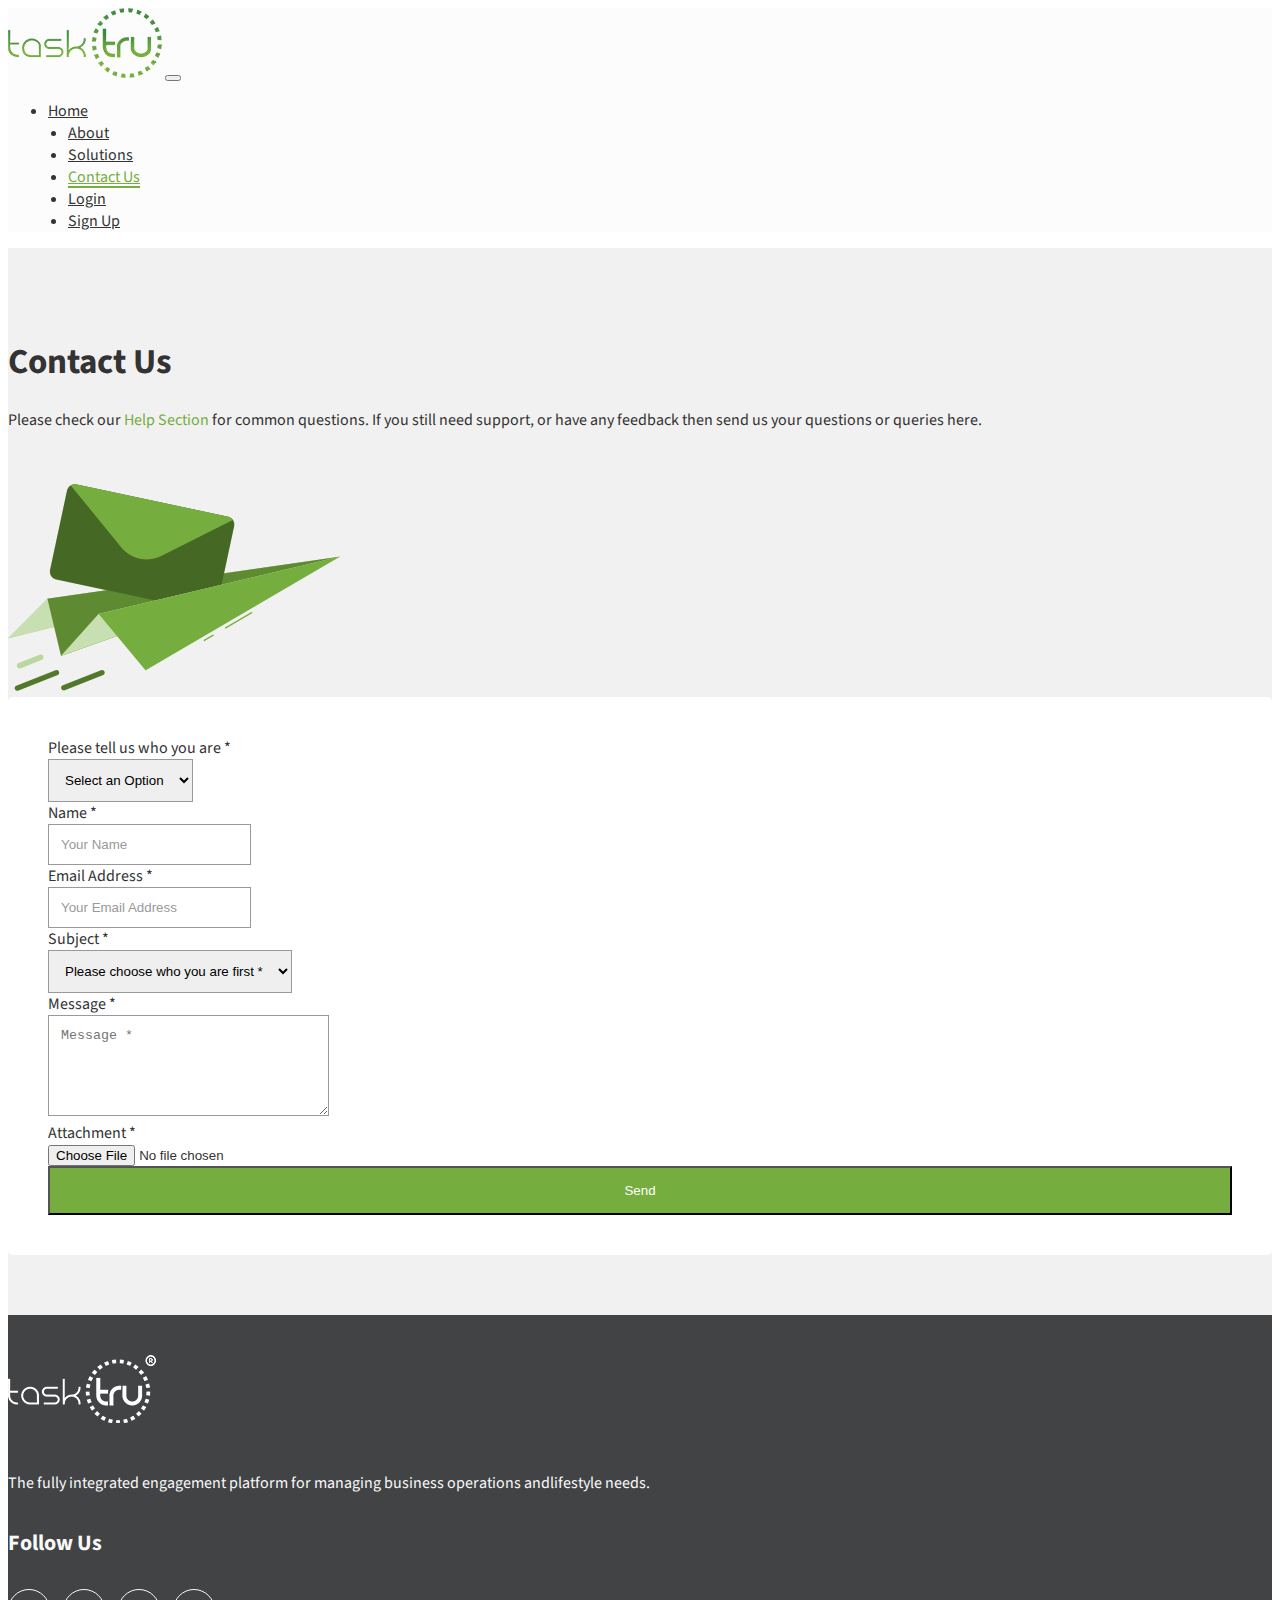
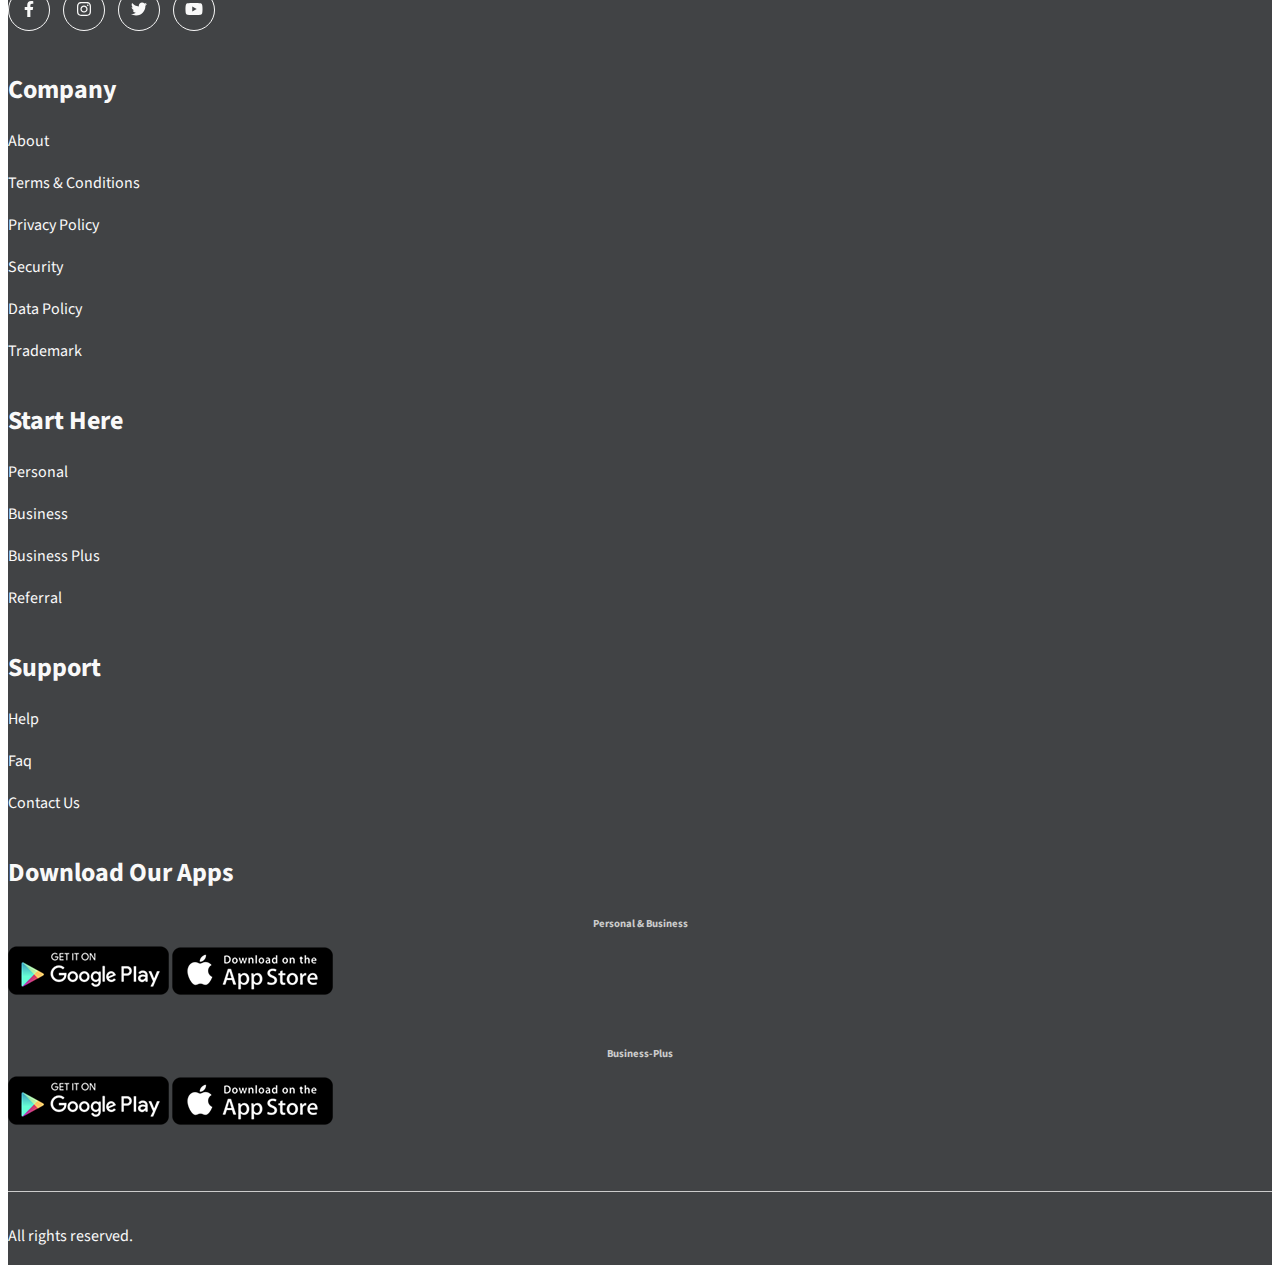
<file: contact.html>
<!doctype html>
<html lang="en">

   <head>
      <!-- Required meta tags -->
      <meta charset="utf-8">
      <meta name="viewport" content="width=device-width, initial-scale=1">

      <!-- Bootstrap CSS -->
      <link href="https://cdn.jsdelivr.net/npm/bootstrap@5.1.3/dist/css/bootstrap.min.css" rel="stylesheet"
         integrity="sha384-1BmE4kWBq78iYhFldvKuhfTAU6auU8tT94WrHftjDbrCEXSU1oBoqyl2QvZ6jIW3" crossorigin="anonymous">

      <!-- Google Font (Source Sans Pro) -->
      <link rel="preconnect" href="https://fonts.googleapis.com">
      <link rel="preconnect" href="https://fonts.gstatic.com" crossorigin>
      <link href="https://fonts.googleapis.com/css2?family=Source+Sans+Pro:wght@400;600;700&display=swap"
         rel="stylesheet">

      <!-- Font Awesome Load with js to use the svg format -->
      <script defer src="js/all.js"></script>

      <!-- CSS Files -->
      <!-- Header-Footer CSS -->
      <link rel="stylesheet" href="css/header-footer.css">
      <link rel="stylesheet" href="css/contact.css">

      <title>Tasktru</title>
   </head>

   <body>

      <!-- Header Area -->
      <header>
         <nav class="navbar navbar-expand-lg">
            <div class="container">
               <a class="navbar-brand" href="index.html"><img src="images/logo-green-tasktru.png" alt="Tasktru"
                     class="img-fluid"></a>
               <button class="navbar-toggler" type="button" data-bs-toggle="collapse"
                  data-bs-target="#navbarSupportedContent" aria-controls="navbarSupportedContent" aria-expanded="false"
                  aria-label="Toggle navigation">
                  <span class="navbar-toggler-icon"></span>
               </button>
               <div class="collapse navbar-collapse" id="navbarSupportedContent">
                  <ul class="navbar-nav ms-auto mb-2 mb-lg-0">
                     <li class="nav-item">
                        <a class="nav-link" href="index.html">Home</a>
                     </li>
                     <li class="nav-item">
                        <a class="nav-link" href="#">About</a>
                     </li>
                     <li class="nav-item dropdown-mega-menu">
                        <a class="nav-link dropdown-toggle" href="#" id="navbarDropdown" role="button"
                           data-bs-toggle="dropdown" aria-expanded="false">
                           Solutions
                        </a>
                        <div class="mega-menu-box">
                           <div class="mega-menu-content">
                              <div class="mega-menu-row">
                                 <h4 class="mb-2">Our Solutions</h4>
                                 <p class="mb-5">Providing a variety of seamless digital solutions designed to engage
                                    and excite both personal and business users for
                                    either commercial or non-commercial operational needs, anywhere and at any time.</p>
                                 <h4 class="mb-2">Profiles</h4>
                                 <ul class="profiles">
                                    <li class="mega-menu-nav-item"><a href="#" class="mega-menu-nav-link">Personal</a>
                                    </li>
                                    <li class="mega-menu-nav-item"><a href="#" class="mega-menu-nav-link">Business</a>
                                    </li>
                                    <li class="mega-menu-nav-item"><a href="#"
                                          class="mega-menu-nav-link">Business-plus</a></li>
                                 </ul>
                              </div>
                              <div class="mega-menu-row">
                                 <ul class="solutions">
                                    <li class="mega-menu-nav-item"><a href="solutions/community-management.html"
                                          class="mega-menu-nav-link">Community
                                          Management</a></li>
                                    <li class="mega-menu-nav-item"><a href="#" class="mega-menu-nav-link">Community
                                          Management</a></li>
                                    <li class="mega-menu-nav-item"><a href="#" class="mega-menu-nav-link">Community
                                          Management</a></li>
                                    <li class="mega-menu-nav-item"><a href="#" class="mega-menu-nav-link">Community
                                          Management</a></li>
                                    <li class="mega-menu-nav-item"><a href="#" class="mega-menu-nav-link">Community
                                          Management</a></li>
                                    <li class="mega-menu-nav-item"><a href="#" class="mega-menu-nav-link">Community
                                          Management</a></li>
                                    <li class="mega-menu-nav-item"><a href="#" class="mega-menu-nav-link">Community
                                          Management</a></li>
                                    <li class="mega-menu-nav-item"><a href="#" class="mega-menu-nav-link">Community
                                          Management</a></li>
                                    <li class="mega-menu-nav-item"><a href="#" class="mega-menu-nav-link">Community
                                          Management</a></li>
                                    <li class="mega-menu-nav-item"><a href="#" class="mega-menu-nav-link">Community
                                          Management</a></li>
                                 </ul>
                              </div>
                              <div class="mega-menu-row">
                                 <ul class="solutions">
                                    <li class="mega-menu-nav-item"><a href="#" class="mega-menu-nav-link">Community
                                          Management</a></li>
                                    <li class="mega-menu-nav-item"><a href="#" class="mega-menu-nav-link">Community
                                          Management</a></li>
                                    <li class="mega-menu-nav-item"><a href="#" class="mega-menu-nav-link">Community
                                          Management</a></li>
                                    <li class="mega-menu-nav-item"><a href="#" class="mega-menu-nav-link">Community
                                          Management</a></li>
                                    <li class="mega-menu-nav-item"><a href="#" class="mega-menu-nav-link">Community
                                          Management</a></li>
                                    <li class="mega-menu-nav-item"><a href="#" class="mega-menu-nav-link">Community
                                          Management</a></li>
                                    <li class="mega-menu-nav-item"><a href="#" class="mega-menu-nav-link">Community
                                          Management</a></li>
                                    <li class="mega-menu-nav-item"><a href="#" class="mega-menu-nav-link">Community
                                          Management</a></li>
                                    <li class="mega-menu-nav-item"><a href="#" class="mega-menu-nav-link">Community
                                          Management</a></li>
                                    <li class="mega-menu-nav-item"><a href="#" class="mega-menu-nav-link">Community
                                          Management</a></li>
                                 </ul>
                              </div>
                           </div>
                        </div>
                     </li>
                     <li class="nav-item">
                        <a class="nav-link active" href="contact.html">Contact Us</a>
                     </li>
                     <li class="nav-item">
                        <a class="nav-link" href="login.html">Login</a>
                     </li>
                     <li class="nav-item">
                        <a class="nav-link" href="signup.html">Sign Up</a>
                     </li>
                  </ul>
               </div>
            </div>
         </nav>
      </header>

      <!-- Main Area -->
      <main>
         <section class="contact-section">
            <div class="container">
               <div class="row align-items-center mb-5">
                  <div class="col-md-5">
                     <h2 class="section-heading">Contact Us</h2>
                     <p class="contact-text">Please check our <a href="help.html" class="internal-link">Help Section</a>
                        for common
                        questions. If you
                        still need support, or have any feedback then send us your
                        questions or queries here.</p>
                     <div class="text-center">
                        <img src="images/contact-image.png" alt="" class="img-fluid">
                     </div>
                  </div>
                  <div class="col-md-7">
                     <div class="contact-form">
                        <form action="#">
                           <div class="mb-4">
                              <label class="form-label">Please tell us who you are *</label>
                              <select class="form-select" id="form-who-you-are">
                                 <option selected>Select an Option</option>
                                 <option value="personal">Personal</option>
                                 <option value="business">Business</option>
                                 <option value="business-plus">Business-plus</option>
                              </select>
                           </div>
                           <div class="mb-4">
                              <label for="name" class="form-label">Name *</label>
                              <input type="text" class="form-control" id="name" placeholder="Your Name">
                           </div>
                           <div class="mb-4">
                              <label for="email" class="form-label">Email Address *</label>
                              <input type="email" class="form-control" id="email" placeholder="Your Email Address">
                           </div>
                           <div class="mb-4">
                              <label class="form-label">Subject *</label>
                              <select class="form-select" id="customSelectOne">
                                 <option selected>Please choose who you are first *</option>
                              </select>
                              <select class="form-select hidden" id="customSelectTwo">
                                 <option selected>Select an Option</option>
                                 <option value="personal">Account Issues</option>
                                 <option value="business">Data & Privacy</option>
                                 <option value="business-plus">Report a Bug</option>
                                 <option value="personal">I Want to Make a Suggestion</option>
                                 <option value="business">Other Issues</option>
                                 <option value="business-plus">Request for list of services</option>
                              </select>
                           </div>
                           <div class="mb-4">
                              <label for="message" class="form-label">Message *</label>
                              <textarea class="form-control" id="message" cols="30" rows="5"
                                 placeholder="Message *"></textarea>
                           </div>
                           <div class="mb-4">
                              <label for="attachment" class="form-label">Attachment *</label>
                              <input type="file" id="attachment">
                           </div>
                           <button type="submit" class="btn btn-submit">Send</button>
                        </form>
                     </div>
                  </div>
               </div>
            </div>
         </section>

      </main>



      <!-- Footer Area -->

      <footer>
         <div class="container">
            <div class="row">
               <div class="col-md-3">
                  <a href="index.html" class="footer-logo"><img src="images/logo-white-tasktru.png" alt="Tasktru"
                        class="img-fluid"></a>
                  <p>The fully integrated engagement platform for managing business operations andlifestyle needs.</p>

                  <div class="social-box">
                     <h4>Follow Us</h4>
                     <ul class="social-links">
                        <li><a href="#"><i class="fab fa-facebook-f"></i></a></li>
                        <li><a href="#"><i class="fab fa-instagram"></i></a></li>
                        <li><a href="#"><i class="fab fa-twitter"></i></a></li>
                        <li><a href="#"><i class="fab fa-youtube"></i></a></li>
                     </ul>
                  </div>
               </div>
               <div class="col-md-2">
                  <h3>Company</h3>
                  <ul class="footer-links">
                     <li>
                        <a href="#">About</a>
                     </li>
                     <li>
                        <a href="#">Terms & Conditions</a>
                     </li>
                     <li>
                        <a href="#">Privacy Policy</a>
                     </li>
                     <li>
                        <a href="#">Security</a>
                     </li>
                     <li>
                        <a href="#">Data Policy</a>
                     </li>
                     <li>
                        <a href="#">Trademark</a>
                     </li>
                  </ul>
               </div>
               <div class="col-md-2">
                  <h3>Start Here</h3>
                  <ul class="footer-links">
                     <li>
                        <a href="#">Personal</a>
                     </li>
                     <li>
                        <a href="#">Business</a>
                     </li>
                     <li>
                        <a href="#">Business Plus</a>
                     </li>
                     <li>
                        <a href="referral.html">Referral</a>
                     </li>
                  </ul>
               </div>
               <div class="col-md-2">
                  <h3>Support</h3>
                  <ul class="footer-links">
                     <li>
                        <a href="help.html">Help</a>
                     </li>
                     <li>
                        <a href="faq.html">Faq</a>
                     </li>
                     <li>
                        <a href="contact.html">Contact Us</a>
                     </li>
                  </ul>
               </div>
               <div class="col-md-3">
                  <h3 class="text-center">Download Our Apps</h3>
                  <div class="row">
                     <div class="col-md-6">
                        <h6>Personal & Business</h6>
                        <a href="#" class="download-button"><img src="images/playstore-button.png"
                              alt="Playstore Download" class="img-fluid"></a>
                        <a href="#"><img src="images/app-store-download.png" alt="App Store Download"
                              class="img-fluid"></a>
                     </div>
                     <div class="col-md-6">
                        <h6>Business-Plus</h6>
                        <a href="#" class="download-button"><img src="images/playstore-button.png"
                              alt="Playstore Download" class="img-fluid"></a>
                        <a href="#"><img src="images/app-store-download.png" alt="App Store Download"
                              class="img-fluid"></a>
                     </div>
                  </div>
               </div>
            </div>
         </div>
         <div class="footer-bottom">
            <div class="container">
               <p>All rights reserved.</p>
            </div>
         </div>
      </footer>



      <!-- Option 2: Separate Popper and Bootstrap JS -->

      <script src="https://cdn.jsdelivr.net/npm/@popperjs/core@2.10.2/dist/umd/popper.min.js"
         integrity="sha384-7+zCNj/IqJ95wo16oMtfsKbZ9ccEh31eOz1HGyDuCQ6wgnyJNSYdrPa03rtR1zdB"
         crossorigin="anonymous"></script>
      <script src="https://cdn.jsdelivr.net/npm/bootstrap@5.1.3/dist/js/bootstrap.min.js"
         integrity="sha384-QJHtvGhmr9XOIpI6YVutG+2QOK9T+ZnN4kzFN1RtK3zEFEIsxhlmWl5/YESvpZ13"
         crossorigin="anonymous"></script>

      <script>
         const whoyouAre = document.querySelector("#form-who-you-are");
         const customSelectOne = document.querySelector("#customSelectOne");
         const customSelectTwo = document.querySelector("#customSelectTwo");

         whoyouAre.addEventListener('change', updateForm);

         function updateForm() {

            if (whoyouAre.value === 'personal' || whoyouAre.value === 'business' || whoyouAre.value === 'business-plus') {
               customSelectOne.classList.toggle('hidden');
               customSelectTwo.classList.toggle('hidden');
            } else {
               customSelectOne.classList.toggle('hidden');
               customSelectTwo.classList.toggle('hidden');
            }
         }
      </script>

   </body>

</html>
</file>
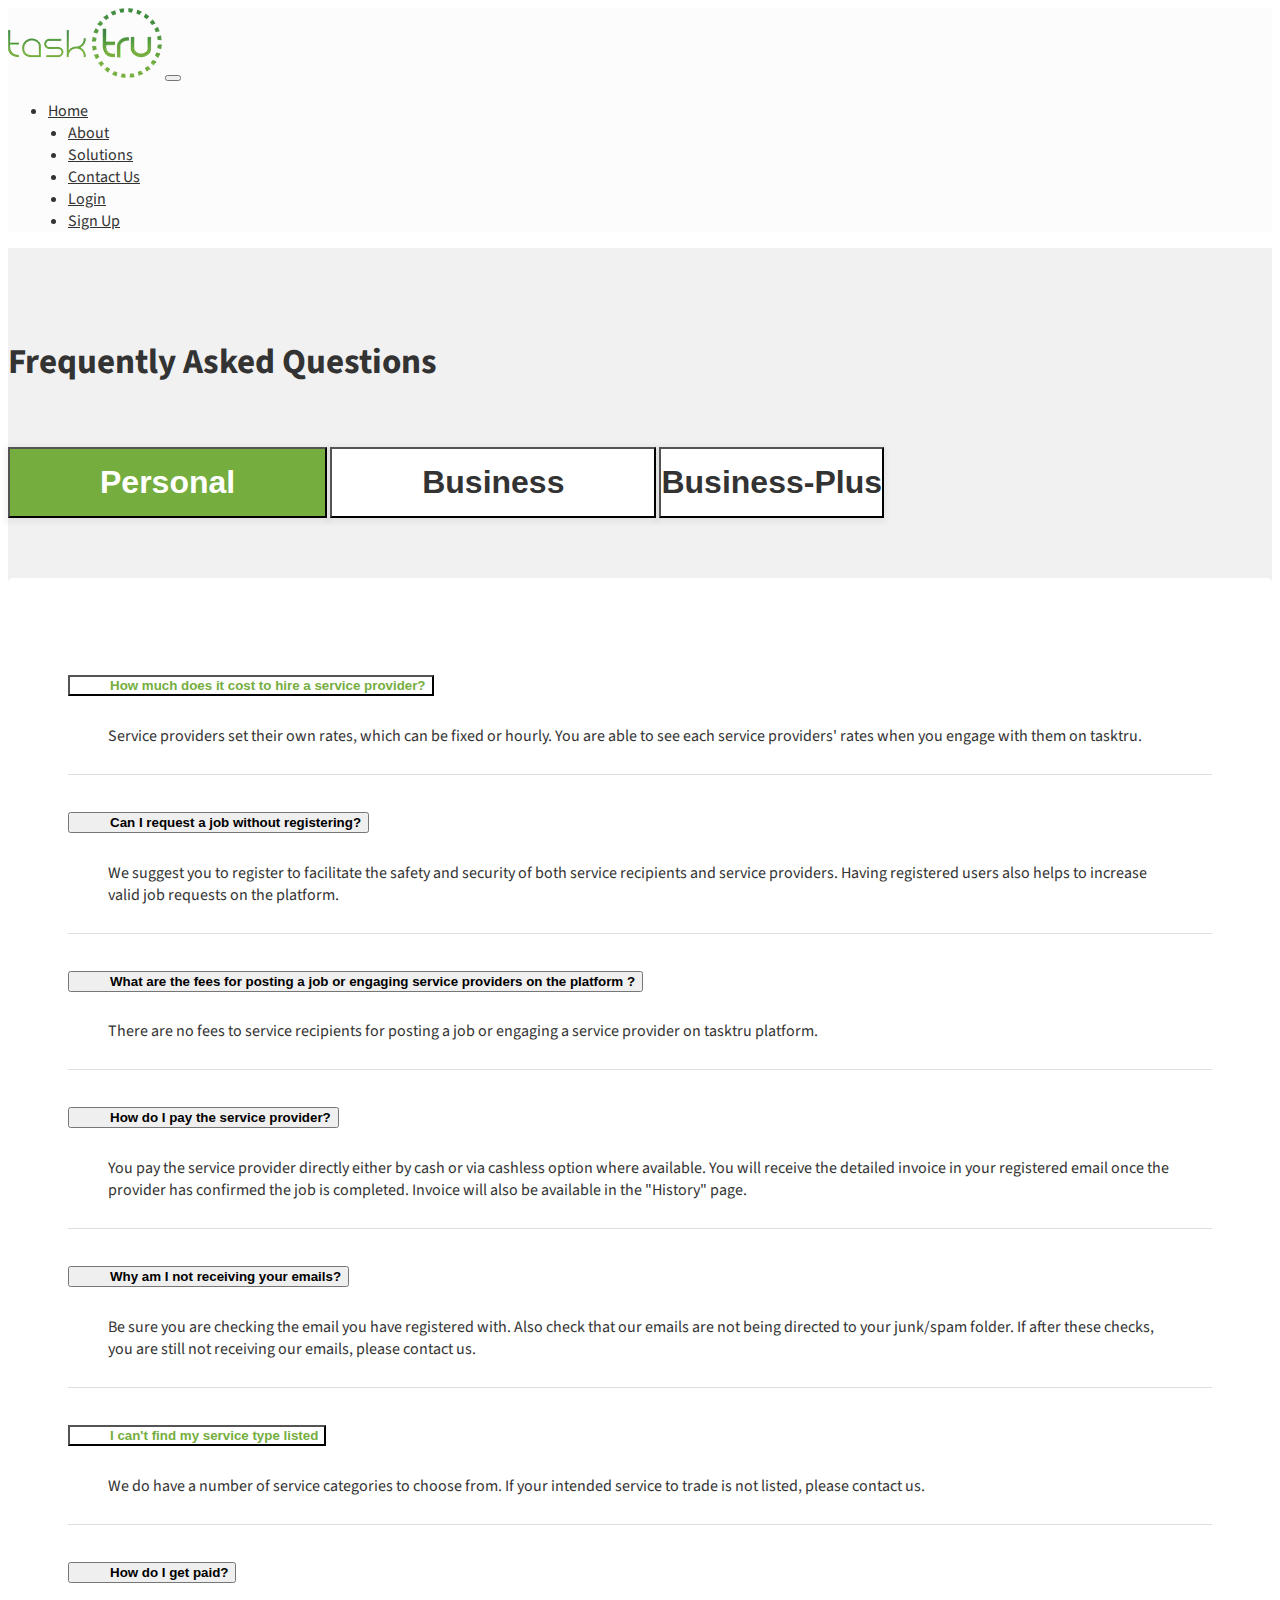
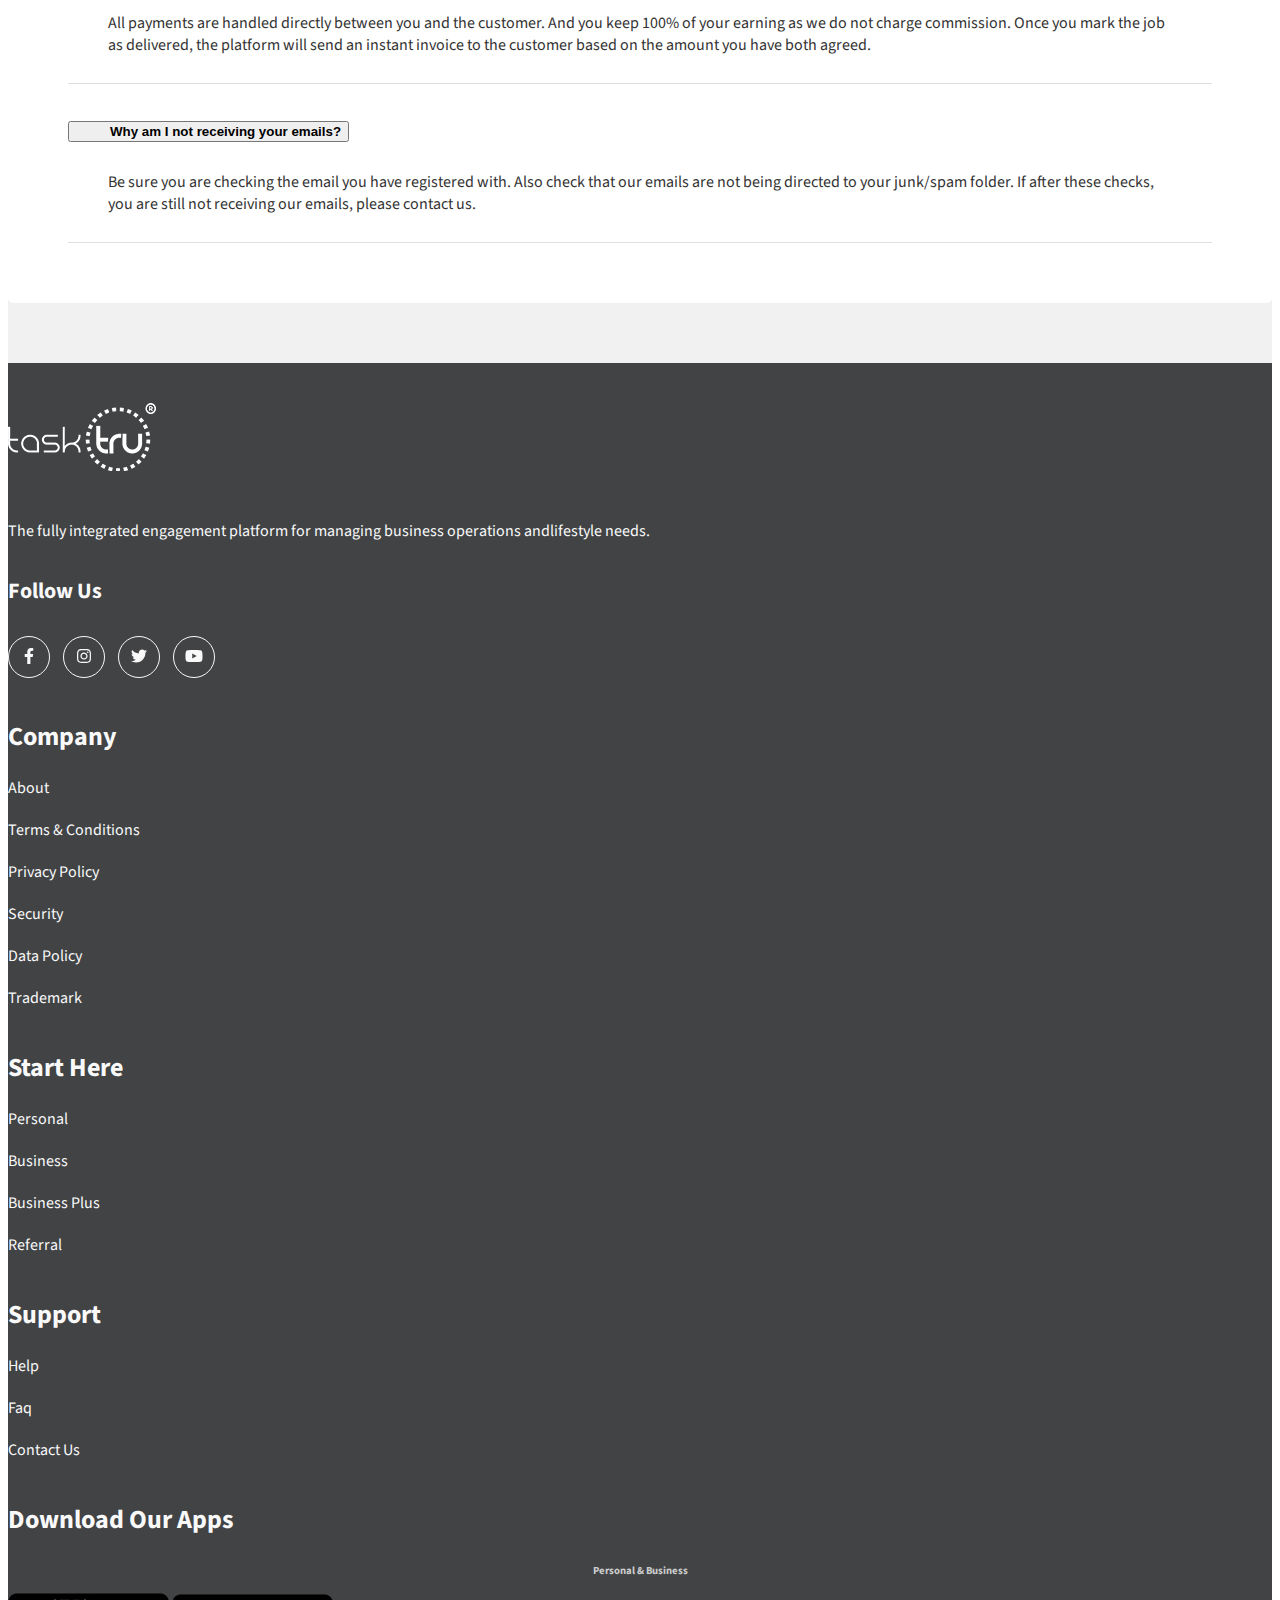
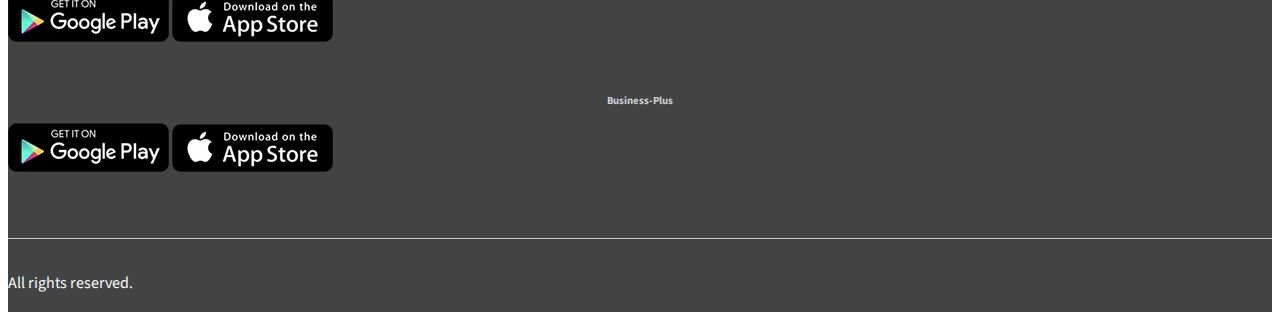
<file: faq.html>
<!doctype html>
<html lang="en">

   <head>
      <!-- Required meta tags -->
      <meta charset="utf-8">
      <meta name="viewport" content="width=device-width, initial-scale=1">

      <!-- Bootstrap CSS -->
      <link href="https://cdn.jsdelivr.net/npm/bootstrap@5.1.3/dist/css/bootstrap.min.css" rel="stylesheet"
         integrity="sha384-1BmE4kWBq78iYhFldvKuhfTAU6auU8tT94WrHftjDbrCEXSU1oBoqyl2QvZ6jIW3" crossorigin="anonymous">

      <!-- Google Font (Source Sans Pro) -->
      <link rel="preconnect" href="https://fonts.googleapis.com">
      <link rel="preconnect" href="https://fonts.gstatic.com" crossorigin>
      <link href="https://fonts.googleapis.com/css2?family=Source+Sans+Pro:wght@400;600;700&display=swap"
         rel="stylesheet">

      <!-- Font Awesome Load with js to use the svg format -->
      <script defer src="js/all.js"></script>

      <!-- CSS Files -->
      <!-- Header-Footer CSS -->
      <link rel="stylesheet" href="css/header-footer.css">
      <link rel="stylesheet" href="css/faq.css">

      <title>Tasktru</title>
   </head>

   <body>

      <!-- Header Area -->
      <header>
         <nav class="navbar navbar-expand-lg">
            <div class="container">
               <a class="navbar-brand" href="index.html"><img src="images/logo-green-tasktru.png" alt="Tasktru"
                     class="img-fluid"></a>
               <button class="navbar-toggler" type="button" data-bs-toggle="collapse"
                  data-bs-target="#navbarSupportedContent" aria-controls="navbarSupportedContent" aria-expanded="false"
                  aria-label="Toggle navigation">
                  <span class="navbar-toggler-icon"></span>
               </button>
               <div class="collapse navbar-collapse" id="navbarSupportedContent">
                  <ul class="navbar-nav ms-auto mb-2 mb-lg-0">
                     <li class="nav-item">
                        <a class="nav-link" href="index.html">Home</a>
                     </li>
                     <li class="nav-item">
                        <a class="nav-link" href="#">About</a>
                     </li>
                     <li class="nav-item dropdown-mega-menu">
                        <a class="nav-link dropdown-toggle" href="#" id="navbarDropdown" role="button"
                           data-bs-toggle="dropdown" aria-expanded="false">
                           Solutions
                        </a>
                        <div class="mega-menu-box">
                           <div class="mega-menu-content">
                              <div class="mega-menu-row">
                                 <h4 class="mb-2">Our Solutions</h4>
                                 <p class="mb-5">Providing a variety of seamless digital solutions designed to engage
                                    and excite both personal and business users for
                                    either commercial or non-commercial operational needs, anywhere and at any time.</p>
                                 <h4 class="mb-2">Profiles</h4>
                                 <ul class="profiles">
                                    <li class="mega-menu-nav-item"><a href="#" class="mega-menu-nav-link">Personal</a>
                                    </li>
                                    <li class="mega-menu-nav-item"><a href="#" class="mega-menu-nav-link">Business</a>
                                    </li>
                                    <li class="mega-menu-nav-item"><a href="#"
                                          class="mega-menu-nav-link">Business-plus</a></li>
                                 </ul>
                              </div>
                              <div class="mega-menu-row">
                                 <ul class="solutions">
                                    <li class="mega-menu-nav-item"><a href="solutions/community-management.html"
                                          class="mega-menu-nav-link">Community
                                          Management</a></li>
                                    <li class="mega-menu-nav-item"><a href="#" class="mega-menu-nav-link">Community
                                          Management</a></li>
                                    <li class="mega-menu-nav-item"><a href="#" class="mega-menu-nav-link">Community
                                          Management</a></li>
                                    <li class="mega-menu-nav-item"><a href="#" class="mega-menu-nav-link">Community
                                          Management</a></li>
                                    <li class="mega-menu-nav-item"><a href="#" class="mega-menu-nav-link">Community
                                          Management</a></li>
                                    <li class="mega-menu-nav-item"><a href="#" class="mega-menu-nav-link">Community
                                          Management</a></li>
                                    <li class="mega-menu-nav-item"><a href="#" class="mega-menu-nav-link">Community
                                          Management</a></li>
                                    <li class="mega-menu-nav-item"><a href="#" class="mega-menu-nav-link">Community
                                          Management</a></li>
                                    <li class="mega-menu-nav-item"><a href="#" class="mega-menu-nav-link">Community
                                          Management</a></li>
                                    <li class="mega-menu-nav-item"><a href="#" class="mega-menu-nav-link">Community
                                          Management</a></li>
                                 </ul>
                              </div>
                              <div class="mega-menu-row">
                                 <ul class="solutions">
                                    <li class="mega-menu-nav-item"><a href="#" class="mega-menu-nav-link">Community
                                          Management</a></li>
                                    <li class="mega-menu-nav-item"><a href="#" class="mega-menu-nav-link">Community
                                          Management</a></li>
                                    <li class="mega-menu-nav-item"><a href="#" class="mega-menu-nav-link">Community
                                          Management</a></li>
                                    <li class="mega-menu-nav-item"><a href="#" class="mega-menu-nav-link">Community
                                          Management</a></li>
                                    <li class="mega-menu-nav-item"><a href="#" class="mega-menu-nav-link">Community
                                          Management</a></li>
                                    <li class="mega-menu-nav-item"><a href="#" class="mega-menu-nav-link">Community
                                          Management</a></li>
                                    <li class="mega-menu-nav-item"><a href="#" class="mega-menu-nav-link">Community
                                          Management</a></li>
                                    <li class="mega-menu-nav-item"><a href="#" class="mega-menu-nav-link">Community
                                          Management</a></li>
                                    <li class="mega-menu-nav-item"><a href="#" class="mega-menu-nav-link">Community
                                          Management</a></li>
                                    <li class="mega-menu-nav-item"><a href="#" class="mega-menu-nav-link">Community
                                          Management</a></li>
                                 </ul>
                              </div>
                           </div>
                        </div>
                     </li>
                     <li class="nav-item">
                        <a class="nav-link" href="contact.html">Contact Us</a>
                     </li>
                     <li class="nav-item">
                        <a class="nav-link" href="login.html">Login</a>
                     </li>
                     <li class="nav-item">
                        <a class="nav-link" href="signup.html">Sign Up</a>
                     </li>
                  </ul>
               </div>
            </div>
         </nav>
      </header>

      <!-- Main Area -->
      <main>
         <section class="faq-section">
            <div class="container">
               <h2 class="section-heading">Frequently Asked Questions</h2>
               <div class="d-flex align-items-start">
                  <div class="nav flex-column nav-pills me-5" id="v-pills-tab" role="tablist"
                     aria-orientation="vertical">
                     <button class="nav-link active" id="v-pills-personal-tab" data-bs-toggle="pill"
                        data-bs-target="#v-pills-personal" type="button" role="tab" aria-controls="v-pills-personal"
                        aria-selected="true">Personal</button>
                     <button class="nav-link" id="v-pills-business-tab" data-bs-toggle="pill"
                        data-bs-target="#v-pills-business" type="button" role="tab" aria-controls="v-pills-business"
                        aria-selected="false">Business</button>
                     <button class="nav-link" id="v-pills-business-plus-tab" data-bs-toggle="pill"
                        data-bs-target="#v-pills-business-plus" type="button" role="tab"
                        aria-controls="v-pills-business-plus" aria-selected="false">Business-Plus</button>

                  </div>
                  <div class="tab-content" id="v-pills-tabContent">
                     <div class="tab-pane fade show active" id="v-pills-personal" role="tabpanel"
                        aria-labelledby="v-pills-personal-tab">
                        <div class="accordion" id="accordionOnePersonal">
                           <div class="accordion-item">
                              <h2 class="accordion-header" id="headingOnePersonal">
                                 <button class="accordion-button" type="button" data-bs-toggle="collapse"
                                    data-bs-target="#collapseOnePersonal" aria-expanded="true"
                                    aria-controls="collapseOnePersonal">
                                    How much does it cost to hire a service provider?
                                 </button>
                              </h2>
                              <div id="collapseOnePersonal" class="accordion-collapse collapse show"
                                 aria-labelledby="headingOnePersonal" data-bs-parent="#accordionOnePersonal">
                                 <div class="accordion-body">
                                    Service providers set their own rates, which can be fixed or hourly. You are able to
                                    see each service providers' rates
                                    when you engage with them on tasktru.
                                 </div>
                              </div>
                           </div>
                           <div class="accordion-item">
                              <h2 class="accordion-header" id="headingTwoPersonal">
                                 <button class="accordion-button collapsed" type="button" data-bs-toggle="collapse"
                                    data-bs-target="#collapseTwoPersonal" aria-expanded="false"
                                    aria-controls="collapseTwoPersonal">
                                    Can I request a job without registering?
                                 </button>
                              </h2>
                              <div id="collapseTwoPersonal" class="accordion-collapse collapse"
                                 aria-labelledby="headingTwoPersonal" data-bs-parent="#accordionOnePersonal">
                                 <div class="accordion-body">
                                    We suggest you to register to facilitate the safety and security of both service
                                    recipients and service providers.
                                    Having registered users also helps to increase valid job requests on the platform.
                                 </div>
                              </div>
                           </div>
                           <div class="accordion-item">
                              <h2 class="accordion-header" id="headingThreePersonal">
                                 <button class="accordion-button collapsed" type="button" data-bs-toggle="collapse"
                                    data-bs-target="#collapseThreePersonal" aria-expanded="false"
                                    aria-controls="collapseThreePersonal">
                                    What are the fees for posting a job or engaging service providers on the platform ?
                                 </button>
                              </h2>
                              <div id="collapseThreePersonal" class="accordion-collapse collapse"
                                 aria-labelledby="headingThreePersonal" data-bs-parent="#accordionOnePersonal">
                                 <div class="accordion-body">
                                    There are no fees to service recipients for posting a job or engaging a service
                                    provider on tasktru platform.
                                 </div>
                              </div>
                           </div>
                           <div class="accordion-item">
                              <h2 class="accordion-header" id="headingFourPersonal">
                                 <button class="accordion-button collapsed" type="button" data-bs-toggle="collapse"
                                    data-bs-target="#collapseFourPersonal" aria-expanded="false"
                                    aria-controls="collapseFourPersonal">
                                    How do I pay the service provider?
                                 </button>
                              </h2>
                              <div id="collapseFourPersonal" class="accordion-collapse collapse"
                                 aria-labelledby="headingFourPersonal" data-bs-parent="#accordionOnePersonal">
                                 <div class="accordion-body">
                                    You pay the service provider directly either by cash or via cashless option where
                                    available. You will receive the
                                    detailed invoice in your registered email once the provider has confirmed the job is
                                    completed. Invoice will also be
                                    available in the "History" page.
                                 </div>
                              </div>
                           </div>
                           <div class="accordion-item">
                              <h2 class="accordion-header" id="headingFivePersonal">
                                 <button class="accordion-button collapsed" type="button" data-bs-toggle="collapse"
                                    data-bs-target="#collapseFivePersonal" aria-expanded="false"
                                    aria-controls="collapseFivePersonal">
                                    Why am I not receiving your emails?
                                 </button>
                              </h2>
                              <div id="collapseFivePersonal" class="accordion-collapse collapse"
                                 aria-labelledby="headingFivePersonal" data-bs-parent="#accordionOnePersonal">
                                 <div class="accordion-body">
                                    Be sure you are checking the email you have registered with. Also check that our
                                    emails are not being directed to your
                                    junk/spam folder. If after these checks, you are still not receiving our emails,
                                    please contact us.
                                 </div>
                              </div>
                           </div>
                        </div>
                     </div>
                     <div class="tab-pane fade" id="v-pills-business" role="tabpanel"
                        aria-labelledby="v-pills-business-tab">
                        <div class="accordion" id="accordionTwo">
                           <div class="accordion-item">
                              <h2 class="accordion-header" id="headingOneBusiness">
                                 <button class="accordion-button" type="button" data-bs-toggle="collapse"
                                    data-bs-target="#collapseOneBusiness" aria-expanded="true"
                                    aria-controls="collapseOneBusiness">
                                    I can't find my service type listed
                                 </button>
                              </h2>
                              <div id="collapseOneBusiness" class="accordion-collapse collapse show"
                                 aria-labelledby="headingOneBusiness" data-bs-parent="#accordionTwo">
                                 <div class="accordion-body">
                                    We do have a number of service categories to choose from. If your intended service
                                    to trade is not listed, please
                                    contact us.
                                 </div>
                              </div>
                           </div>
                           <div class="accordion-item">
                              <h2 class="accordion-header" id="headingTwoBusiness">
                                 <button class="accordion-button collapsed" type="button" data-bs-toggle="collapse"
                                    data-bs-target="#collapseTwoBusiness" aria-expanded="false"
                                    aria-controls="collapseTwoBusiness">
                                    How do I get paid?
                                 </button>
                              </h2>
                              <div id="collapseTwoBusiness" class="accordion-collapse collapse"
                                 aria-labelledby="headingTwoBusiness" data-bs-parent="#accordionTwo">
                                 <div class="accordion-body">
                                    All payments are handled directly between you and the customer. And you keep 100% of
                                    your earning as we do not charge
                                    commission. Once you mark the job as delivered, the platform will send an instant
                                    invoice to the customer based on the
                                    amount you have both agreed.
                                 </div>
                              </div>
                           </div>
                           <div class="accordion-item">
                              <h2 class="accordion-header" id="headingThreeBusiness">
                                 <button class="accordion-button collapsed" type="button" data-bs-toggle="collapse"
                                    data-bs-target="#collapseThreeBusiness" aria-expanded="false"
                                    aria-controls="collapseThreeBusiness">
                                    Why am I not receiving your emails?
                                 </button>
                              </h2>
                              <div id="collapseThreeBusiness" class="accordion-collapse collapse"
                                 aria-labelledby="headingThreeBusiness" data-bs-parent="#accordionTwo">
                                 <div class="accordion-body">
                                    Be sure you are checking the email you have registered with. Also check that our
                                    emails are not being directed to your
                                    junk/spam folder. If after these checks, you are still not receiving our emails,
                                    please contact us.
                                 </div>
                              </div>
                           </div>
                        </div>
                     </div>
                     <div class="tab-pane fade" id="v-pills-business-plus" role="tabpanel"
                        aria-labelledby="v-pills-business-plus-tab">
                     </div>

                  </div>
               </div>
            </div>
         </section>

      </main>



      <!-- Footer Area -->

      <footer>
         <div class="container">
            <div class="row">
               <div class="col-md-3">
                  <a href="index.html" class="footer-logo"><img src="images/logo-white-tasktru.png" alt="Tasktru"
                        class="img-fluid"></a>
                  <p>The fully integrated engagement platform for managing business operations andlifestyle needs.</p>

                  <div class="social-box">
                     <h4>Follow Us</h4>
                     <ul class="social-links">
                        <li><a href="#"><i class="fab fa-facebook-f"></i></a></li>
                        <li><a href="#"><i class="fab fa-instagram"></i></a></li>
                        <li><a href="#"><i class="fab fa-twitter"></i></a></li>
                        <li><a href="#"><i class="fab fa-youtube"></i></a></li>
                     </ul>
                  </div>
               </div>
               <div class="col-md-2">
                  <h3>Company</h3>
                  <ul class="footer-links">
                     <li>
                        <a href="#">About</a>
                     </li>
                     <li>
                        <a href="#">Terms & Conditions</a>
                     </li>
                     <li>
                        <a href="#">Privacy Policy</a>
                     </li>
                     <li>
                        <a href="#">Security</a>
                     </li>
                     <li>
                        <a href="#">Data Policy</a>
                     </li>
                     <li>
                        <a href="#">Trademark</a>
                     </li>
                  </ul>
               </div>
               <div class="col-md-2">
                  <h3>Start Here</h3>
                  <ul class="footer-links">
                     <li>
                        <a href="#">Personal</a>
                     </li>
                     <li>
                        <a href="#">Business</a>
                     </li>
                     <li>
                        <a href="#">Business Plus</a>
                     </li>
                     <li>
                        <a href="referral.html">Referral</a>
                     </li>
                  </ul>
               </div>
               <div class="col-md-2">
                  <h3>Support</h3>
                  <ul class="footer-links">
                     <li>
                        <a href="help.html">Help</a>
                     </li>
                     <li>
                        <a href="faq.html">Faq</a>
                     </li>
                     <li>
                        <a href="contact.html">Contact Us</a>
                     </li>
                  </ul>
               </div>
               <div class="col-md-3">
                  <h3 class="text-center">Download Our Apps</h3>
                  <div class="row">
                     <div class="col-md-6">
                        <h6>Personal & Business</h6>
                        <a href="#" class="download-button"><img src="images/playstore-button.png"
                              alt="Playstore Download" class="img-fluid"></a>
                        <a href="#"><img src="images/app-store-download.png" alt="App Store Download"
                              class="img-fluid"></a>
                     </div>
                     <div class="col-md-6">
                        <h6>Business-Plus</h6>
                        <a href="#" class="download-button"><img src="images/playstore-button.png"
                              alt="Playstore Download" class="img-fluid"></a>
                        <a href="#"><img src="images/app-store-download.png" alt="App Store Download"
                              class="img-fluid"></a>
                     </div>
                  </div>
               </div>
            </div>
         </div>
         <div class="footer-bottom">
            <div class="container">
               <p>All rights reserved.</p>
            </div>
         </div>
      </footer>




      <!-- Option 2: Separate Popper and Bootstrap JS -->

      <script src="https://cdn.jsdelivr.net/npm/@popperjs/core@2.10.2/dist/umd/popper.min.js"
         integrity="sha384-7+zCNj/IqJ95wo16oMtfsKbZ9ccEh31eOz1HGyDuCQ6wgnyJNSYdrPa03rtR1zdB"
         crossorigin="anonymous"></script>
      <script src="https://cdn.jsdelivr.net/npm/bootstrap@5.1.3/dist/js/bootstrap.min.js"
         integrity="sha384-QJHtvGhmr9XOIpI6YVutG+2QOK9T+ZnN4kzFN1RtK3zEFEIsxhlmWl5/YESvpZ13"
         crossorigin="anonymous"></script>

   </body>

</html>
</file>
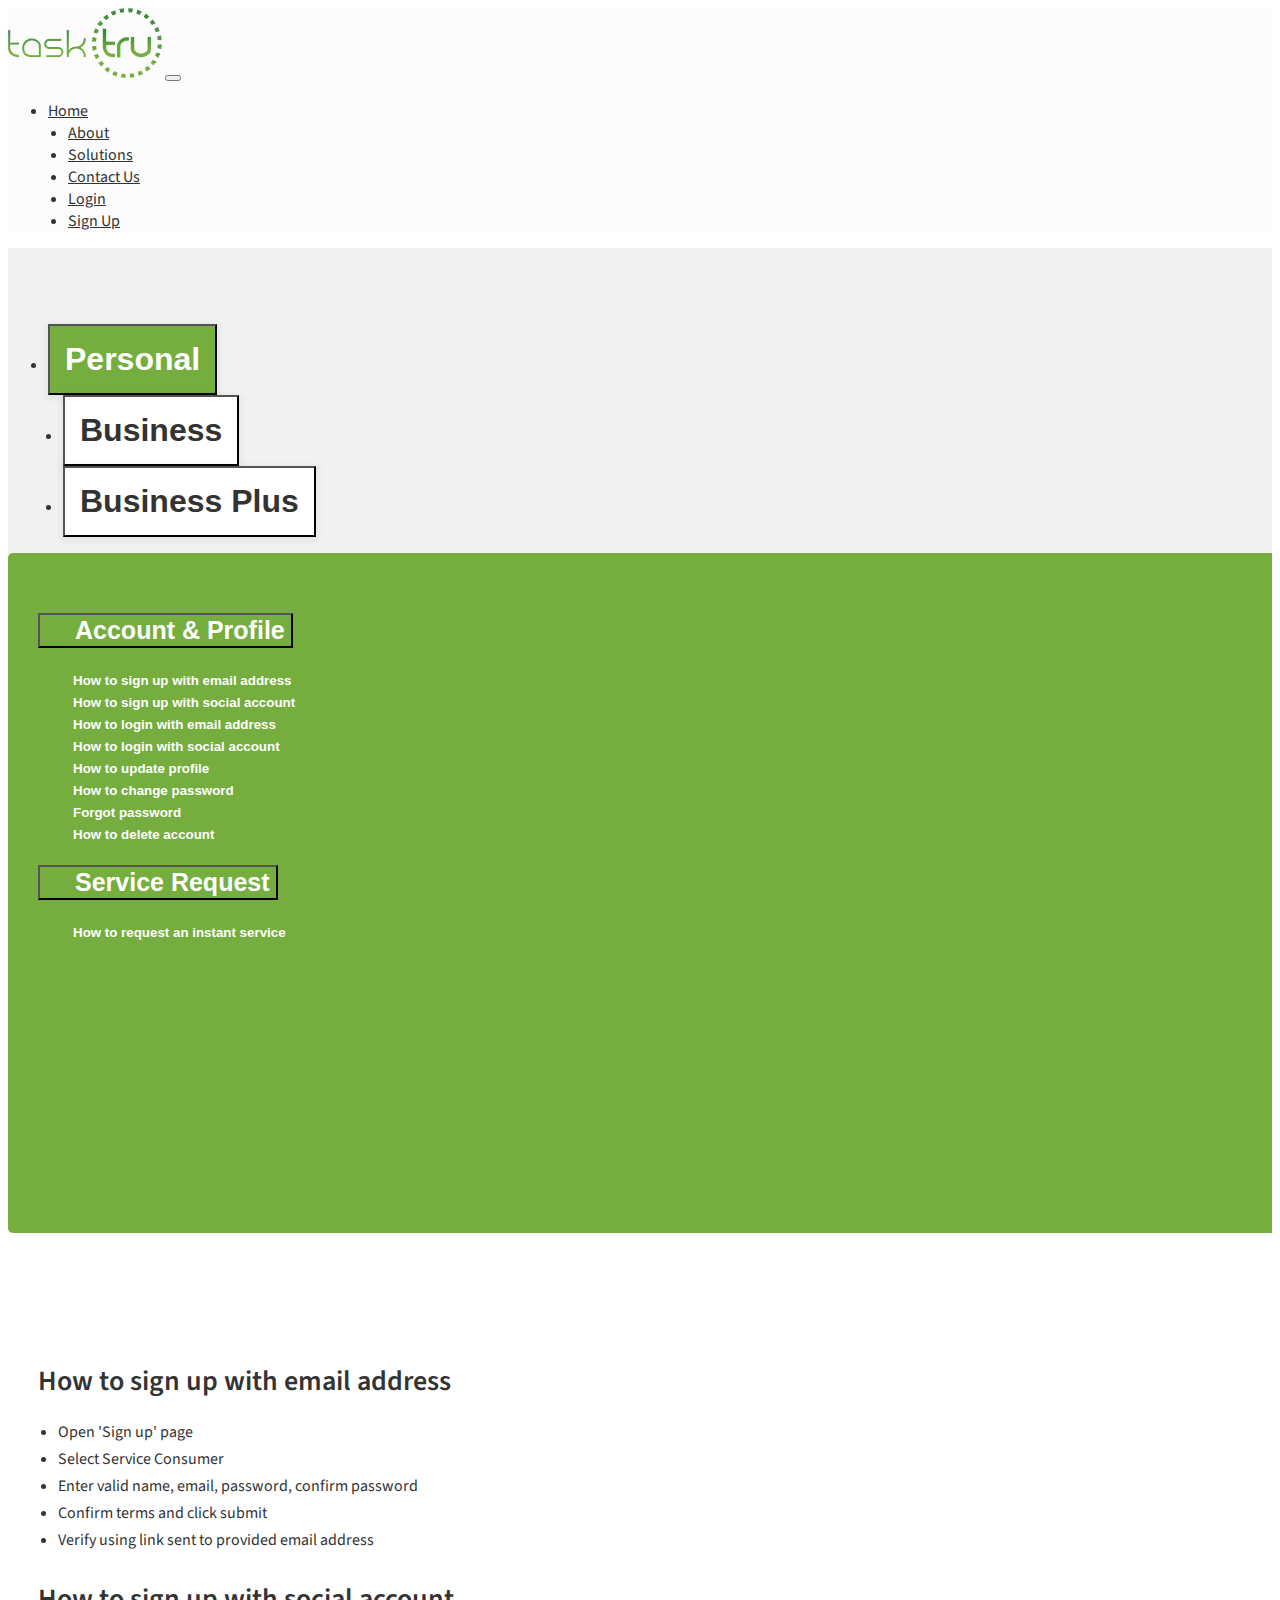
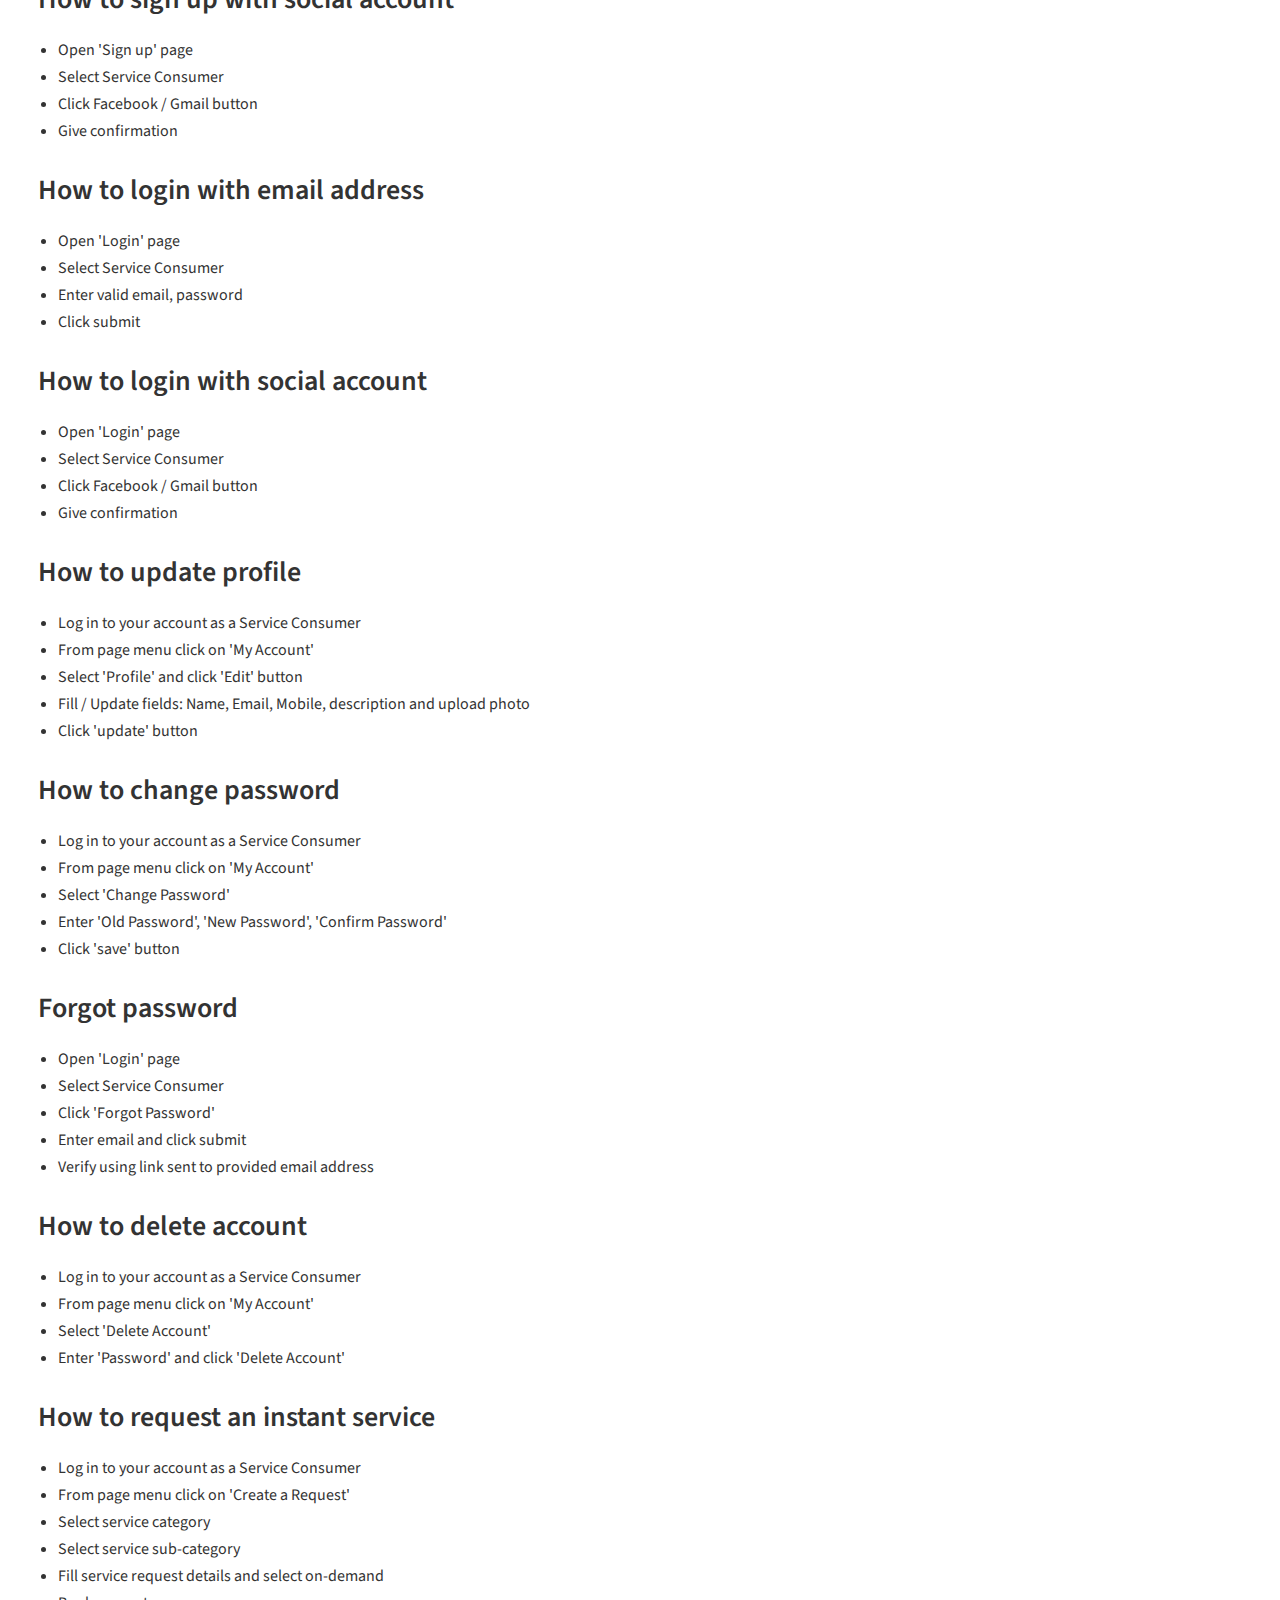
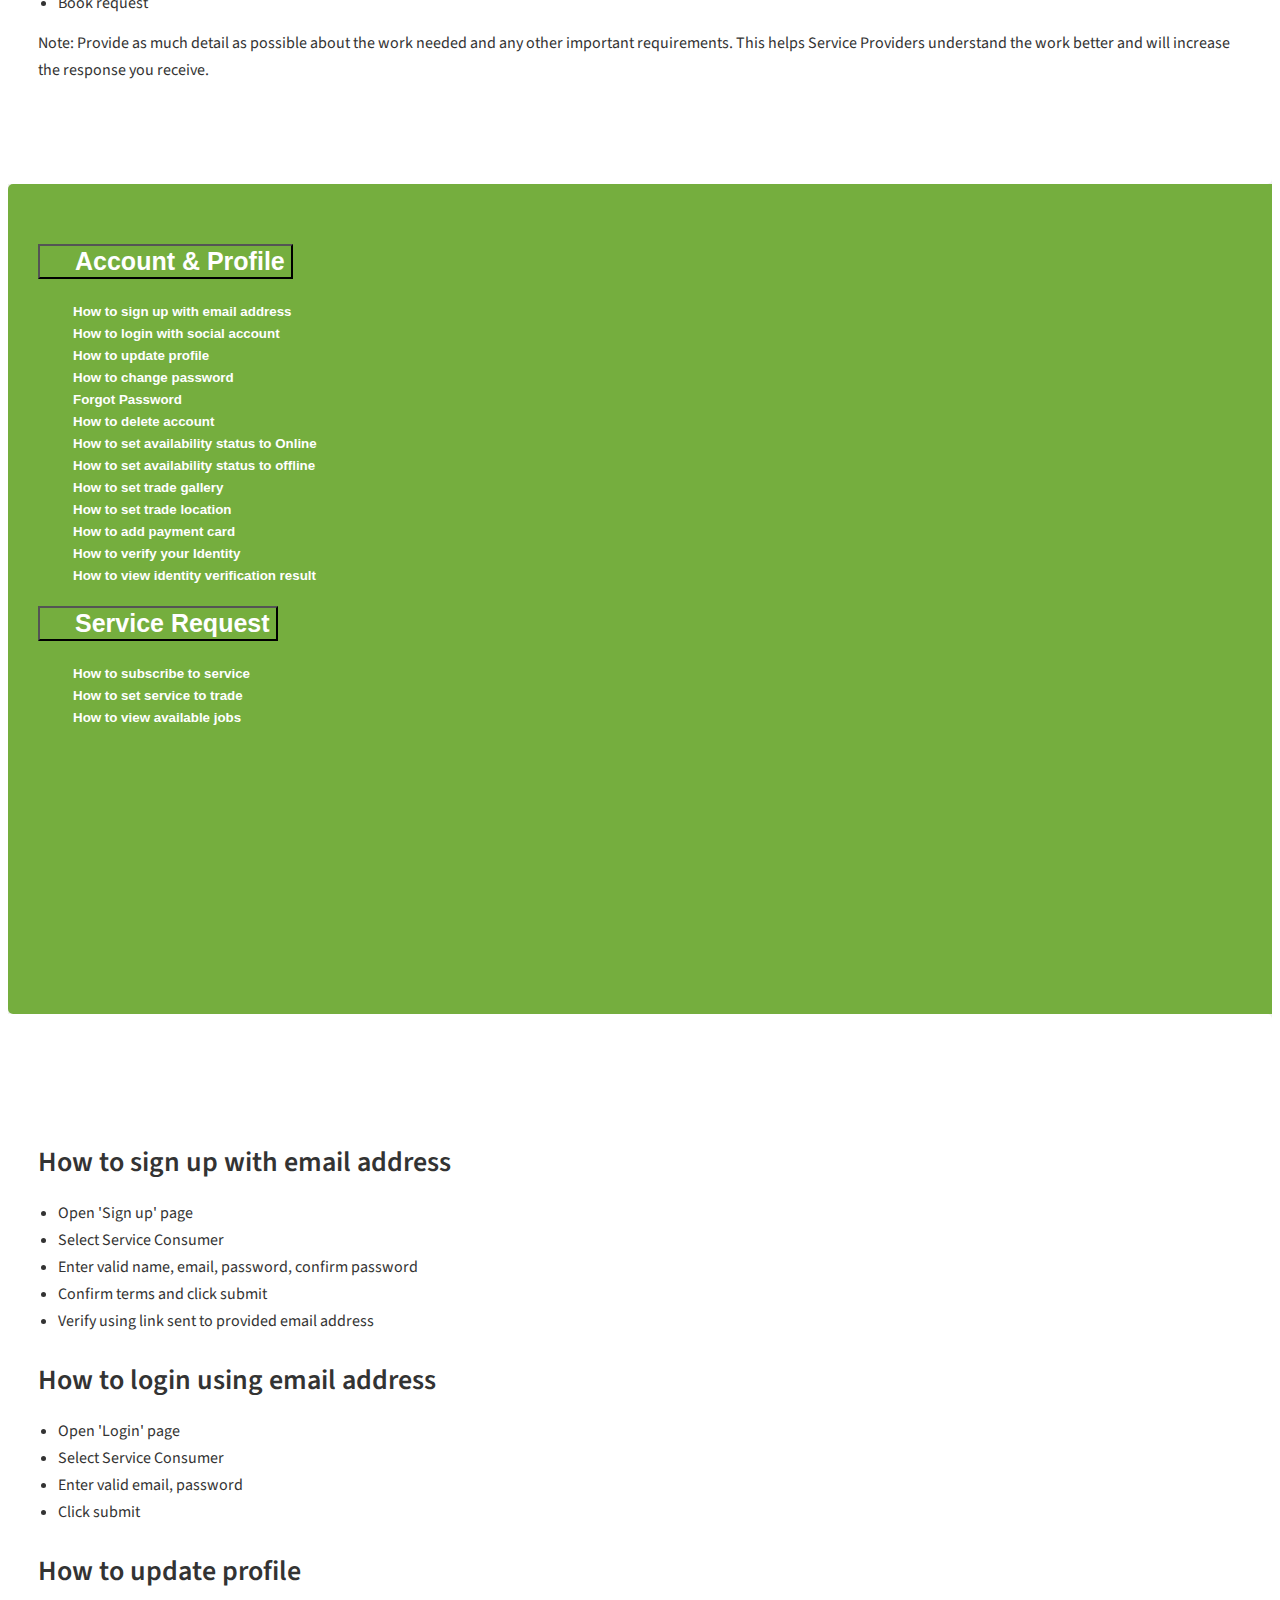
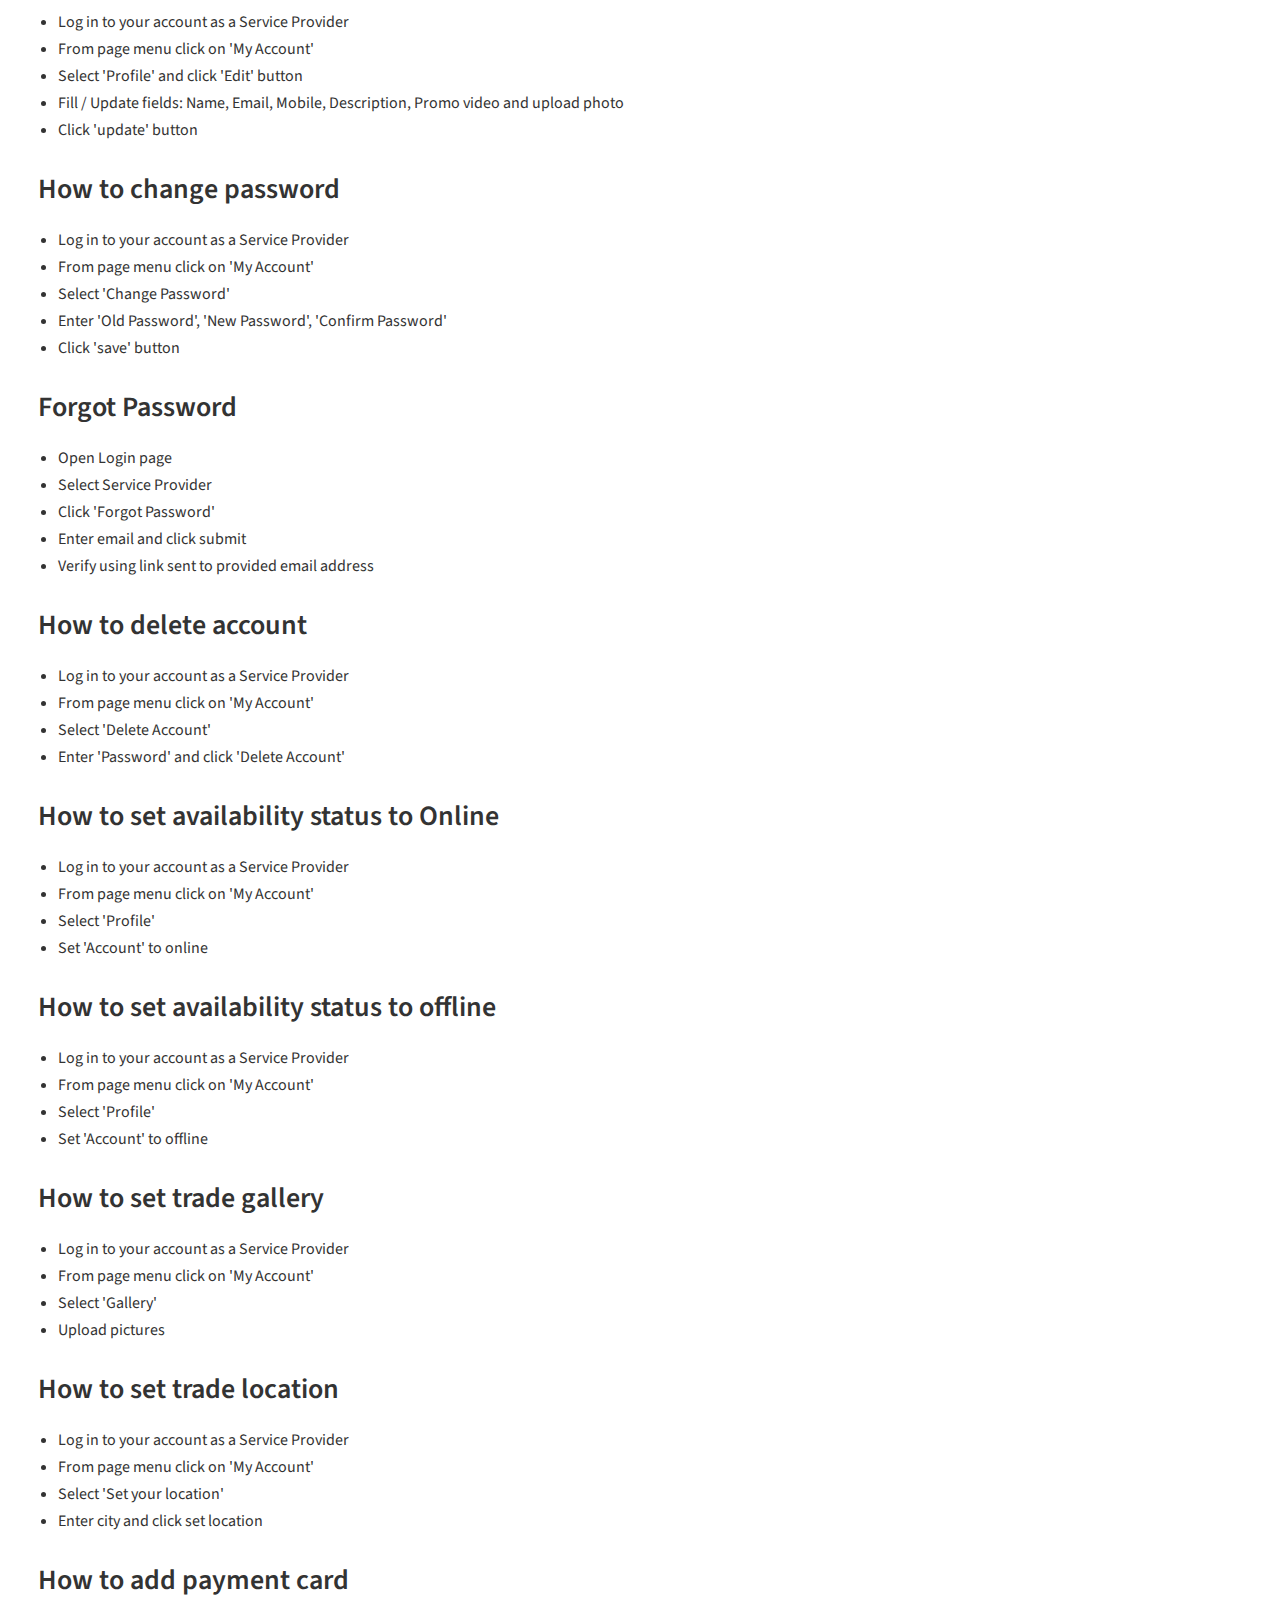
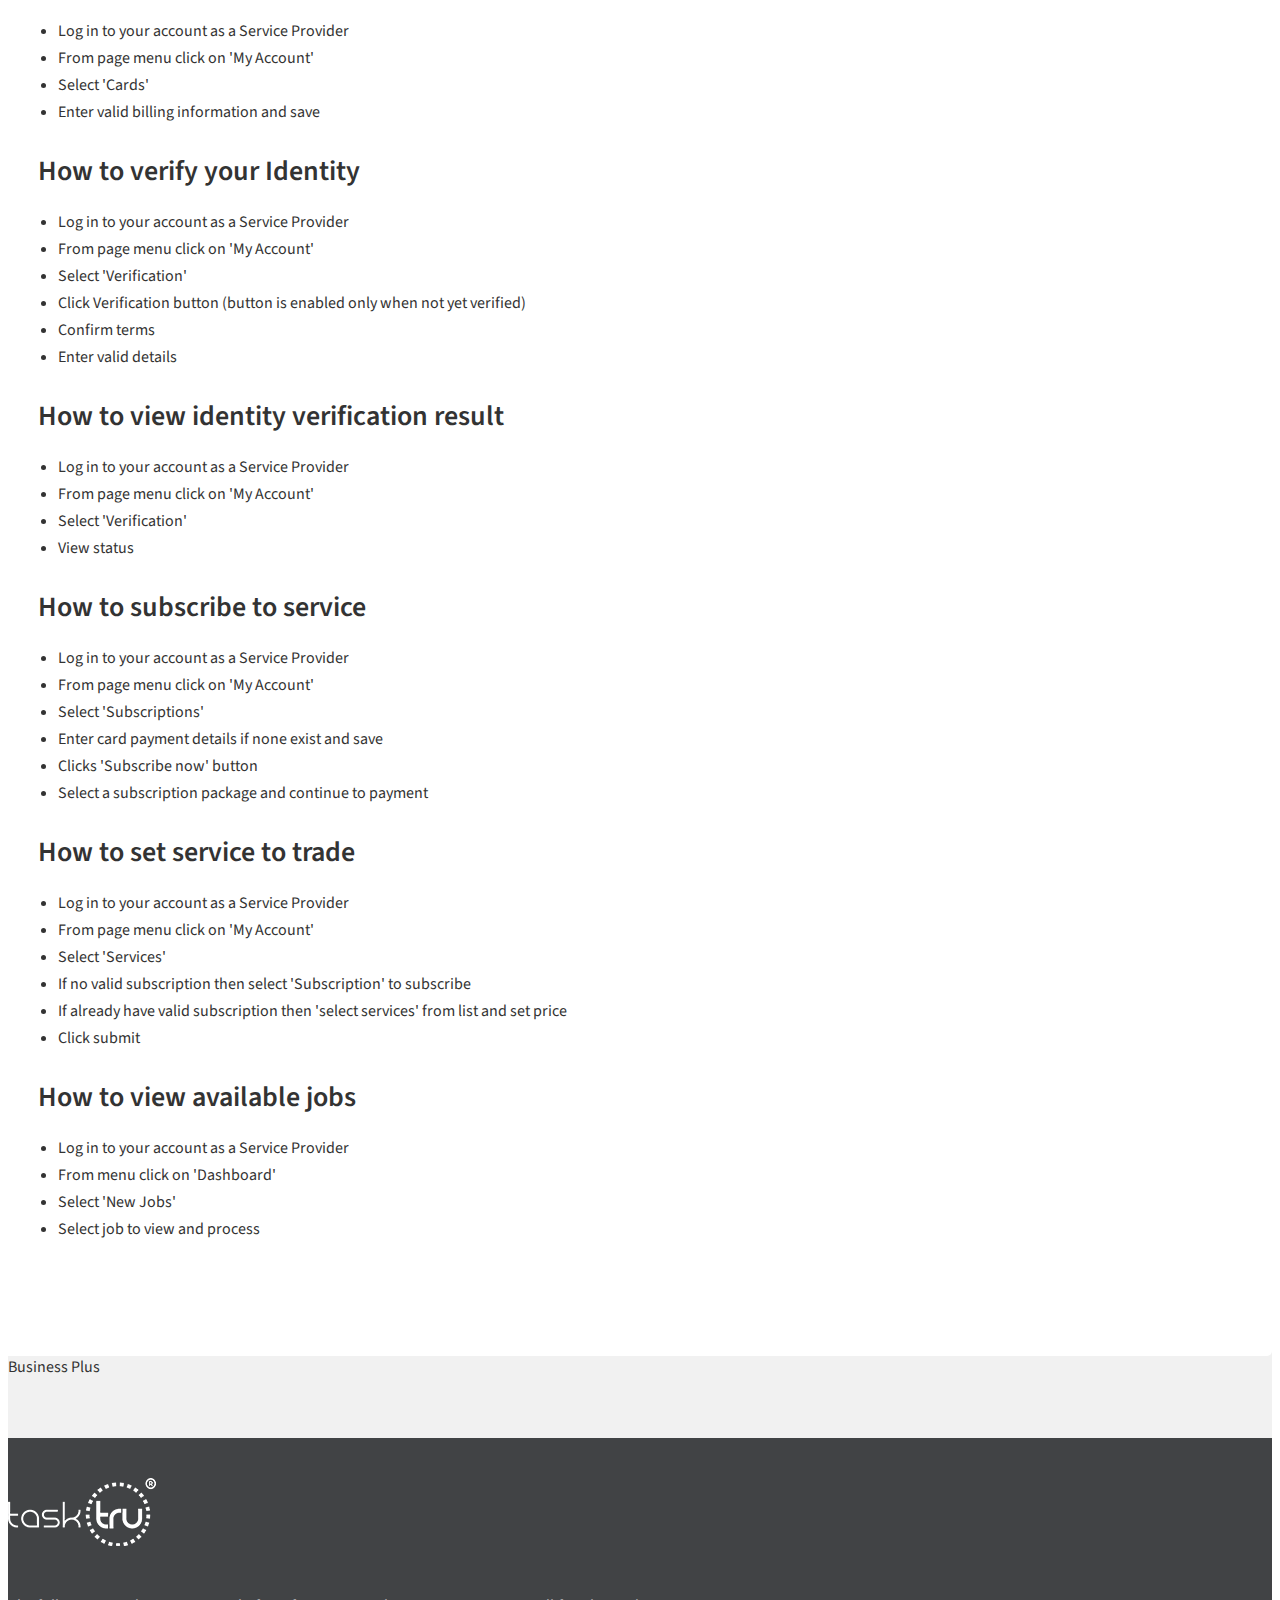
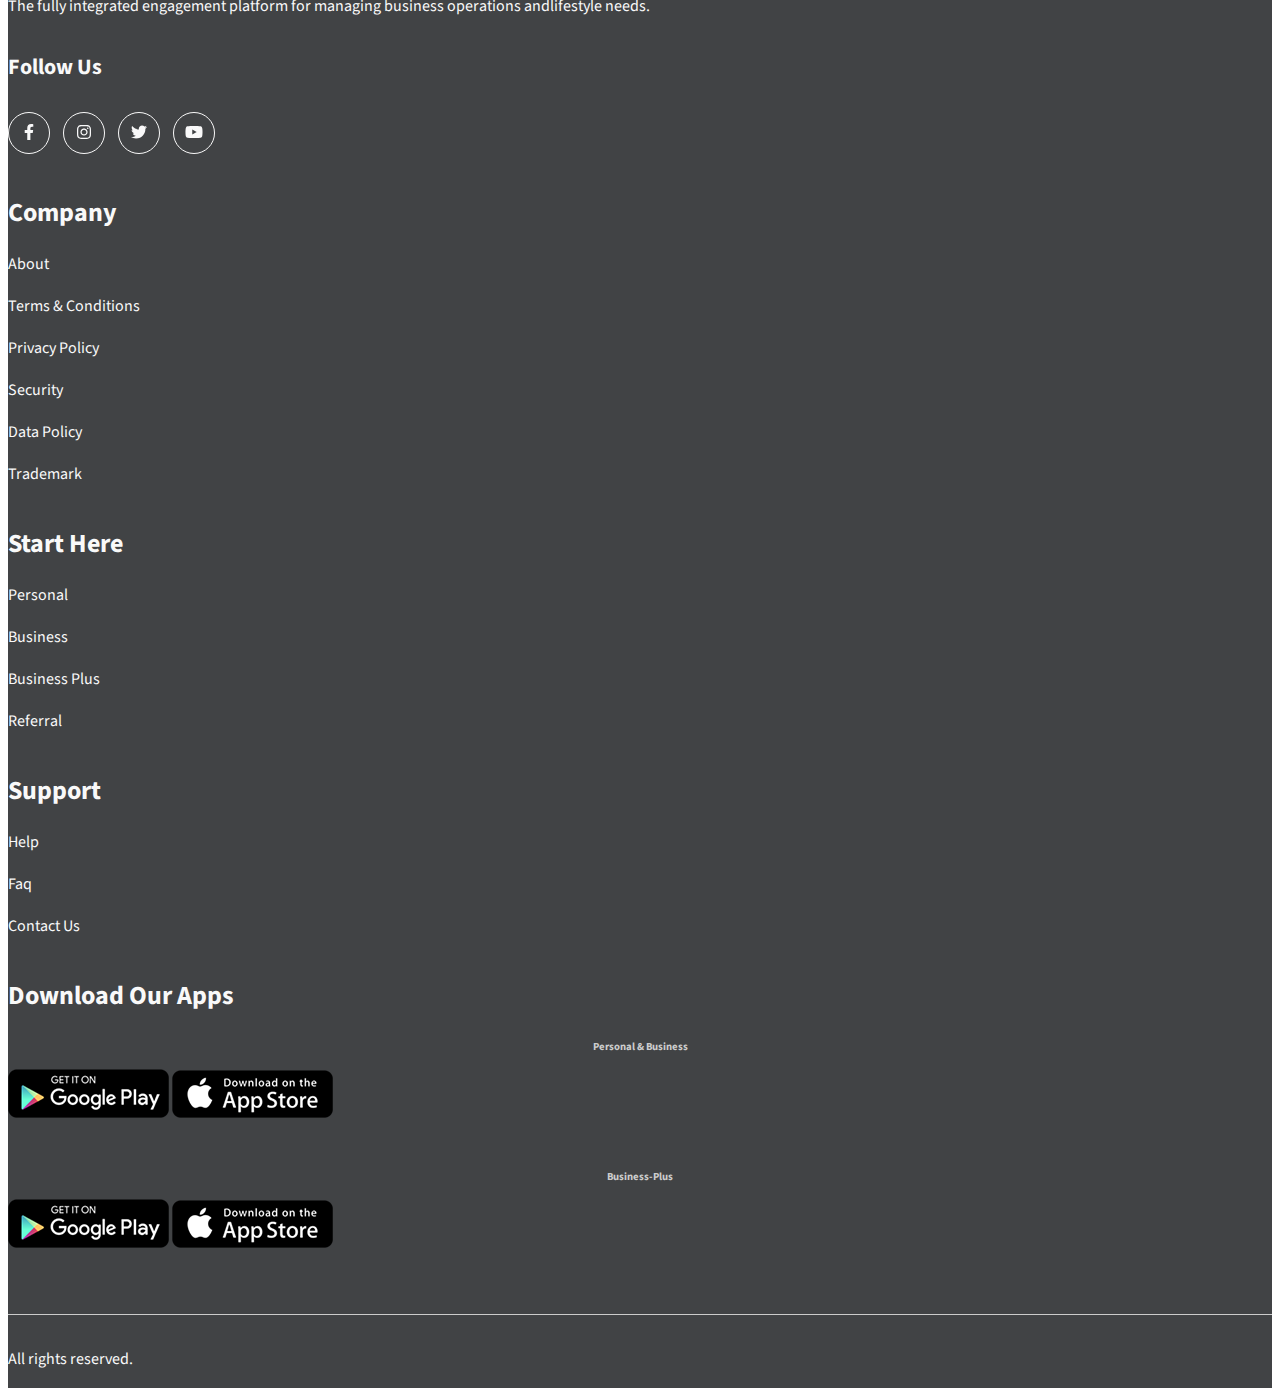
<file: help.html>
<!doctype html>
<html lang="en">

   <head>
      <!-- Required meta tags -->
      <meta charset="utf-8">
      <meta name="viewport" content="width=device-width, initial-scale=1">

      <!-- Bootstrap CSS -->
      <link href="https://cdn.jsdelivr.net/npm/bootstrap@5.1.3/dist/css/bootstrap.min.css" rel="stylesheet"
         integrity="sha384-1BmE4kWBq78iYhFldvKuhfTAU6auU8tT94WrHftjDbrCEXSU1oBoqyl2QvZ6jIW3" crossorigin="anonymous">

      <!-- Google Font (Source Sans Pro) -->
      <link rel="preconnect" href="https://fonts.googleapis.com">
      <link rel="preconnect" href="https://fonts.gstatic.com" crossorigin>
      <link href="https://fonts.googleapis.com/css2?family=Source+Sans+Pro:wght@400;600;700&display=swap"
         rel="stylesheet">

      <!-- Font Awesome Load with js to use the svg format -->
      <script defer src="js/all.js"></script>

      <!-- CSS Files -->
      <!-- Header-Footer CSS -->
      <link rel="stylesheet" href="css/header-footer.css">
      <link rel="stylesheet" href="css/help.css">

      <title>Tasktru</title>
   </head>

   <body>

      <!-- Header Area -->
      <header>
         <nav class="navbar navbar-expand-lg">
            <div class="container">
               <a class="navbar-brand" href="index.html"><img src="images/logo-green-tasktru.png" alt="Tasktru"
                     class="img-fluid"></a>
               <button class="navbar-toggler" type="button" data-bs-toggle="collapse"
                  data-bs-target="#navbarSupportedContent" aria-controls="navbarSupportedContent" aria-expanded="false"
                  aria-label="Toggle navigation">
                  <span class="navbar-toggler-icon"></span>
               </button>
               <div class="collapse navbar-collapse" id="navbarSupportedContent">
                  <ul class="navbar-nav ms-auto mb-2 mb-lg-0">
                     <li class="nav-item">
                        <a class="nav-link" href="index.html">Home</a>
                     </li>
                     <li class="nav-item">
                        <a class="nav-link" href="#">About</a>
                     </li>
                     <li class="nav-item dropdown-mega-menu">
                        <a class="nav-link dropdown-toggle" href="#" id="navbarDropdown" role="button"
                           data-bs-toggle="dropdown" aria-expanded="false">
                           Solutions
                        </a>
                        <div class="mega-menu-box">
                           <div class="mega-menu-content">
                              <div class="mega-menu-row">
                                 <h4 class="mb-2">Our Solutions</h4>
                                 <p class="mb-5">Providing a variety of seamless digital solutions designed to engage
                                    and excite both personal and business users for
                                    either commercial or non-commercial operational needs, anywhere and at any time.</p>
                                 <h4 class="mb-2">Profiles</h4>
                                 <ul class="profiles">
                                    <li class="mega-menu-nav-item"><a href="#" class="mega-menu-nav-link">Personal</a>
                                    </li>
                                    <li class="mega-menu-nav-item"><a href="#" class="mega-menu-nav-link">Business</a>
                                    </li>
                                    <li class="mega-menu-nav-item"><a href="#"
                                          class="mega-menu-nav-link">Business-plus</a></li>
                                 </ul>
                              </div>
                              <div class="mega-menu-row">
                                 <ul class="solutions">
                                    <li class="mega-menu-nav-item"><a href="solutions/community-management.html"
                                          class="mega-menu-nav-link">Community
                                          Management</a></li>
                                    <li class="mega-menu-nav-item"><a href="#" class="mega-menu-nav-link">Community
                                          Management</a></li>
                                    <li class="mega-menu-nav-item"><a href="#" class="mega-menu-nav-link">Community
                                          Management</a></li>
                                    <li class="mega-menu-nav-item"><a href="#" class="mega-menu-nav-link">Community
                                          Management</a></li>
                                    <li class="mega-menu-nav-item"><a href="#" class="mega-menu-nav-link">Community
                                          Management</a></li>
                                    <li class="mega-menu-nav-item"><a href="#" class="mega-menu-nav-link">Community
                                          Management</a></li>
                                    <li class="mega-menu-nav-item"><a href="#" class="mega-menu-nav-link">Community
                                          Management</a></li>
                                    <li class="mega-menu-nav-item"><a href="#" class="mega-menu-nav-link">Community
                                          Management</a></li>
                                    <li class="mega-menu-nav-item"><a href="#" class="mega-menu-nav-link">Community
                                          Management</a></li>
                                    <li class="mega-menu-nav-item"><a href="#" class="mega-menu-nav-link">Community
                                          Management</a></li>
                                 </ul>
                              </div>
                              <div class="mega-menu-row">
                                 <ul class="solutions">
                                    <li class="mega-menu-nav-item"><a href="#" class="mega-menu-nav-link">Community
                                          Management</a></li>
                                    <li class="mega-menu-nav-item"><a href="#" class="mega-menu-nav-link">Community
                                          Management</a></li>
                                    <li class="mega-menu-nav-item"><a href="#" class="mega-menu-nav-link">Community
                                          Management</a></li>
                                    <li class="mega-menu-nav-item"><a href="#" class="mega-menu-nav-link">Community
                                          Management</a></li>
                                    <li class="mega-menu-nav-item"><a href="#" class="mega-menu-nav-link">Community
                                          Management</a></li>
                                    <li class="mega-menu-nav-item"><a href="#" class="mega-menu-nav-link">Community
                                          Management</a></li>
                                    <li class="mega-menu-nav-item"><a href="#" class="mega-menu-nav-link">Community
                                          Management</a></li>
                                    <li class="mega-menu-nav-item"><a href="#" class="mega-menu-nav-link">Community
                                          Management</a></li>
                                    <li class="mega-menu-nav-item"><a href="#" class="mega-menu-nav-link">Community
                                          Management</a></li>
                                    <li class="mega-menu-nav-item"><a href="#" class="mega-menu-nav-link">Community
                                          Management</a></li>
                                 </ul>
                              </div>
                           </div>
                        </div>
                     </li>
                     <li class="nav-item">
                        <a class="nav-link" href="contact.html">Contact Us</a>
                     </li>
                     <li class="nav-item">
                        <a class="nav-link" href="login.html">Login</a>
                     </li>
                     <li class="nav-item">
                        <a class="nav-link" href="signup.html">Sign Up</a>
                     </li>
                  </ul>
               </div>
            </div>
         </nav>
      </header>

      <!-- Main content Area -->
      <main>
         <section class="help-section">
            <div class="container">
               <ul class="nav nav-pills nav-justified mb-5" id="pills-tab" role="tablist">
                  <li class="nav-item" role="presentation">
                     <button class="nav-link active" id="pills-personal-tab" data-bs-toggle="pill"
                        data-bs-target="#pills-personal" type="button" role="tab" aria-controls="pills-personal"
                        aria-selected="true">Personal</button>
                  </li>
                  <li class="nav-item" role="presentation">
                     <button class="nav-link" id="pills-business-tab" data-bs-toggle="pill"
                        data-bs-target="#pills-business" type="button" role="tab" aria-controls="pills-business"
                        aria-selected="false">Business</button>
                  </li>
                  <li class="nav-item" role="presentation">
                     <button class="nav-link" id="pills-business-plus-tab" data-bs-toggle="pill"
                        data-bs-target="#pills-business-plus" type="button" role="tab"
                        aria-controls="pills-business-plus" aria-selected="false">Business Plus</button>
                  </li>
               </ul>
               <div class="tab-content" id="pills-tabContent">
                  <div class="tab-pane fade show active" id="pills-personal" role="tabpanel"
                     aria-labelledby="pills-personal-tab">

                     <div class="row g-0">
                        <div class="col-md-5">
                           <div class="questions">
                              <div class="accordion" id="helpAccordion">
                                 <div class="accordion-item">
                                    <h2 class="accordion-header" id="account">
                                       <button class="accordion-button" type="button" data-bs-toggle="collapse"
                                          data-bs-target="#accountProfile" aria-expanded="true"
                                          aria-controls="accountProfile">
                                          Account & Profile
                                       </button>
                                    </h2>
                                    <div id="accountProfile" class="accordion-collapse collapse show"
                                       aria-labelledby="account" data-bs-parent="#helpAccordion">
                                       <div class="accordion-body">
                                          <div class="d-flex align-items-start">
                                             <div class="nav mb-3" id="v-pills-tab" role="tablist"
                                                aria-orientation="vertical">
                                                <button class="nav-link active" id="v-pills-sign-up-personal-tab"
                                                   data-bs-toggle="pill" data-bs-target="#v-pills-sign-up-personal"
                                                   type="button" role="tab" aria-controls="v-pills-sign-up-personal"
                                                   aria-selected="true">How
                                                   to
                                                   sign up with
                                                   email address</button>

                                                <button class="nav-link" id="v-pills-sign-up-social-personal-tab"
                                                   data-bs-toggle="pill"
                                                   data-bs-target="#v-pills-sign-up-social-personal" type="button"
                                                   role="tab" aria-controls="v-pills-sign-up-social-personal"
                                                   aria-selected="true">How to
                                                   sign up with social account</button>

                                                <button class="nav-link" id="v-pills-login-personal-tab"
                                                   data-bs-toggle="pill" data-bs-target="#v-pills-login-personal"
                                                   type="button" role="tab" aria-controls="v-pills-login-personal"
                                                   aria-selected="true">How
                                                   to
                                                   login with
                                                   email address</button>

                                                <button class="nav-link" id="v-pills-login-social-personal-tab"
                                                   data-bs-toggle="pill" data-bs-target="#v-pills-login-social-personal"
                                                   type="button" role="tab"
                                                   aria-controls="v-pills-login-social-personal"
                                                   aria-selected="true">How to
                                                   login with social account</button>

                                                <button class="nav-link" id="v-pills-update-profile-personal-tab"
                                                   data-bs-toggle="pill"
                                                   data-bs-target="#v-pills-update-profile-personal" type="button"
                                                   role="tab" aria-controls="v-pills-update-profile-personal"
                                                   aria-selected="true">How to update profile</button>

                                                <button class="nav-link" id="v-pills-change-password-personal-tab"
                                                   data-bs-toggle="pill"
                                                   data-bs-target="#v-pills-change-password-personal" type="button"
                                                   role="tab" aria-controls="v-pills-change-password-personal"
                                                   aria-selected="true">How to change password</button>

                                                <button class="nav-link" id="v-pills-forgot-password-personal-tab"
                                                   data-bs-toggle="pill"
                                                   data-bs-target="#v-pills-forgot-password-personal" type="button"
                                                   role="tab" aria-controls="v-pills-forgot-password-personal"
                                                   aria-selected="true">Forgot password</button>

                                                <button class="nav-link" id="v-pills-delete-account-personal-tab"
                                                   data-bs-toggle="pill"
                                                   data-bs-target="#v-pills-delete-account-personal" type="button"
                                                   role="tab" aria-controls="v-pills-delete-account-personal"
                                                   aria-selected="true">How to delete account</button>

                                             </div>


                                          </div>
                                       </div>
                                    </div>
                                 </div>
                                 <div class="accordion-item">
                                    <h2 class="accordion-header" id="accordionService">
                                       <button class="accordion-button collapsed" type="button"
                                          data-bs-toggle="collapse" data-bs-target="#accordionServiceHeader"
                                          aria-expanded="false" aria-controls="accordionServiceHeader">
                                          Service Request
                                       </button>
                                    </h2>
                                    <div id="accordionServiceHeader" class="accordion-collapse collapse"
                                       aria-labelledby="accordionService" data-bs-parent="#helpAccordion">
                                       <div class="accordion-body">
                                          <div class="d-flex align-items-start">
                                             <div class="nav mb-3" id="v-pills-service-tab" role="tablist"
                                                aria-orientation="vertical">
                                                <button class="nav-link second-tab-buttons"
                                                   id="v-pills-instant-service-personal-tab" data-bs-toggle="pill"
                                                   data-bs-target="#v-pills-instant-service-personal" type="button"
                                                   role="tab" aria-controls="v-pills-instant-service-personal"
                                                   aria-selected="true">How to request an instant service</button>

                                             </div>
                                          </div>
                                       </div>
                                    </div>
                                 </div>
                              </div>
                           </div>
                        </div>
                        <div class="col-md-7">
                           <div class="answers">
                              <div class="tab-content" id="v-pills-tabContent-personal">
                                 <div class="tab-pane fade show active" id="v-pills-sign-personal-up" role="tabpanel"
                                    aria-labelledby="v-pills-sign-up-personal-tab">
                                    <div class="answer-box">
                                       <h3>How to sign up with email address</h3>
                                       <ul>
                                          <li>Open 'Sign up' page</li>
                                          <li>Select Service Consumer</li>
                                          <li>Enter valid name, email, password, confirm password</li>
                                          <li>Confirm terms and click submit</li>
                                          <li>Verify using link sent to provided email address</li>
                                       </ul>
                                    </div>
                                 </div>
                                 <div class="tab-pane fade show" id="v-pills-sign-up-social-personal" role="tabpanel"
                                    aria-labelledby="v-pills-sign-up-social-personal-tab">
                                    <div class="answer-box">
                                       <h3>How to sign up with social account</h3>
                                       <ul>
                                          <li>Open 'Sign up' page</li>
                                          <li>Select Service Consumer</li>
                                          <li>Click Facebook / Gmail button</li>
                                          <li>Give confirmation</li>
                                       </ul>
                                    </div>
                                 </div>
                                 <div class="tab-pane fade show" id="v-pills-login-personal" role="tabpanel"
                                    aria-labelledby="v-pills-login-personal-tab">
                                    <div class="answer-box">
                                       <h3>How to login with email address</h3>
                                       <ul>
                                          <li>Open 'Login' page</li>
                                          <li>Select Service Consumer</li>
                                          <li>Enter valid email, password</li>
                                          <li>Click submit</li>
                                       </ul>
                                    </div>
                                 </div>
                                 <div class="tab-pane fade show" id="v-pills-login-social-personal" role="tabpanel"
                                    aria-labelledby="v-pills-login-social-personal-tab">
                                    <div class="answer-box">
                                       <h3>How to login with social account</h3>
                                       <ul>
                                          <li>Open 'Login' page</li>
                                          <li>Select Service Consumer</li>
                                          <li>Click Facebook / Gmail button</li>
                                          <li>Give confirmation</li>
                                       </ul>
                                    </div>
                                 </div>
                                 <div class="tab-pane fade show" id="v-pills-update-profile-personal" role="tabpanel"
                                    aria-labelledby="v-pills-update-profile-personal-tab">
                                    <div class="answer-box">
                                       <h3>How to update profile</h3>
                                       <ul>
                                          <li>Log in to your account as a Service Consumer</li>
                                          <li>From page menu click on 'My Account'</li>
                                          <li>Select 'Profile' and click 'Edit' button</li>
                                          <li>Fill / Update fields: Name, Email, Mobile, description and upload photo
                                          </li>
                                          <li>Click 'update' button</li>
                                       </ul>
                                    </div>
                                 </div>
                                 <div class="tab-pane fade show" id="v-pills-change-password-personal" role="tabpanel"
                                    aria-labelledby="v-pills-change-password-personal-tab">
                                    <div class="answer-box">
                                       <h3>How to change password</h3>
                                       <ul>
                                          <li>Log in to your account as a Service Consumer</li>
                                          <li>From page menu click on 'My Account'</li>
                                          <li>Select 'Change Password'</li>
                                          <li>Enter 'Old Password', 'New Password', 'Confirm Password'
                                          </li>
                                          <li>Click 'save' button</li>
                                       </ul>
                                    </div>
                                 </div>
                                 <div class="tab-pane fade show" id="v-pills-forgot-password-personal" role="tabpanel"
                                    aria-labelledby="v-pills-forgot-password-personal-tab">
                                    <div class="answer-box">
                                       <h3>Forgot password</h3>
                                       <ul>
                                          <li>Open 'Login' page</li>
                                          <li>Select Service Consumer</li>
                                          <li>Click 'Forgot Password'</li>
                                          <li>Enter email and click submit
                                          </li>
                                          <li>Verify using link sent to provided email address</li>
                                       </ul>
                                    </div>
                                 </div>
                                 <div class="tab-pane fade show" id="v-pills-delete-account-personal" role="tabpanel"
                                    aria-labelledby="v-pills-delete-account-personal-tab">
                                    <div class="answer-box">
                                       <h3>How to delete account</h3>
                                       <ul>
                                          <li>Log in to your account as a Service Consumer</li>
                                          <li>From page menu click on 'My Account'</li>
                                          <li>Select 'Delete Account'</li>
                                          <li>Enter 'Password' and click 'Delete Account'
                                          </li>
                                       </ul>
                                    </div>
                                 </div>
                                 <div class="tab-pane fade show" id="v-pills-instant-service-personal" role="tabpanel"
                                    aria-labelledby="v-pills-instant-service-personal-tab">
                                    <div class="answer-box">
                                       <h3>How to request an instant service</h3>
                                       <ul class="mb-5">
                                          <li>Log in to your account as a Service Consumer</li>
                                          <li>From page menu click on 'Create a Request'</li>
                                          <li>Select service category</li>
                                          <li>Select service sub-category
                                          </li>
                                          <li>Fill service request details and select on-demand</li>
                                          <li>Book request</li>
                                       </ul>
                                       <p>Note: Provide as much detail as possible about the work needed and any
                                          other important requirements. This helps Service
                                          Providers understand the work better and will increase the response you
                                          receive.</p>
                                    </div>
                                 </div>



                              </div>
                           </div>
                        </div>
                     </div>

                  </div>

                  <div class="tab-pane fade" id="pills-business" role="tabpanel" aria-labelledby="pills-business-tab">
                     <div class="row g-0">
                        <div class="col-md-5">
                           <div class="questions">
                              <div class="accordion" id="helpAccordionBusiness">
                                 <div class="accordion-item">
                                    <h2 class="accordion-header" id="accordionAccountBusiness">
                                       <button class="accordion-button" type="button" data-bs-toggle="collapse"
                                          data-bs-target="#accountBusiness" aria-expanded="true"
                                          aria-controls="accountBusiness">
                                          Account & Profile
                                       </button>
                                    </h2>
                                    <div id="accountBusiness" class="accordion-collapse collapse show"
                                       aria-labelledby="accordionAccountBusiness"
                                       data-bs-parent="#helpAccordionBusiness">
                                       <div class="accordion-body">
                                          <div class="d-flex align-items-start">
                                             <div class="nav mb-3" id="v-pills-tab" role="tablist"
                                                aria-orientation="vertical">
                                                <button class="nav-link active" id="v-pills-sign-up-business-tab"
                                                   data-bs-toggle="pill" data-bs-target="#v-pills-sign-up-business"
                                                   type="button" role="tab" aria-controls="v-pills-sign-up-business"
                                                   aria-selected="true">How to sign up with email address</button>

                                                <button class="nav-link" id="v-pills-login-social-business-tab"
                                                   data-bs-toggle="pill" data-bs-target="#v-pills-login-social-business"
                                                   type="button" role="tab"
                                                   aria-controls="v-pills-login-social-business"
                                                   aria-selected="true">How to
                                                   login with social account</button>

                                                <button class="nav-link" id="v-pills-update-profile-business-tab"
                                                   data-bs-toggle="pill"
                                                   data-bs-target="#v-pills-update-profile-business" type="button"
                                                   role="tab" aria-controls="v-pills-update-profile-business"
                                                   aria-selected="true">How to update profile</button>

                                                <button class="nav-link" id="v-pills-change-password-business-tab"
                                                   data-bs-toggle="pill"
                                                   data-bs-target="#v-pills-change-password-business" type="button"
                                                   role="tab" aria-controls="v-pills-change-password-business"
                                                   aria-selected="true">How to change password</button>

                                                <button class="nav-link" id="v-pills-forgot-password-business-tab"
                                                   data-bs-toggle="pill"
                                                   data-bs-target="#v-pills-forgot-password-business" type="button"
                                                   role="tab" aria-controls="v-pills-forgot-password-business"
                                                   aria-selected="true">Forgot Password</button>

                                                <button class="nav-link" id="v-pills-delete-account-business-tab"
                                                   data-bs-toggle="pill"
                                                   data-bs-target="#v-pills-delete-account-business" type="button"
                                                   role="tab" aria-controls="v-pills-delete-account-business"
                                                   aria-selected="true">How to delete account</button>

                                                <button class="nav-link"
                                                   id="v-pills-set-availability-online-business-tab"
                                                   data-bs-toggle="pill"
                                                   data-bs-target="#v-pills-set-availability-online-business"
                                                   type="button" role="tab"
                                                   aria-controls="v-pills-set-availability-online-business"
                                                   aria-selected="true">How to set availability status to
                                                   Online</button>

                                                <button class="nav-link"
                                                   id="v-pills-set-availability-offline-business-tab"
                                                   data-bs-toggle="pill"
                                                   data-bs-target="#v-pills-set-availability-offline-business"
                                                   type="button" role="tab"
                                                   aria-controls="v-pills-set-availability-offline-business"
                                                   aria-selected="true">How to set availability status to
                                                   offline</button>

                                                <button class="nav-link" id="v-pills-set-trade-gallery-business-tab"
                                                   data-bs-toggle="pill"
                                                   data-bs-target="#v-pills-set-trade-gallery-business" type="button"
                                                   role="tab" aria-controls="v-pills-set-trade-gallery-business"
                                                   aria-selected="true">How to set trade gallery</button>

                                                <button class="nav-link" id="v-pills-set-trade-location-business-tab"
                                                   data-bs-toggle="pill"
                                                   data-bs-target="#v-pills-set-trade-location-business" type="button"
                                                   role="tab" aria-controls="v-pills-set-trade-location-business"
                                                   aria-selected="true">How to set trade location</button>

                                                <button class="nav-link" id="v-pills-add-payment-card-business-tab"
                                                   data-bs-toggle="pill"
                                                   data-bs-target="#v-pills-add-payment-card-business" type="button"
                                                   role="tab" aria-controls="v-pills-add-payment-card-business"
                                                   aria-selected="true">How to add payment card</button>

                                                <button class="nav-link" id="v-pills-verify-identity-business-tab"
                                                   data-bs-toggle="pill"
                                                   data-bs-target="#v-pills-verify-identity-business" type="button"
                                                   role="tab" aria-controls="v-pills-verify-identity-business"
                                                   aria-selected="true">How to verify your Identity
                                                </button>

                                                <button class="nav-link" id="v-pills-view-verify-identity-business-tab"
                                                   data-bs-toggle="pill"
                                                   data-bs-target="#v-pills-view-verify-identity-business" type="button"
                                                   role="tab" aria-controls="v-pills-view-verify-identity-business"
                                                   aria-selected="true">How to view identity verification
                                                   result</button>

                                             </div>


                                          </div>
                                       </div>
                                    </div>
                                 </div>
                                 <div class="accordion-item">
                                    <h2 class="accordion-header" id="accordionServiceBusiness">
                                       <button class="accordion-button collapsed" type="button"
                                          data-bs-toggle="collapse" data-bs-target="#accordionServiceHeaderBusiness"
                                          aria-expanded="false" aria-controls="accordionServiceHeaderBusiness">
                                          Service Request
                                       </button>
                                    </h2>
                                    <div id="accordionServiceHeaderBusiness" class="accordion-collapse collapse"
                                       aria-labelledby="accordionServiceBusiness"
                                       data-bs-parent="#helpAccordionBusiness">
                                       <div class="accordion-body">
                                          <div class="d-flex align-items-start">
                                             <div class="nav mb-3" id="v-pills-service-tab" role="tablist"
                                                aria-orientation="vertical">
                                                <button class="nav-link second-tab-buttons"
                                                   id="v-pills-subscribe-service-business-tab" data-bs-toggle="pill"
                                                   data-bs-target="#v-pills-subscribe-service-business" type="button"
                                                   role="tab" aria-controls="v-pills-subscribe-service-business"
                                                   aria-selected="true">How to subscribe to service</button>

                                                <button class="nav-link second-tab-buttons"
                                                   id="v-pills-trade-service-business-tab" data-bs-toggle="pill"
                                                   data-bs-target="#v-pills-trade-service-business" type="button"
                                                   role="tab" aria-controls="v-pills-trade-service-business"
                                                   aria-selected="true">How to set service to trade</button>

                                                <button class="nav-link second-tab-buttons"
                                                   id="v-pills-available-jobs-business-tab" data-bs-toggle="pill"
                                                   data-bs-target="#v-pills-available-jobs-business" type="button"
                                                   role="tab" aria-controls="v-pills-available-jobs-business"
                                                   aria-selected="true">How to view available jobs</button>

                                             </div>
                                          </div>
                                       </div>
                                    </div>
                                 </div>
                              </div>
                           </div>
                        </div>
                        <div class="col-md-7">
                           <div class="answers">
                              <div class="tab-content" id="v-pills-tabContent-business">
                                 <div class="tab-pane fade show active" id="v-pills-sign-up-business" role="tabpanel"
                                    aria-labelledby="v-pills-sign-up-business-tab">
                                    <div class="answer-box">
                                       <h3>How to sign up with email address</h3>
                                       <ul>
                                          <li>Open 'Sign up' page</li>
                                          <li>Select Service Consumer</li>
                                          <li>Enter valid name, email, password, confirm password</li>
                                          <li>Confirm terms and click submit</li>
                                          <li>Verify using link sent to provided email address</li>
                                       </ul>
                                    </div>
                                 </div>
                                 <div class="tab-pane fade show" id="v-pills-login-social-business" role="tabpanel"
                                    aria-labelledby="v-pills-login-social-business-tab">
                                    <div class="answer-box">
                                       <h3>How to
                                          login using email address</h3>
                                       <ul>
                                          <li>Open 'Login' page</li>
                                          <li>Select Service Consumer</li>
                                          <li>Enter valid email, password</li>
                                          <li>Click submit</li>
                                       </ul>
                                    </div>
                                 </div>
                                 <div class="tab-pane fade show" id="v-pills-update-profile-business" role="tabpanel"
                                    aria-labelledby="v-pills-update-profile-business-tab">
                                    <div class="answer-box">
                                       <h3>How to update profile</h3>
                                       <ul>
                                          <li>Log in to your account as a Service Provider</li>
                                          <li>From page menu click on 'My Account'</li>
                                          <li>Select 'Profile' and click 'Edit' button</li>
                                          <li>Fill / Update fields: Name, Email, Mobile, Description, Promo video and
                                             upload photo</li>
                                          <li>Click 'update' button</li>
                                       </ul>
                                    </div>
                                 </div>
                                 <div class="tab-pane fade show" id="v-pills-change-password-business" role="tabpanel"
                                    aria-labelledby="v-pills-change-password-business-tab">
                                    <div class="answer-box">
                                       <h3>How to change password</h3>
                                       <ul>
                                          <li>Log in to your account as a Service Provider</li>
                                          <li>From page menu click on 'My Account'</li>
                                          <li>Select 'Change Password'</li>
                                          <li>Enter 'Old Password', 'New Password', 'Confirm Password'</li>
                                          <li>Click 'save' button</li>
                                       </ul>
                                    </div>
                                 </div>
                                 <div class="tab-pane fade show" id="v-pills-forgot-password-business" role="tabpanel"
                                    aria-labelledby="v-pills-forgot-password-business-tab">
                                    <div class="answer-box">
                                       <h3>Forgot Password</h3>
                                       <ul>
                                          <li>Open Login page</li>
                                          <li>Select Service Provider</li>
                                          <li>Click 'Forgot Password'</li>
                                          <li>Enter email and click submit</li>
                                          <li>Verify using link sent to provided email address</li>
                                       </ul>
                                    </div>
                                 </div>
                                 <div class="tab-pane fade show" id="v-pills-delete-account-business" role="tabpanel"
                                    aria-labelledby="v-pills-delete-account-business-tab">
                                    <div class="answer-box">
                                       <h3>How to delete account</h3>
                                       <ul>
                                          <li>Log in to your account as a Service Provider</li>
                                          <li>From page menu click on 'My Account'</li>
                                          <li>Select 'Delete Account'</li>
                                          <li>Enter 'Password' and click 'Delete Account'</li>
                                       </ul>
                                    </div>
                                 </div>
                                 <div class="tab-pane fade show" id="v-pills-set-availability-online-business"
                                    role="tabpanel" aria-labelledby="v-pills-set-availability-online-business-tab">
                                    <div class="answer-box">
                                       <h3>How to set availability status to
                                          Online</h3>
                                       <ul>
                                          <li>Log in to your account as a Service Provider</li>
                                          <li>From page menu click on 'My Account'</li>
                                          <li>Select 'Profile'</li>
                                          <li>Set 'Account' to online</li>
                                       </ul>
                                    </div>
                                 </div>
                                 <div class="tab-pane fade show" id="v-pills-set-availability-offline-business"
                                    role="tabpanel" aria-labelledby="v-pills-set-availability-offline-business-tab">
                                    <div class="answer-box">
                                       <h3>How to set availability status to
                                          offline</h3>
                                       <ul>
                                          <li>Log in to your account as a Service Provider</li>
                                          <li>From page menu click on 'My Account'</li>
                                          <li>Select 'Profile'</li>
                                          <li>Set 'Account' to offline</li>
                                       </ul>
                                    </div>
                                 </div>
                                 <div class="tab-pane fade show" id="v-pills-set-trade-gallery-business" role="tabpanel"
                                    aria-labelledby="v-pills-set-trade-gallery-business-tab">
                                    <div class="answer-box">
                                       <h3>How to set trade gallery</h3>
                                       <ul>
                                          <li>Log in to your account as a Service Provider</li>
                                          <li>From page menu click on 'My Account'</li>
                                          <li>Select 'Gallery'</li>
                                          <li>Upload pictures</li>
                                       </ul>
                                    </div>
                                 </div>
                                 <div class="tab-pane fade show" id="v-pills-set-trade-location-business"
                                    role="tabpanel" aria-labelledby="v-pills-set-trade-location-business-tab">
                                    <div class="answer-box">
                                       <h3>How to set trade location</h3>
                                       <ul>
                                          <li>Log in to your account as a Service Provider</li>
                                          <li>From page menu click on 'My Account'</li>
                                          <li>Select 'Set your location'</li>
                                          <li>Enter city and click set location</li>
                                       </ul>
                                    </div>
                                 </div>
                                 <div class="tab-pane fade show" id="v-pills-add-payment-card-business" role="tabpanel"
                                    aria-labelledby="v-pills-add-payment-card-business-tab">
                                    <div class="answer-box">
                                       <h3>How to add payment card</h3>
                                       <ul>
                                          <li>Log in to your account as a Service Provider</li>
                                          <li>From page menu click on 'My Account'</li>
                                          <li>Select 'Cards'</li>
                                          <li>Enter valid billing information and save</li>
                                       </ul>
                                    </div>
                                 </div>
                                 <div class="tab-pane fade show" id="v-pills-verify-identity-business" role="tabpanel"
                                    aria-labelledby="v-pills-verify-identity-business-tab">
                                    <div class="answer-box">
                                       <h3>How to verify your Identity</h3>
                                       <ul>
                                          <li>Log in to your account as a Service Provider</li>
                                          <li>From page menu click on 'My Account'</li>
                                          <li>Select 'Verification'</li>
                                          <li>Click Verification button (button is enabled only when not yet verified)
                                          </li>
                                          <li>Confirm terms</li>
                                          <li>Enter valid details</li>
                                       </ul>
                                    </div>
                                 </div>
                                 <div class="tab-pane fade show" id="v-pills-view-verify-identity-business"
                                    role="tabpanel" aria-labelledby="v-pills-view-verify-identity-business-tab">
                                    <div class="answer-box">
                                       <h3>How to view identity verification
                                          result</h3>
                                       <ul>
                                          <li>Log in to your account as a Service Provider</li>
                                          <li>From page menu click on 'My Account'</li>
                                          <li>Select 'Verification'</li>
                                          <li>View status</li>
                                       </ul>
                                    </div>
                                 </div>
                                 <div class="tab-pane fade show" id="v-pills-subscribe-service-business" role="tabpanel"
                                    aria-labelledby="v-pills-subscribe-service-business-tab">
                                    <div class="answer-box">
                                       <h3>How to subscribe to service</h3>
                                       <ul>
                                          <li>Log in to your account as a Service Provider</li>
                                          <li>From page menu click on 'My Account'</li>
                                          <li>Select 'Subscriptions'</li>
                                          <li>Enter card payment details if none exist and save</li>
                                          <li>Clicks 'Subscribe now' button</li>
                                          <li>Select a subscription package and continue to payment</li>
                                       </ul>
                                    </div>
                                 </div>
                                 <div class="tab-pane fade show" id="v-pills-trade-service-business" role="tabpanel"
                                    aria-labelledby="v-pills-trade-service-business-tab">
                                    <div class="answer-box">
                                       <h3>How to set service to trade</h3>
                                       <ul>
                                          <li>Log in to your account as a Service Provider</li>
                                          <li>From page menu click on 'My Account'</li>
                                          <li>Select 'Services'</li>
                                          <li>If no valid subscription then select 'Subscription' to subscribe</li>
                                          <li>If already have valid subscription then 'select services' from list and
                                             set price</li>
                                          <li>Click submit</li>
                                       </ul>

                                    </div>
                                 </div>
                                 <div class="tab-pane fade show" id="v-pills-available-jobs-business" role="tabpanel"
                                    aria-labelledby="v-pills-available-jobs-business-tab">
                                    <div class="answer-box">
                                       <h3>How to view available jobs</h3>
                                       <ul>
                                          <li>Log in to your account as a Service Provider</li>
                                          <li>From menu click on 'Dashboard'</li>
                                          <li>Select 'New Jobs'</li>
                                          <li>Select job to view and process</li>
                                       </ul>

                                    </div>
                                 </div>



                              </div>
                           </div>
                        </div>
                     </div>
                  </div>
                  <div class="tab-pane fade" id="pills-business-plus" role="tabpanel"
                     aria-labelledby="pills-business-plus-tab">Business Plus
                  </div>
               </div>
            </div>
         </section>
      </main>

      <!-- Footer Area -->

      <footer>
         <div class="container">
            <div class="row">
               <div class="col-md-3">
                  <a href="index.html" class="footer-logo"><img src="images/logo-white-tasktru.png" alt="Tasktru"
                        class="img-fluid"></a>
                  <p>The fully integrated engagement platform for managing business operations andlifestyle needs.</p>

                  <div class="social-box">
                     <h4>Follow Us</h4>
                     <ul class="social-links">
                        <li><a href="#"><i class="fab fa-facebook-f"></i></a></li>
                        <li><a href="#"><i class="fab fa-instagram"></i></a></li>
                        <li><a href="#"><i class="fab fa-twitter"></i></a></li>
                        <li><a href="#"><i class="fab fa-youtube"></i></a></li>
                     </ul>
                  </div>
               </div>
               <div class="col-md-2">
                  <h3>Company</h3>
                  <ul class="footer-links">
                     <li>
                        <a href="#">About</a>
                     </li>
                     <li>
                        <a href="#">Terms & Conditions</a>
                     </li>
                     <li>
                        <a href="#">Privacy Policy</a>
                     </li>
                     <li>
                        <a href="#">Security</a>
                     </li>
                     <li>
                        <a href="#">Data Policy</a>
                     </li>
                     <li>
                        <a href="#">Trademark</a>
                     </li>
                  </ul>
               </div>
               <div class="col-md-2">
                  <h3>Start Here</h3>
                  <ul class="footer-links">
                     <li>
                        <a href="#">Personal</a>
                     </li>
                     <li>
                        <a href="#">Business</a>
                     </li>
                     <li>
                        <a href="#">Business Plus</a>
                     </li>
                     <li>
                        <a href="referral.html">Referral</a>
                     </li>
                  </ul>
               </div>
               <div class="col-md-2">
                  <h3>Support</h3>
                  <ul class="footer-links">
                     <li>
                        <a href="help.html">Help</a>
                     </li>
                     <li>
                        <a href="faq.html">Faq</a>
                     </li>
                     <li>
                        <a href="contact.html">Contact Us</a>
                     </li>
                  </ul>
               </div>
               <div class="col-md-3">
                  <h3 class="text-center">Download Our Apps</h3>
                  <div class="row">
                     <div class="col-md-6">
                        <h6>Personal & Business</h6>
                        <a href="#" class="download-button"><img src="images/playstore-button.png"
                              alt="Playstore Download" class="img-fluid"></a>
                        <a href="#"><img src="images/app-store-download.png" alt="App Store Download"
                              class="img-fluid"></a>
                     </div>
                     <div class="col-md-6">
                        <h6>Business-Plus</h6>
                        <a href="#" class="download-button"><img src="images/playstore-button.png"
                              alt="Playstore Download" class="img-fluid"></a>
                        <a href="#"><img src="images/app-store-download.png" alt="App Store Download"
                              class="img-fluid"></a>
                     </div>
                  </div>
               </div>
            </div>
         </div>
         <div class="footer-bottom">
            <div class="container">
               <p>All rights reserved.</p>
            </div>
         </div>
      </footer>




      <!-- Option 2: Separate Popper and Bootstrap JS -->

      <script src="https://cdn.jsdelivr.net/npm/@popperjs/core@2.10.2/dist/umd/popper.min.js"
         integrity="sha384-7+zCNj/IqJ95wo16oMtfsKbZ9ccEh31eOz1HGyDuCQ6wgnyJNSYdrPa03rtR1zdB"
         crossorigin="anonymous"></script>
      <script src="https://cdn.jsdelivr.net/npm/bootstrap@5.1.3/dist/js/bootstrap.min.js"
         integrity="sha384-QJHtvGhmr9XOIpI6YVutG+2QOK9T+ZnN4kzFN1RtK3zEFEIsxhlmWl5/YESvpZ13"
         crossorigin="anonymous"></script>

      <script>
         const btns = document.querySelectorAll(".second-tab-buttons");

         const questions = document.querySelectorAll(".questions");

         questions.forEach(function (question) {

            question.addEventListener("click", function (e) {
               btns.forEach(function (btn) {
                  if (e.target.nodeName === 'BUTTON' && e.target !== btn) {
                     btn.classList.remove("active");
                  }
               })

            });

         })


      </script>

   </body>

</html>
</file>
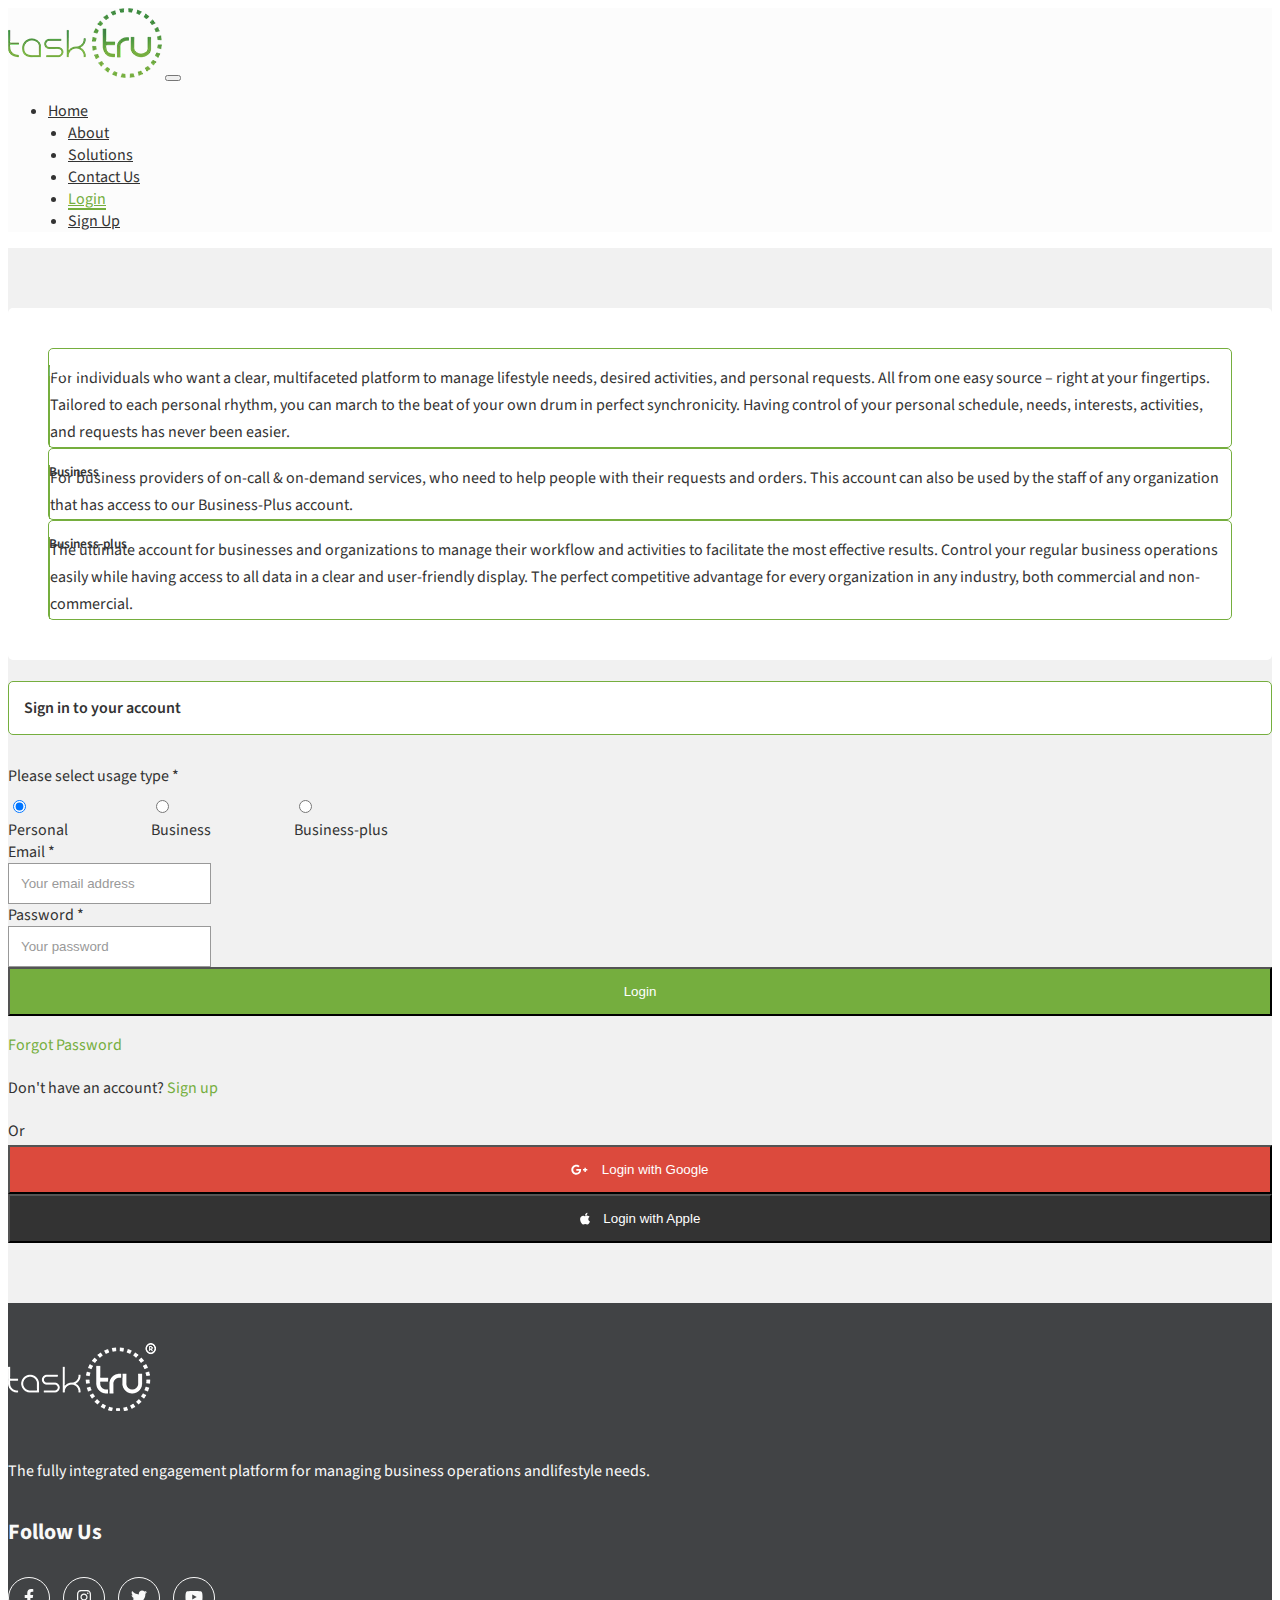
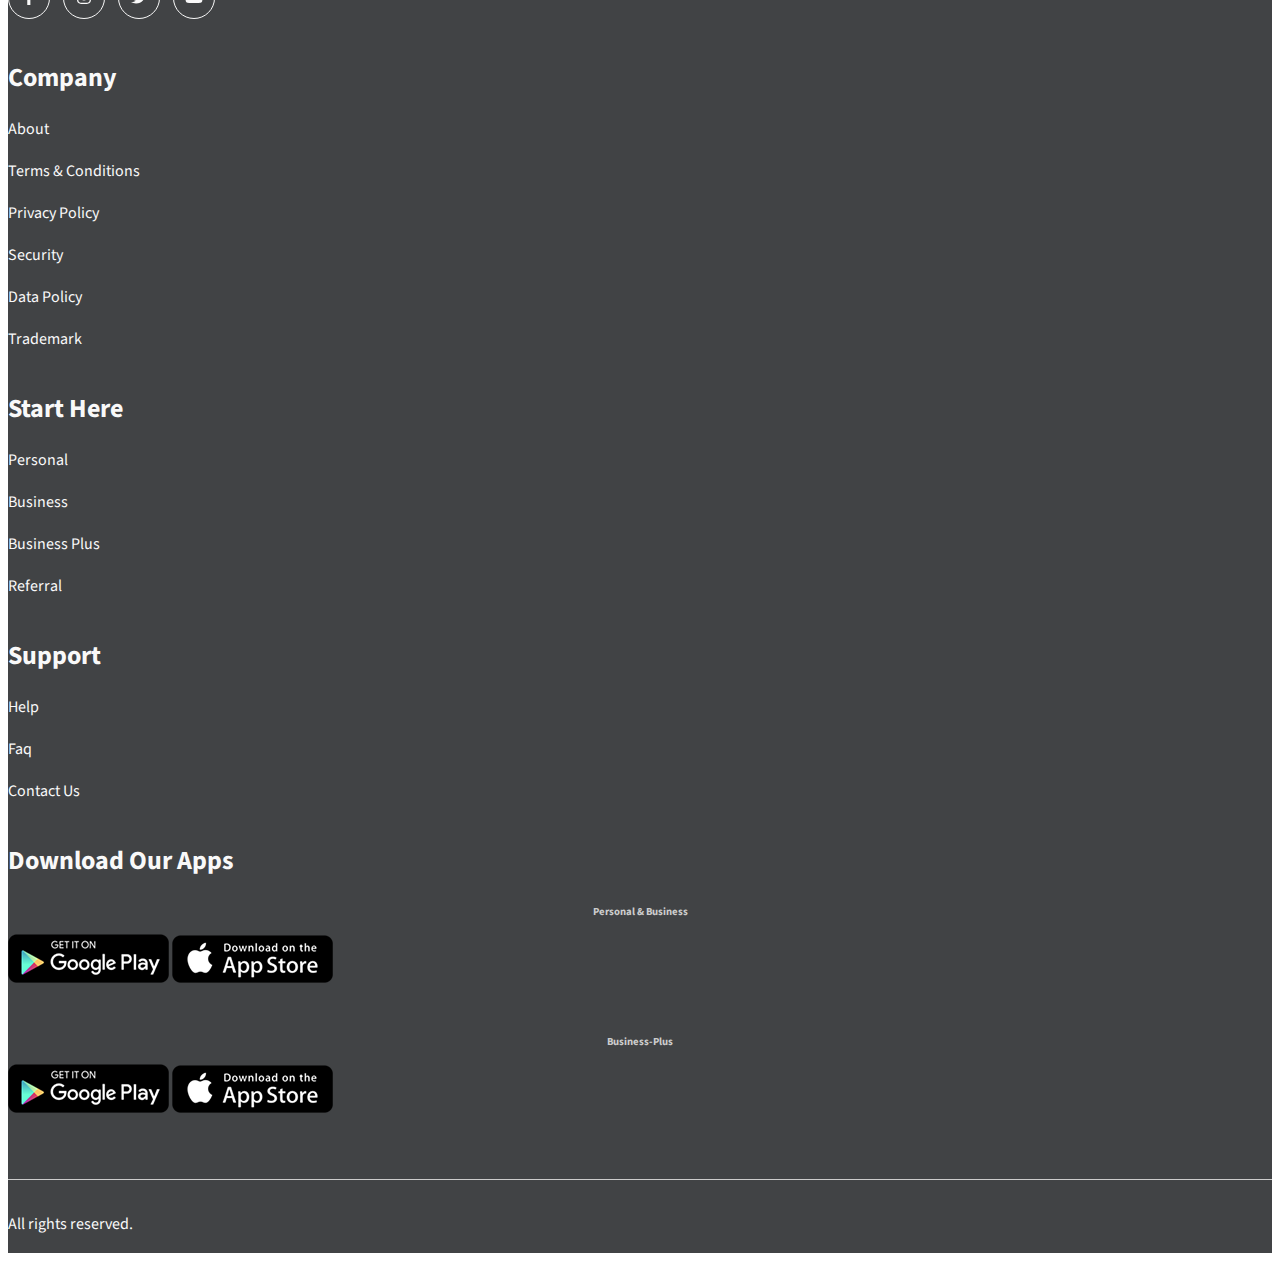
<file: login.html>
<!doctype html>
<html lang="en">

   <head>
      <!-- Required meta tags -->
      <meta charset="utf-8">
      <meta name="viewport" content="width=device-width, initial-scale=1">

      <!-- Bootstrap CSS -->
      <link href="https://cdn.jsdelivr.net/npm/bootstrap@5.1.3/dist/css/bootstrap.min.css" rel="stylesheet"
         integrity="sha384-1BmE4kWBq78iYhFldvKuhfTAU6auU8tT94WrHftjDbrCEXSU1oBoqyl2QvZ6jIW3" crossorigin="anonymous">

      <!-- Google Font (Source Sans Pro) -->
      <link rel="preconnect" href="https://fonts.googleapis.com">
      <link rel="preconnect" href="https://fonts.gstatic.com" crossorigin>
      <link href="https://fonts.googleapis.com/css2?family=Source+Sans+Pro:wght@400;600;700&display=swap"
         rel="stylesheet">

      <!-- Font Awesome Load with js to use the svg format -->
      <script defer src="js/all.js"></script>

      <!-- CSS Files -->
      <!-- Header-Footer CSS -->
      <link rel="stylesheet" href="css/header-footer.css">
      <link rel="stylesheet" href="css/login-signup.css">

      <title>Tasktru</title>
   </head>

   <body>

      <!-- Header Area -->
      <header>
         <nav class="navbar navbar-expand-lg">
            <div class="container">
               <a class="navbar-brand" href="index.html"><img src="images/logo-green-tasktru.png" alt="Tasktru"
                     class="img-fluid"></a>
               <button class="navbar-toggler" type="button" data-bs-toggle="collapse"
                  data-bs-target="#navbarSupportedContent" aria-controls="navbarSupportedContent" aria-expanded="false"
                  aria-label="Toggle navigation">
                  <span class="navbar-toggler-icon"></span>
               </button>
               <div class="collapse navbar-collapse" id="navbarSupportedContent">
                  <ul class="navbar-nav ms-auto mb-2 mb-lg-0">
                     <li class="nav-item">
                        <a class="nav-link" href="index.html">Home</a>
                     </li>
                     <li class="nav-item">
                        <a class="nav-link" href="#">About</a>
                     </li>
                     <li class="nav-item dropdown-mega-menu">
                        <a class="nav-link dropdown-toggle" href="#" id="navbarDropdown" role="button"
                           data-bs-toggle="dropdown" aria-expanded="false">
                           Solutions
                        </a>
                        <div class="mega-menu-box">
                           <div class="mega-menu-content">
                              <div class="mega-menu-row">
                                 <h4 class="mb-2">Our Solutions</h4>
                                 <p class="mb-5">Providing a variety of seamless digital solutions designed to engage
                                    and excite both personal and business users for
                                    either commercial or non-commercial operational needs, anywhere and at any time.</p>
                                 <h4 class="mb-2">Profiles</h4>
                                 <ul class="profiles">
                                    <li class="mega-menu-nav-item"><a href="#" class="mega-menu-nav-link">Personal</a>
                                    </li>
                                    <li class="mega-menu-nav-item"><a href="#" class="mega-menu-nav-link">Business</a>
                                    </li>
                                    <li class="mega-menu-nav-item"><a href="#"
                                          class="mega-menu-nav-link">Business-plus</a></li>
                                 </ul>
                              </div>
                              <div class="mega-menu-row">
                                 <ul class="solutions">
                                    <li class="mega-menu-nav-item"><a href="solutions/community-management.html"
                                          class="mega-menu-nav-link">Community
                                          Management</a></li>
                                    <li class="mega-menu-nav-item"><a href="#" class="mega-menu-nav-link">Community
                                          Management</a></li>
                                    <li class="mega-menu-nav-item"><a href="#" class="mega-menu-nav-link">Community
                                          Management</a></li>
                                    <li class="mega-menu-nav-item"><a href="#" class="mega-menu-nav-link">Community
                                          Management</a></li>
                                    <li class="mega-menu-nav-item"><a href="#" class="mega-menu-nav-link">Community
                                          Management</a></li>
                                    <li class="mega-menu-nav-item"><a href="#" class="mega-menu-nav-link">Community
                                          Management</a></li>
                                    <li class="mega-menu-nav-item"><a href="#" class="mega-menu-nav-link">Community
                                          Management</a></li>
                                    <li class="mega-menu-nav-item"><a href="#" class="mega-menu-nav-link">Community
                                          Management</a></li>
                                    <li class="mega-menu-nav-item"><a href="#" class="mega-menu-nav-link">Community
                                          Management</a></li>
                                    <li class="mega-menu-nav-item"><a href="#" class="mega-menu-nav-link">Community
                                          Management</a></li>
                                 </ul>
                              </div>
                              <div class="mega-menu-row">
                                 <ul class="solutions">
                                    <li class="mega-menu-nav-item"><a href="#" class="mega-menu-nav-link">Community
                                          Management</a></li>
                                    <li class="mega-menu-nav-item"><a href="#" class="mega-menu-nav-link">Community
                                          Management</a></li>
                                    <li class="mega-menu-nav-item"><a href="#" class="mega-menu-nav-link">Community
                                          Management</a></li>
                                    <li class="mega-menu-nav-item"><a href="#" class="mega-menu-nav-link">Community
                                          Management</a></li>
                                    <li class="mega-menu-nav-item"><a href="#" class="mega-menu-nav-link">Community
                                          Management</a></li>
                                    <li class="mega-menu-nav-item"><a href="#" class="mega-menu-nav-link">Community
                                          Management</a></li>
                                    <li class="mega-menu-nav-item"><a href="#" class="mega-menu-nav-link">Community
                                          Management</a></li>
                                    <li class="mega-menu-nav-item"><a href="#" class="mega-menu-nav-link">Community
                                          Management</a></li>
                                    <li class="mega-menu-nav-item"><a href="#" class="mega-menu-nav-link">Community
                                          Management</a></li>
                                    <li class="mega-menu-nav-item"><a href="#" class="mega-menu-nav-link">Community
                                          Management</a></li>
                                 </ul>
                              </div>
                           </div>
                        </div>
                     </li>
                     <li class="nav-item">
                        <a class="nav-link" href="contact.html">Contact Us</a>
                     </li>
                     <li class="nav-item">
                        <a class="nav-link active" href="login.html">Login</a>
                     </li>
                     <li class="nav-item">
                        <a class="nav-link" href="signup.html">Sign Up</a>
                     </li>
                  </ul>
               </div>
            </div>
         </nav>
      </header>

      <!-- Main Area -->
      <main>
         <section class="login-signup-section">
            <div class="container">
               <div class="row">
                  <div class="col-md-6">
                     <div class="user-decription-box">

                        <div class="user-decription-box-content mb-5" id="personal">
                           <div class="row align-items-stretch g-0">
                              <div class="col-md-4 selected-user">
                                 <div class="user-type-box text-center">
                                    <h5>Personal</h5>
                                 </div>
                              </div>
                              <div class="col-md-8">
                                 <div class="user-decription p-3">
                                    <p>For individuals who want a clear, multifaceted platform to manage lifestyle
                                       needs,
                                       desired activities, and personal
                                       requests. All from one easy source – right at your fingertips.

                                       Tailored to each personal rhythm, you can march to the beat of your own drum in
                                       perfect synchronicity. Having control of
                                       your personal schedule, needs, interests, activities, and requests has never been
                                       easier.</p>
                                 </div>
                              </div>
                           </div>
                        </div>
                        <div class="user-decription-box-content mb-5" id="business">
                           <div class="row align-items-stretch g-0">
                              <div class="col-md-4">
                                 <div class="user-type-box text-center">
                                    <h5>Business</h5>
                                 </div>
                              </div>
                              <div class="col-md-8">
                                 <div class="user-decription p-3">
                                    <p>For business providers of on-call & on-demand services, who need to help people
                                       with their requests and orders.
                                       This account can also be used by the staff of any organization that has access to
                                       our Business-Plus account.</p>
                                 </div>
                              </div>
                           </div>
                        </div>
                        <div class="user-decription-box-content" id="business-plus">
                           <div class="row align-items-stretch g-0">
                              <div class="col-md-4">
                                 <div class="user-type-box text-center">
                                    <h5>Business-plus</h5>
                                 </div>
                              </div>
                              <div class="col-md-8">
                                 <div class="user-decription p-3">
                                    <p>The ultimate account for businesses and organizations to manage their workflow
                                       and activities to facilitate the most
                                       effective results. Control your regular business operations easily while having
                                       access to all data in a clear and
                                       user-friendly display. The perfect competitive advantage for every organization
                                       in any industry, both commercial and
                                       non-commercial.</p>
                                 </div>
                              </div>
                           </div>
                        </div>
                     </div>

                  </div>
                  <div class="col-md-6">
                     <h4 class="login-signup-heading text-center">Sign in to your account</h4>

                     <div class="login-form mb-4">
                        <form action="#">
                           <div class="mb-4">
                              <label>Please select usage type *</label>
                              <div class="form-check">
                                 <input class="form-check-input" type="radio" name="usage-type" id="usage-type-personal"
                                    value="personal" checked>
                                 <label class="form-check-label" for="usage-type-personal">
                                    Personal
                                 </label>
                              </div>
                              <div class="form-check">
                                 <input class="form-check-input" type="radio" name="usage-type" id="usage-type-business"
                                    value="business">
                                 <label class="form-check-label" for="usage-type-business">
                                    Business
                                 </label>
                              </div>
                              <div class="form-check">
                                 <input class="form-check-input" type="radio" name="usage-type"
                                    id="usage-type-business-plus" value="business-plus">
                                 <label class="form-check-label" for="usage-type-business-plus">
                                    Business-plus
                                 </label>
                              </div>
                           </div>
                           <div class="mb-4">
                              <label for="email" class="form-label">Email *</label>
                              <input type="email" class="form-control" id="email" placeholder="Your email address">
                           </div>
                           <div class="mb-4">
                              <label for="password" class="form-label">Password *</label>
                              <input type="password" class="form-control" id="password" placeholder="Your password">
                           </div>
                           <div>
                              <button type="submit" class="btn btn-submit">Login</button>
                           </div>
                        </form>
                     </div>
                     <div class="mb-4 text-center">
                        <p class="mb-2"><a href="#" class="internal-link">Forgot Password</a></p>
                        <p class="mb-2">Don't have an account? <a href="signup.html" class="internal-link">Sign up</a>
                        </p>
                        <p>Or</p>
                     </div>
                     <div class="mb-4">
                        <button class="btn btn-google"><i class="fab fa-google-plus-g"></i> <span> Login with
                              Google</span></button>
                     </div>
                     <div>
                        <button class="btn btn-apple"><i class="fab fa-apple"></i><span> Login with
                              Apple</span></button>
                     </div>
                  </div>
               </div>
            </div>
         </section>

      </main>



      <!-- Footer Area -->

      <footer>
         <div class="container">
            <div class="row">
               <div class="col-md-3">
                  <a href="index.html" class="footer-logo"><img src="images/logo-white-tasktru.png" alt="Tasktru"
                        class="img-fluid"></a>
                  <p>The fully integrated engagement platform for managing business operations andlifestyle needs.</p>

                  <div class="social-box">
                     <h4>Follow Us</h4>
                     <ul class="social-links">
                        <li><a href="#"><i class="fab fa-facebook-f"></i></a></li>
                        <li><a href="#"><i class="fab fa-instagram"></i></a></li>
                        <li><a href="#"><i class="fab fa-twitter"></i></a></li>
                        <li><a href="#"><i class="fab fa-youtube"></i></a></li>
                     </ul>
                  </div>
               </div>
               <div class="col-md-2">
                  <h3>Company</h3>
                  <ul class="footer-links">
                     <li>
                        <a href="#">About</a>
                     </li>
                     <li>
                        <a href="#">Terms & Conditions</a>
                     </li>
                     <li>
                        <a href="#">Privacy Policy</a>
                     </li>
                     <li>
                        <a href="#">Security</a>
                     </li>
                     <li>
                        <a href="#">Data Policy</a>
                     </li>
                     <li>
                        <a href="#">Trademark</a>
                     </li>
                  </ul>
               </div>
               <div class="col-md-2">
                  <h3>Start Here</h3>
                  <ul class="footer-links">
                     <li>
                        <a href="#">Personal</a>
                     </li>
                     <li>
                        <a href="#">Business</a>
                     </li>
                     <li>
                        <a href="#">Business Plus</a>
                     </li>
                     <li>
                        <a href="referral.html">Referral</a>
                     </li>
                  </ul>
               </div>
               <div class="col-md-2">
                  <h3>Support</h3>
                  <ul class="footer-links">
                     <li>
                        <a href="help.html">Help</a>
                     </li>
                     <li>
                        <a href="faq.html">Faq</a>
                     </li>
                     <li>
                        <a href="contact.html">Contact Us</a>
                     </li>
                  </ul>
               </div>
               <div class="col-md-3">
                  <h3 class="text-center">Download Our Apps</h3>
                  <div class="row">
                     <div class="col-md-6">
                        <h6>Personal & Business</h6>
                        <a href="#" class="download-button"><img src="images/playstore-button.png"
                              alt="Playstore Download" class="img-fluid"></a>
                        <a href="#"><img src="images/app-store-download.png" alt="App Store Download"
                              class="img-fluid"></a>
                     </div>
                     <div class="col-md-6">
                        <h6>Business-Plus</h6>
                        <a href="#" class="download-button"><img src="images/playstore-button.png"
                              alt="Playstore Download" class="img-fluid"></a>
                        <a href="#"><img src="images/app-store-download.png" alt="App Store Download"
                              class="img-fluid"></a>
                     </div>
                  </div>
               </div>
            </div>
         </div>
         <div class="footer-bottom">
            <div class="container">
               <p>All rights reserved.</p>
            </div>
         </div>
      </footer>




      <!-- Option 2: Separate Popper and Bootstrap JS -->

      <script src="https://cdn.jsdelivr.net/npm/@popperjs/core@2.10.2/dist/umd/popper.min.js"
         integrity="sha384-7+zCNj/IqJ95wo16oMtfsKbZ9ccEh31eOz1HGyDuCQ6wgnyJNSYdrPa03rtR1zdB"
         crossorigin="anonymous"></script>
      <script src="https://cdn.jsdelivr.net/npm/bootstrap@5.1.3/dist/js/bootstrap.min.js"
         integrity="sha384-QJHtvGhmr9XOIpI6YVutG+2QOK9T+ZnN4kzFN1RtK3zEFEIsxhlmWl5/YESvpZ13"
         crossorigin="anonymous"></script>

      <script>


         const usagePersonal = document.getElementById("usage-type-personal");
         const usageBusiness = document.getElementById("usage-type-business");
         const usageBusinessPlus = document.getElementById("usage-type-business-plus");

         usagePersonal.addEventListener('click', changeSelectedUser);
         usageBusiness.addEventListener('click', changeSelectedUser);
         usageBusinessPlus.addEventListener('click', changeSelectedUser);



         function changeSelectedUser(e) {


            // Selcting and Adding Class to Selected User

            let selectedUser = e.target.value;

            const selectBox = document.getElementById(selectedUser);

            const getColumn = selectBox.getElementsByTagName("*");

            let getUserColumnClass = "";

            for (let i = 0; i < getColumn.length; i++) {
               if (getColumn[i].className === 'col-md-4') {
                  getUserColumnClass = getColumn[i];
               }
            }

            getUserColumnClass.classList.add('selected-user');


            //Unselecting and removing class from the Other User Boxes

            const parLength = e.target.parentNode.parentNode.childNodes;

            let getOthers = [];

            for (let i = 0; i < parLength.length; i++) {
               if (parLength[i].className === 'form-check') {
                  getOthers.push(parLength[i]);
               }
            }

            let getOtherUsers = [];

            for (let j = 0; j < getOthers.length; j++) {
               if (getOthers[j].childNodes[1].value !== e.target.value) {

                  const unSelectBox = document.getElementById(getOthers[j].childNodes[1].value);

                  const unGetColumn = unSelectBox.getElementsByTagName("*");
                  let unGetUserColumnClass = "";

                  for (let i = 0; i < unGetColumn.length; i++) {
                     if (unGetColumn[i].classList.contains('col-md-4')) {
                        unGetUserColumnClass = unGetColumn[i];
                     }
                  }

                  unGetUserColumnClass.classList.remove('selected-user');

               }
            }
         }

      </script>


   </body>

</html>
</file>
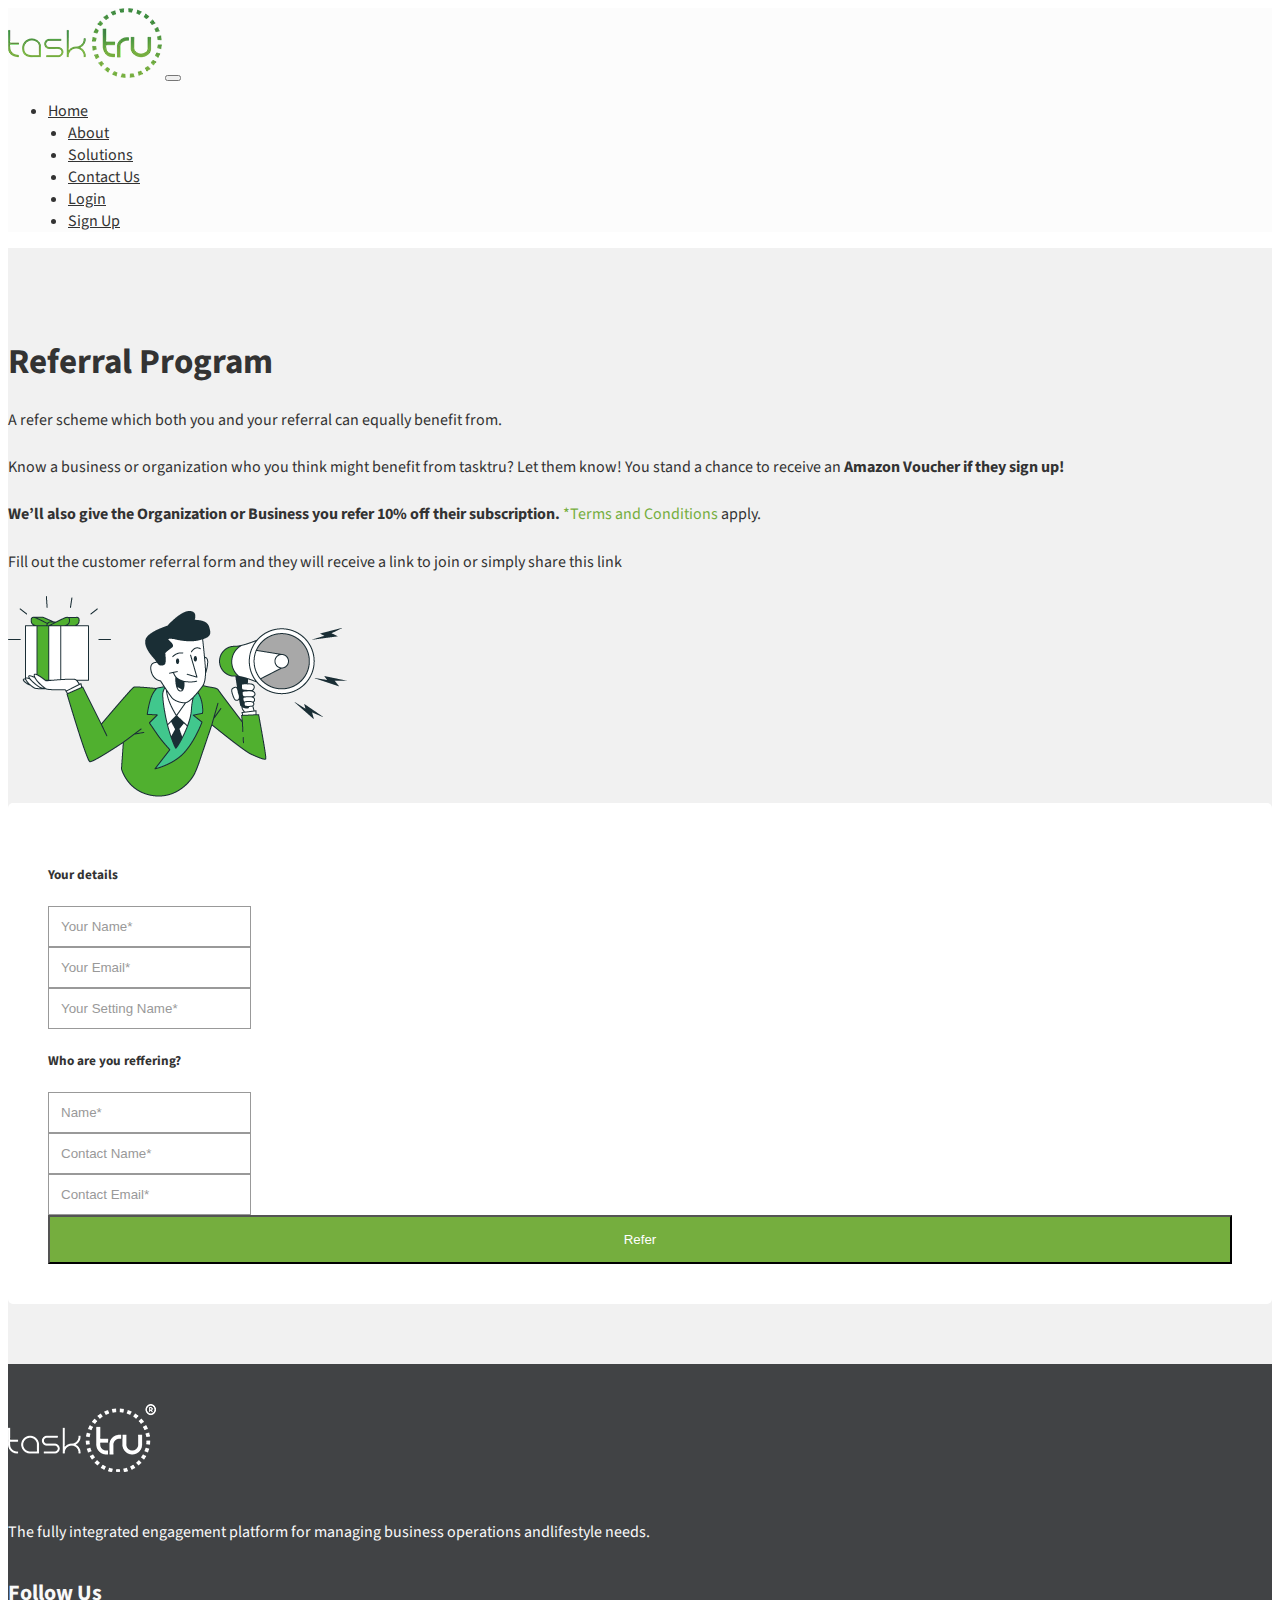
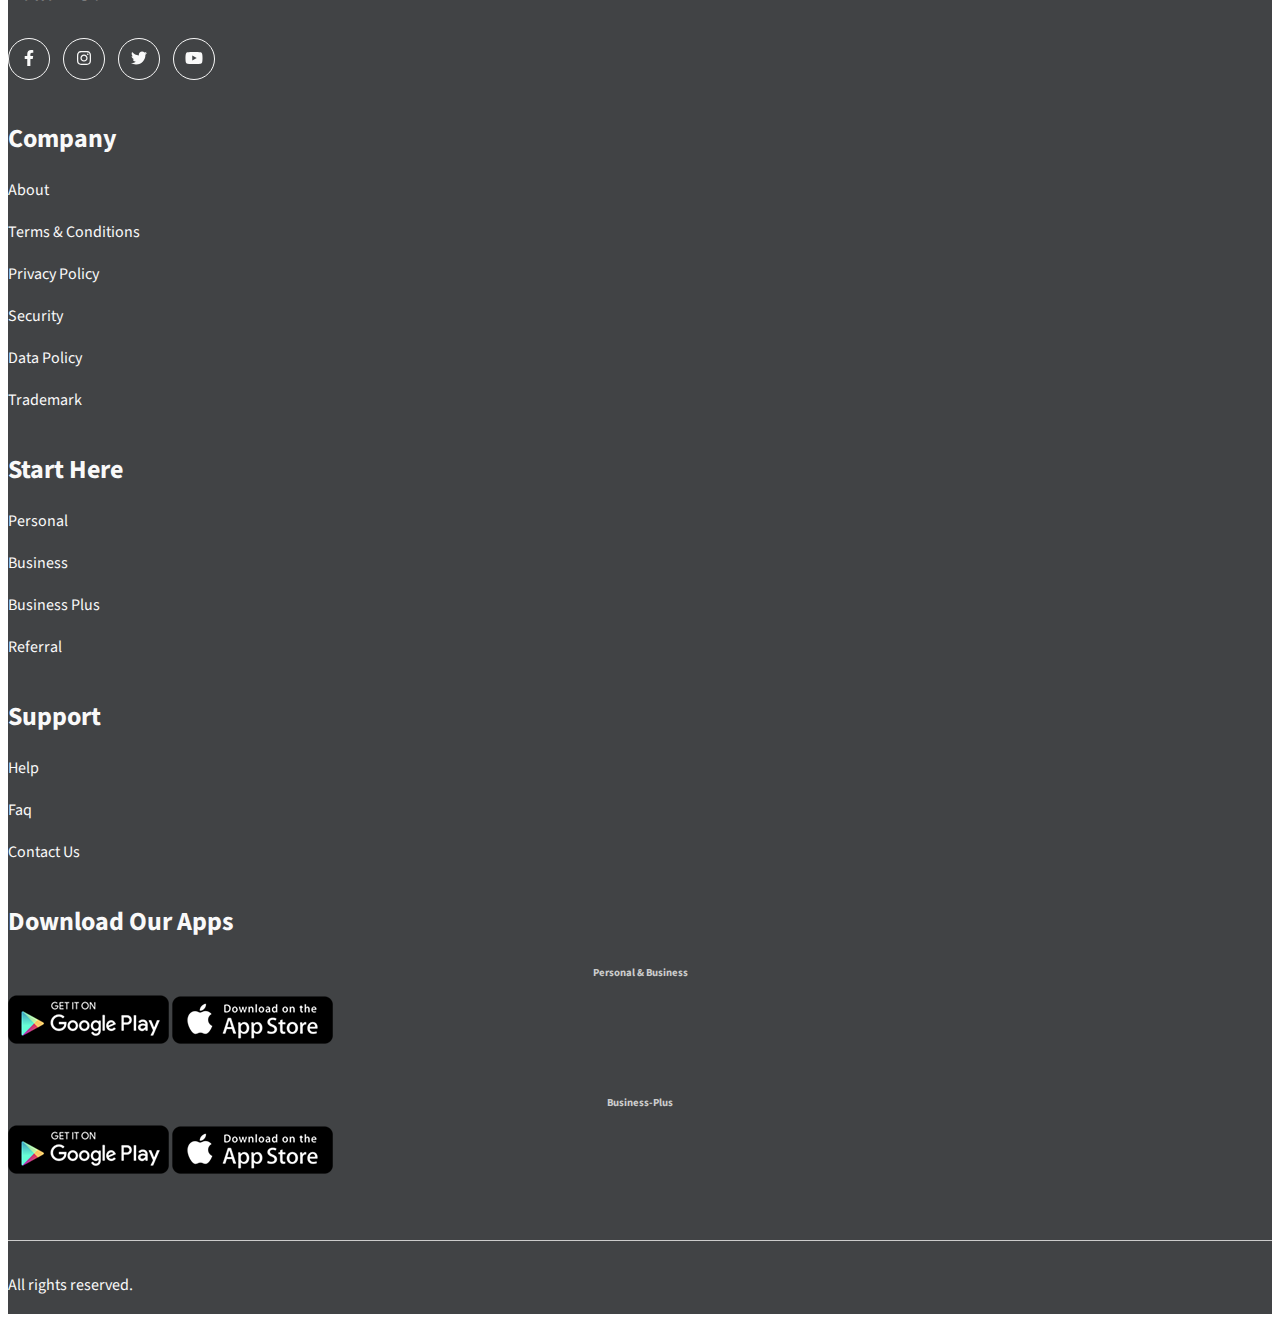
<file: referral.html>
<!doctype html>
<html lang="en">

   <head>
      <!-- Required meta tags -->
      <meta charset="utf-8">
      <meta name="viewport" content="width=device-width, initial-scale=1">

      <!-- Bootstrap CSS -->
      <link href="https://cdn.jsdelivr.net/npm/bootstrap@5.1.3/dist/css/bootstrap.min.css" rel="stylesheet"
         integrity="sha384-1BmE4kWBq78iYhFldvKuhfTAU6auU8tT94WrHftjDbrCEXSU1oBoqyl2QvZ6jIW3" crossorigin="anonymous">

      <!-- Google Font (Source Sans Pro) -->
      <link rel="preconnect" href="https://fonts.googleapis.com">
      <link rel="preconnect" href="https://fonts.gstatic.com" crossorigin>
      <link href="https://fonts.googleapis.com/css2?family=Source+Sans+Pro:wght@400;600;700&display=swap"
         rel="stylesheet">

      <!-- Font Awesome Load with js to use the svg format -->
      <script defer src="js/all.js"></script>

      <!-- CSS Files -->
      <!-- Header-Footer CSS -->
      <link rel="stylesheet" href="css/header-footer.css">
      <link rel="stylesheet" href="css/referral.css">

      <title>Tasktru</title>
   </head>

   <body>

      <!-- Header Area -->
      <header>
         <nav class="navbar navbar-expand-lg">
            <div class="container">
               <a class="navbar-brand" href="index.html"><img src="images/logo-green-tasktru.png" alt="Tasktru"
                     class="img-fluid"></a>
               <button class="navbar-toggler" type="button" data-bs-toggle="collapse"
                  data-bs-target="#navbarSupportedContent" aria-controls="navbarSupportedContent" aria-expanded="false"
                  aria-label="Toggle navigation">
                  <span class="navbar-toggler-icon"></span>
               </button>
               <div class="collapse navbar-collapse" id="navbarSupportedContent">
                  <ul class="navbar-nav ms-auto mb-2 mb-lg-0">
                     <li class="nav-item">
                        <a class="nav-link" href="index.html">Home</a>
                     </li>
                     <li class="nav-item">
                        <a class="nav-link" href="#">About</a>
                     </li>
                     <li class="nav-item dropdown-mega-menu">
                        <a class="nav-link dropdown-toggle" href="#" id="navbarDropdown" role="button"
                           data-bs-toggle="dropdown" aria-expanded="false">
                           Solutions
                        </a>
                        <div class="mega-menu-box">
                           <div class="mega-menu-content">
                              <div class="mega-menu-row">
                                 <h4 class="mb-2">Our Solutions</h4>
                                 <p class="mb-5">Providing a variety of seamless digital solutions designed to engage
                                    and excite both personal and business users for
                                    either commercial or non-commercial operational needs, anywhere and at any time.</p>
                                 <h4 class="mb-2">Profiles</h4>
                                 <ul class="profiles">
                                    <li class="mega-menu-nav-item"><a href="#" class="mega-menu-nav-link">Personal</a>
                                    </li>
                                    <li class="mega-menu-nav-item"><a href="#" class="mega-menu-nav-link">Business</a>
                                    </li>
                                    <li class="mega-menu-nav-item"><a href="#"
                                          class="mega-menu-nav-link">Business-plus</a></li>
                                 </ul>
                              </div>
                              <div class="mega-menu-row">
                                 <ul class="solutions">
                                    <li class="mega-menu-nav-item"><a href="solutions/community-management.html"
                                          class="mega-menu-nav-link">Community
                                          Management</a></li>
                                    <li class="mega-menu-nav-item"><a href="#" class="mega-menu-nav-link">Community
                                          Management</a></li>
                                    <li class="mega-menu-nav-item"><a href="#" class="mega-menu-nav-link">Community
                                          Management</a></li>
                                    <li class="mega-menu-nav-item"><a href="#" class="mega-menu-nav-link">Community
                                          Management</a></li>
                                    <li class="mega-menu-nav-item"><a href="#" class="mega-menu-nav-link">Community
                                          Management</a></li>
                                    <li class="mega-menu-nav-item"><a href="#" class="mega-menu-nav-link">Community
                                          Management</a></li>
                                    <li class="mega-menu-nav-item"><a href="#" class="mega-menu-nav-link">Community
                                          Management</a></li>
                                    <li class="mega-menu-nav-item"><a href="#" class="mega-menu-nav-link">Community
                                          Management</a></li>
                                    <li class="mega-menu-nav-item"><a href="#" class="mega-menu-nav-link">Community
                                          Management</a></li>
                                    <li class="mega-menu-nav-item"><a href="#" class="mega-menu-nav-link">Community
                                          Management</a></li>
                                 </ul>
                              </div>
                              <div class="mega-menu-row">
                                 <ul class="solutions">
                                    <li class="mega-menu-nav-item"><a href="#" class="mega-menu-nav-link">Community
                                          Management</a></li>
                                    <li class="mega-menu-nav-item"><a href="#" class="mega-menu-nav-link">Community
                                          Management</a></li>
                                    <li class="mega-menu-nav-item"><a href="#" class="mega-menu-nav-link">Community
                                          Management</a></li>
                                    <li class="mega-menu-nav-item"><a href="#" class="mega-menu-nav-link">Community
                                          Management</a></li>
                                    <li class="mega-menu-nav-item"><a href="#" class="mega-menu-nav-link">Community
                                          Management</a></li>
                                    <li class="mega-menu-nav-item"><a href="#" class="mega-menu-nav-link">Community
                                          Management</a></li>
                                    <li class="mega-menu-nav-item"><a href="#" class="mega-menu-nav-link">Community
                                          Management</a></li>
                                    <li class="mega-menu-nav-item"><a href="#" class="mega-menu-nav-link">Community
                                          Management</a></li>
                                    <li class="mega-menu-nav-item"><a href="#" class="mega-menu-nav-link">Community
                                          Management</a></li>
                                    <li class="mega-menu-nav-item"><a href="#" class="mega-menu-nav-link">Community
                                          Management</a></li>
                                 </ul>
                              </div>
                           </div>
                        </div>
                     </li>
                     <li class="nav-item">
                        <a class="nav-link" href="contact.html">Contact Us</a>
                     </li>
                     <li class="nav-item">
                        <a class="nav-link" href="login.html">Login</a>
                     </li>
                     <li class="nav-item">
                        <a class="nav-link" href="signup.html">Sign Up</a>
                     </li>
                  </ul>
               </div>
            </div>
         </nav>
      </header>

      <!-- Main Area -->
      <main>
         <section class="referral-section">
            <div class="container">
               <div class="row align-items-center mb-5">
                  <div class="col-md-5">
                     <h2 class="section-heading">Referral Program</h2>
                     <p class="text">A refer scheme which both you and your referral can equally benefit from.
                     </p>
                     <p class="text">Know a business or organization who you think might benefit from tasktru? Let them
                        know! You
                        stand a chance to receive
                        an <span class="strong">Amazon Voucher if they sign up!</span></p>
                     <p class="text"><span class="strong">We’ll also give the Organization or Business you refer 10% off their subscription.</span>
                        <a href="#" class="internal-link">*Terms and
                        Conditions</a> apply.</p>
                     <p class="text">Fill out the customer referral form and they will receive a link to join or simply
                        share this
                        link</p>
                     <div class="text-center mt-5">
                        <img src="images/refer.png" alt="" class="img-fluid">
                     </div>
                  </div>
                  <div class="col-md-7">
                     <div class="referral-form">
                        <form action="#">
                           <h5 class="mb-2">Your details</h5>
                           <div class="mb-4">
                              <!-- <label for="name" class="form-label">Name*</label> -->
                              <input type="text" class="form-control" id="name" placeholder="Your Name*">
                           </div>
                           <div class="mb-4">
                              <!-- <label for="email" class="form-label">Email Address *</label> -->
                              <input type="email" class="form-control" id="email" placeholder="Your Email*">
                           </div>
                           <div class="mb-5">
                              <!-- <label for="name" class="form-label">Name*</label> -->
                              <input type="text" class="form-control" id="setting-name"
                                 placeholder="Your Setting Name*">
                           </div>

                           <h5 class="mb-2">Who are you reffering? </h5>
                           <div class="mb-4">
                              <!-- <label for="name" class="form-label">Name*</label> -->
                              <input type="text" class="form-control" id="refer-name" placeholder="Name*">
                           </div>
                           <div class="mb-4">
                              <!-- <label for="name" class="form-label">Name*</label> -->
                              <input type="text" class="form-control" id="refer-contact-name"
                                 placeholder="Contact Name*">
                           </div>
                           <div class="mb-4">
                              <!-- <label for="email" class="form-label">Email Address *</label> -->
                              <input type="email" class="form-control" id="refer-email" placeholder="Contact Email*">
                           </div>

                           <button type="submit" class="btn btn-submit">Refer</button>
                        </form>
                     </div>
                  </div>
               </div>
            </div>
         </section>

      </main>



      <!-- Footer Area -->

      <footer>
         <div class="container">
            <div class="row">
               <div class="col-md-3">
                  <a href="index.html" class="footer-logo"><img src="images/logo-white-tasktru.png" alt="Tasktru"
                        class="img-fluid"></a>
                  <p>The fully integrated engagement platform for managing business operations andlifestyle needs.</p>

                  <div class="social-box">
                     <h4>Follow Us</h4>
                     <ul class="social-links">
                        <li><a href="#"><i class="fab fa-facebook-f"></i></a></li>
                        <li><a href="#"><i class="fab fa-instagram"></i></a></li>
                        <li><a href="#"><i class="fab fa-twitter"></i></a></li>
                        <li><a href="#"><i class="fab fa-youtube"></i></a></li>
                     </ul>
                  </div>
               </div>
               <div class="col-md-2">
                  <h3>Company</h3>
                  <ul class="footer-links">
                     <li>
                        <a href="#">About</a>
                     </li>
                     <li>
                        <a href="#">Terms & Conditions</a>
                     </li>
                     <li>
                        <a href="#">Privacy Policy</a>
                     </li>
                     <li>
                        <a href="#">Security</a>
                     </li>
                     <li>
                        <a href="#">Data Policy</a>
                     </li>
                     <li>
                        <a href="#">Trademark</a>
                     </li>
                  </ul>
               </div>
               <div class="col-md-2">
                  <h3>Start Here</h3>
                  <ul class="footer-links">
                     <li>
                        <a href="#">Personal</a>
                     </li>
                     <li>
                        <a href="#">Business</a>
                     </li>
                     <li>
                        <a href="#">Business Plus</a>
                     </li>
                     <li>
                        <a href="referral.html">Referral</a>
                     </li>
                  </ul>
               </div>
               <div class="col-md-2">
                  <h3>Support</h3>
                  <ul class="footer-links">
                     <li>
                        <a href="help.html">Help</a>
                     </li>
                     <li>
                        <a href="faq.html">Faq</a>
                     </li>
                     <li>
                        <a href="contact.html">Contact Us</a>
                     </li>
                  </ul>
               </div>
               <div class="col-md-3">
                  <h3 class="text-center">Download Our Apps</h3>
                  <div class="row">
                     <div class="col-md-6">
                        <h6>Personal & Business</h6>
                        <a href="#" class="download-button"><img src="images/playstore-button.png"
                              alt="Playstore Download" class="img-fluid"></a>
                        <a href="#"><img src="images/app-store-download.png" alt="App Store Download"
                              class="img-fluid"></a>
                     </div>
                     <div class="col-md-6">
                        <h6>Business-Plus</h6>
                        <a href="#" class="download-button"><img src="images/playstore-button.png"
                              alt="Playstore Download" class="img-fluid"></a>
                        <a href="#"><img src="images/app-store-download.png" alt="App Store Download"
                              class="img-fluid"></a>
                     </div>
                  </div>
               </div>
            </div>
         </div>
         <div class="footer-bottom">
            <div class="container">
               <p>All rights reserved.</p>
            </div>
         </div>
      </footer>



      <!-- Option 2: Separate Popper and Bootstrap JS -->

      <script src="https://cdn.jsdelivr.net/npm/@popperjs/core@2.10.2/dist/umd/popper.min.js"
         integrity="sha384-7+zCNj/IqJ95wo16oMtfsKbZ9ccEh31eOz1HGyDuCQ6wgnyJNSYdrPa03rtR1zdB"
         crossorigin="anonymous"></script>
      <script src="https://cdn.jsdelivr.net/npm/bootstrap@5.1.3/dist/js/bootstrap.min.js"
         integrity="sha384-QJHtvGhmr9XOIpI6YVutG+2QOK9T+ZnN4kzFN1RtK3zEFEIsxhlmWl5/YESvpZ13"
         crossorigin="anonymous"></script>

   </body>

</html>
</file>
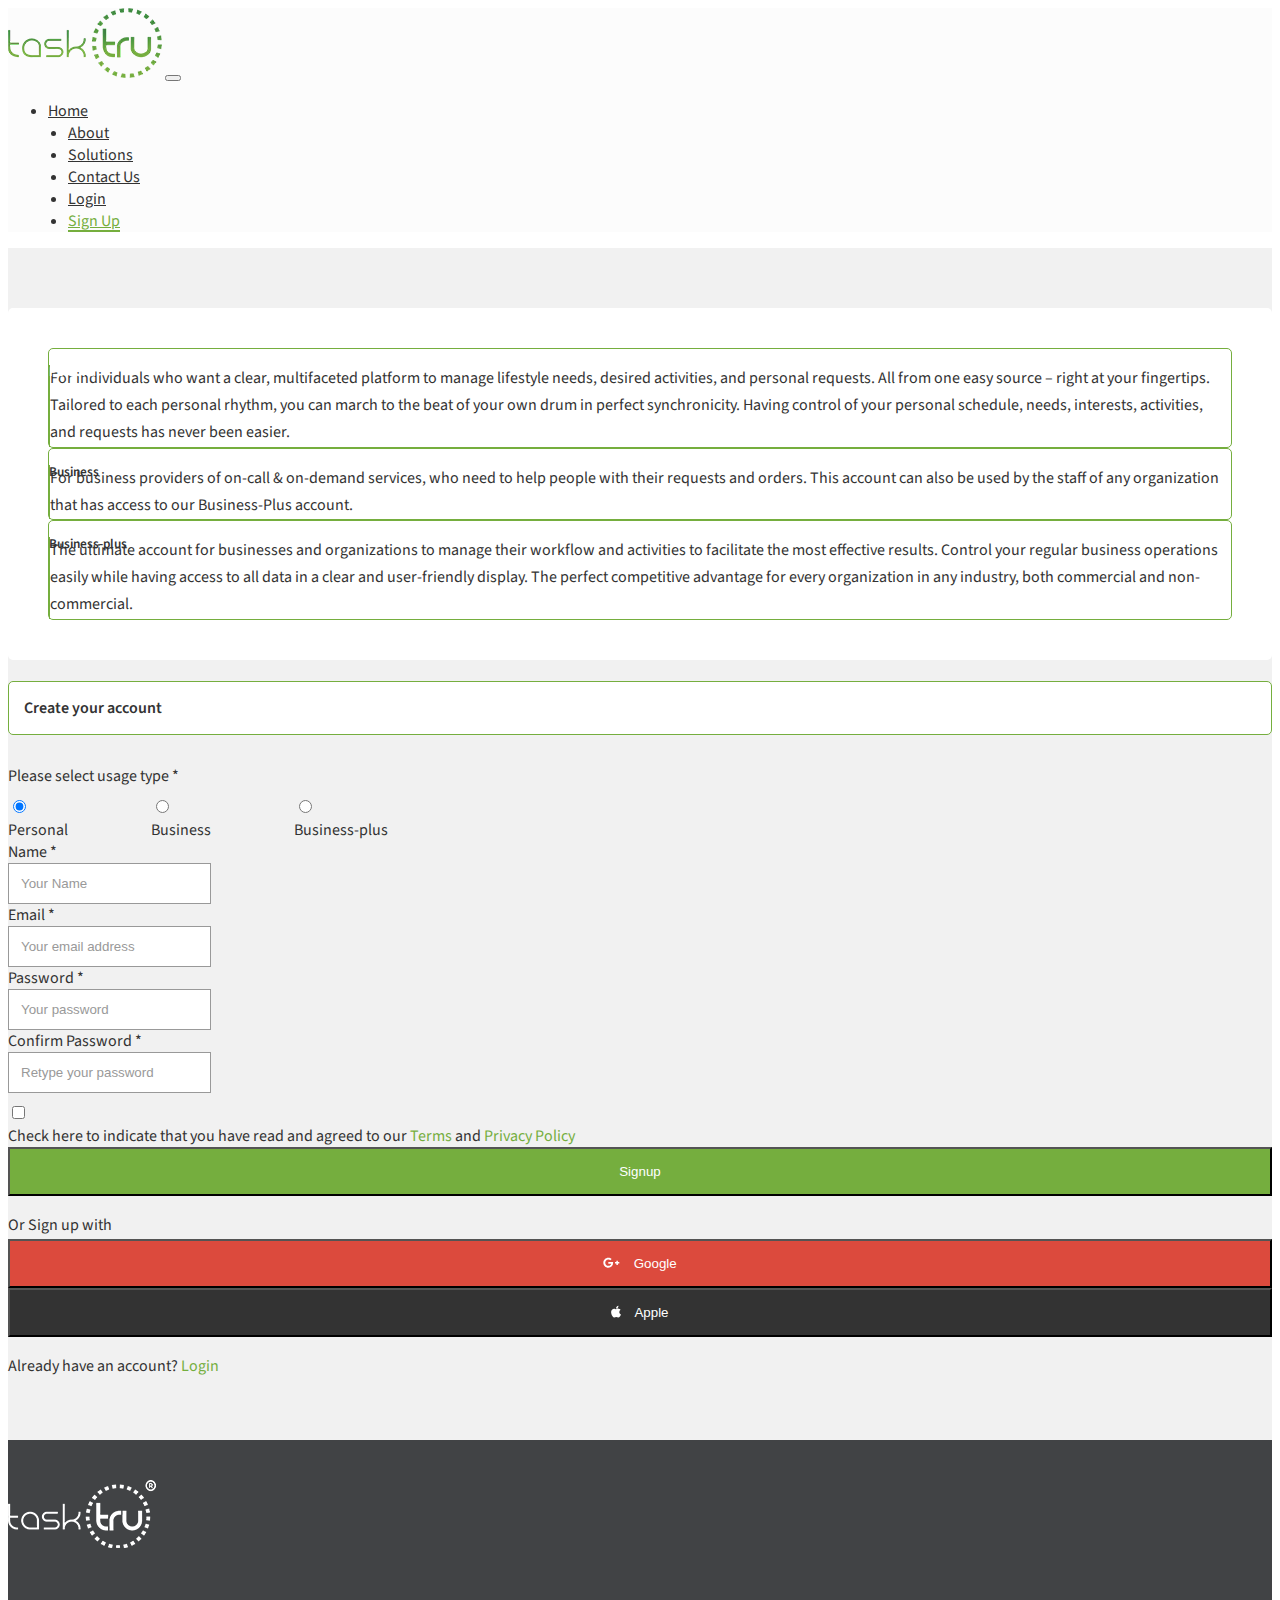
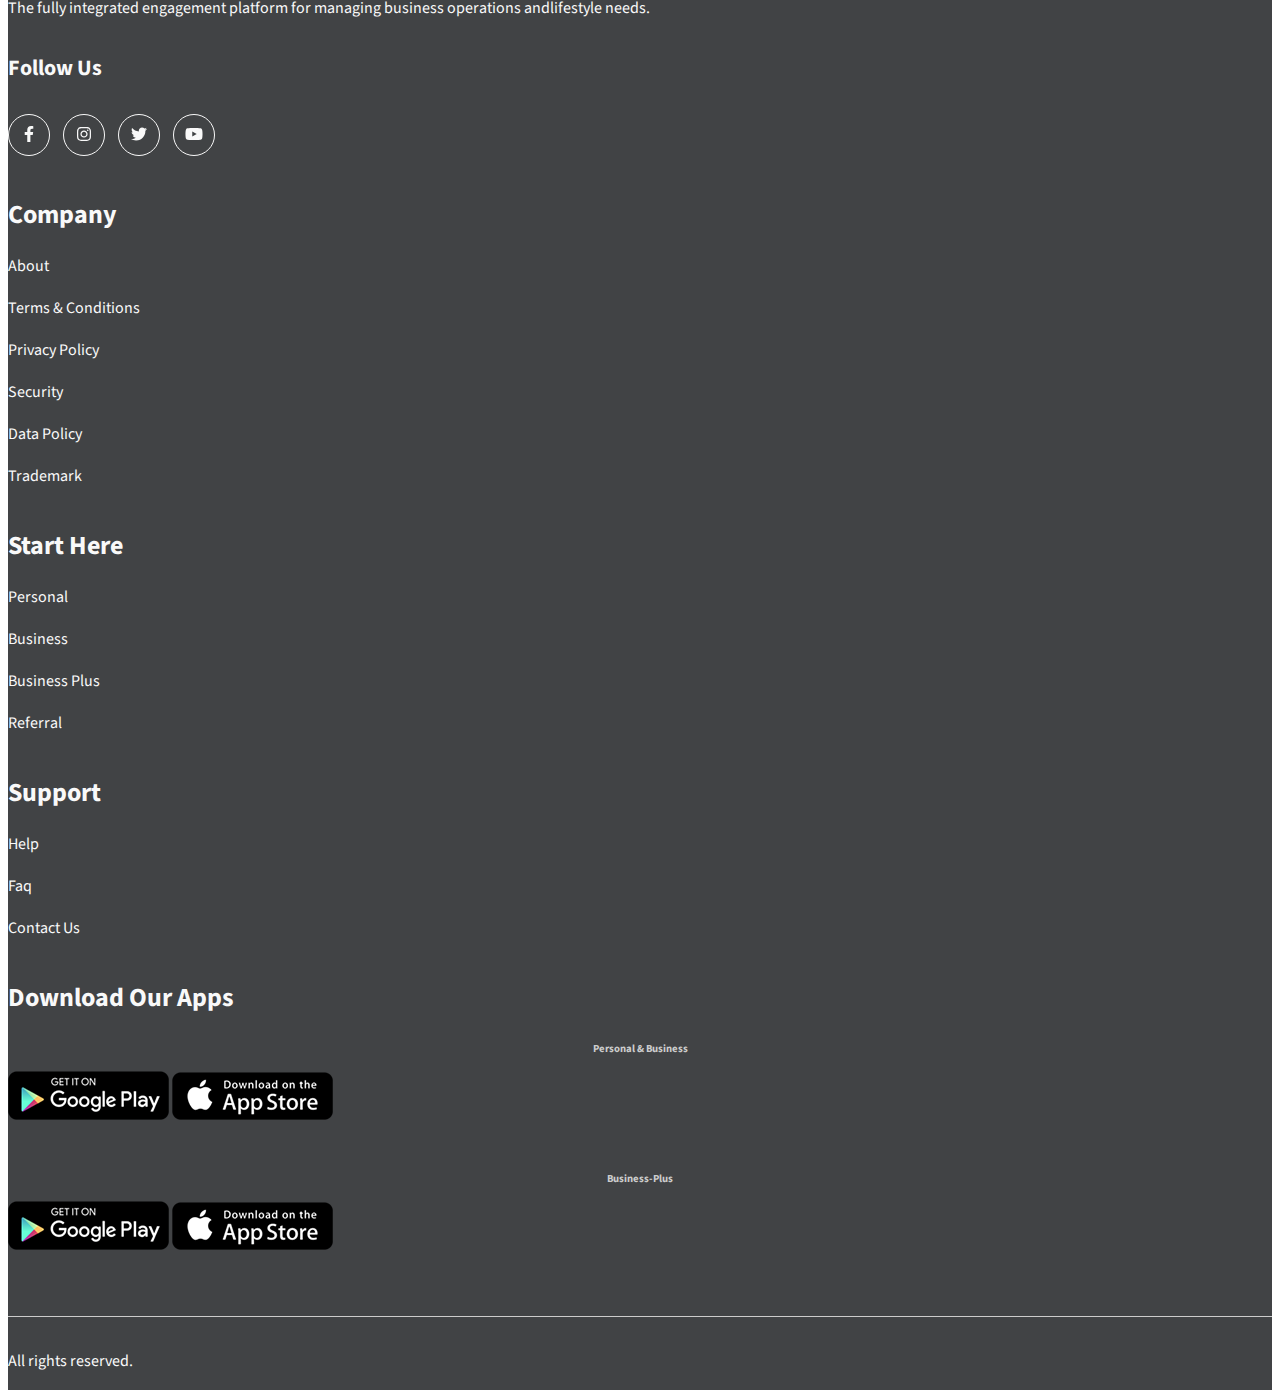
<file: signup.html>
<!doctype html>
<html lang="en">

   <head>
      <!-- Required meta tags -->
      <meta charset="utf-8">
      <meta name="viewport" content="width=device-width, initial-scale=1">

      <!-- Bootstrap CSS -->
      <link href="https://cdn.jsdelivr.net/npm/bootstrap@5.1.3/dist/css/bootstrap.min.css" rel="stylesheet"
         integrity="sha384-1BmE4kWBq78iYhFldvKuhfTAU6auU8tT94WrHftjDbrCEXSU1oBoqyl2QvZ6jIW3" crossorigin="anonymous">

      <!-- Google Font (Source Sans Pro) -->
      <link rel="preconnect" href="https://fonts.googleapis.com">
      <link rel="preconnect" href="https://fonts.gstatic.com" crossorigin>
      <link href="https://fonts.googleapis.com/css2?family=Source+Sans+Pro:wght@400;600;700&display=swap"
         rel="stylesheet">

      <!-- Font Awesome Load with js to use the svg format -->
      <script defer src="js/all.js"></script>

      <!-- CSS Files -->
      <!-- Header-Footer CSS -->
      <link rel="stylesheet" href="css/header-footer.css">
      <link rel="stylesheet" href="css/login-signup.css">

      <title>Tasktru</title>
   </head>

   <body>

      <!-- Header Area -->
      <header>
         <nav class="navbar navbar-expand-lg">
            <div class="container">
               <a class="navbar-brand" href="index.html"><img src="images/logo-green-tasktru.png" alt="Tasktru"
                     class="img-fluid"></a>
               <button class="navbar-toggler" type="button" data-bs-toggle="collapse"
                  data-bs-target="#navbarSupportedContent" aria-controls="navbarSupportedContent" aria-expanded="false"
                  aria-label="Toggle navigation">
                  <span class="navbar-toggler-icon"></span>
               </button>
               <div class="collapse navbar-collapse" id="navbarSupportedContent">
                  <ul class="navbar-nav ms-auto mb-2 mb-lg-0">
                     <li class="nav-item">
                        <a class="nav-link" href="index.html">Home</a>
                     </li>
                     <li class="nav-item">
                        <a class="nav-link" href="#">About</a>
                     </li>
                     <li class="nav-item dropdown-mega-menu">
                        <a class="nav-link dropdown-toggle" href="#" id="navbarDropdown" role="button"
                           data-bs-toggle="dropdown" aria-expanded="false">
                           Solutions
                        </a>
                        <div class="mega-menu-box">
                           <div class="mega-menu-content">
                              <div class="mega-menu-row">
                                 <h4 class="mb-2">Our Solutions</h4>
                                 <p class="mb-5">Providing a variety of seamless digital solutions designed to engage
                                    and excite both personal and business users for
                                    either commercial or non-commercial operational needs, anywhere and at any time.</p>
                                 <h4 class="mb-2">Profiles</h4>
                                 <ul class="profiles">
                                    <li class="mega-menu-nav-item"><a href="#" class="mega-menu-nav-link">Personal</a>
                                    </li>
                                    <li class="mega-menu-nav-item"><a href="#" class="mega-menu-nav-link">Business</a>
                                    </li>
                                    <li class="mega-menu-nav-item"><a href="#"
                                          class="mega-menu-nav-link">Business-plus</a></li>
                                 </ul>
                              </div>
                              <div class="mega-menu-row">
                                 <ul class="solutions">
                                    <li class="mega-menu-nav-item"><a href="solutions/community-management.html"
                                          class="mega-menu-nav-link">Community
                                          Management</a></li>
                                    <li class="mega-menu-nav-item"><a href="#" class="mega-menu-nav-link">Community
                                          Management</a></li>
                                    <li class="mega-menu-nav-item"><a href="#" class="mega-menu-nav-link">Community
                                          Management</a></li>
                                    <li class="mega-menu-nav-item"><a href="#" class="mega-menu-nav-link">Community
                                          Management</a></li>
                                    <li class="mega-menu-nav-item"><a href="#" class="mega-menu-nav-link">Community
                                          Management</a></li>
                                    <li class="mega-menu-nav-item"><a href="#" class="mega-menu-nav-link">Community
                                          Management</a></li>
                                    <li class="mega-menu-nav-item"><a href="#" class="mega-menu-nav-link">Community
                                          Management</a></li>
                                    <li class="mega-menu-nav-item"><a href="#" class="mega-menu-nav-link">Community
                                          Management</a></li>
                                    <li class="mega-menu-nav-item"><a href="#" class="mega-menu-nav-link">Community
                                          Management</a></li>
                                    <li class="mega-menu-nav-item"><a href="#" class="mega-menu-nav-link">Community
                                          Management</a></li>
                                 </ul>
                              </div>
                              <div class="mega-menu-row">
                                 <ul class="solutions">
                                    <li class="mega-menu-nav-item"><a href="#" class="mega-menu-nav-link">Community
                                          Management</a></li>
                                    <li class="mega-menu-nav-item"><a href="#" class="mega-menu-nav-link">Community
                                          Management</a></li>
                                    <li class="mega-menu-nav-item"><a href="#" class="mega-menu-nav-link">Community
                                          Management</a></li>
                                    <li class="mega-menu-nav-item"><a href="#" class="mega-menu-nav-link">Community
                                          Management</a></li>
                                    <li class="mega-menu-nav-item"><a href="#" class="mega-menu-nav-link">Community
                                          Management</a></li>
                                    <li class="mega-menu-nav-item"><a href="#" class="mega-menu-nav-link">Community
                                          Management</a></li>
                                    <li class="mega-menu-nav-item"><a href="#" class="mega-menu-nav-link">Community
                                          Management</a></li>
                                    <li class="mega-menu-nav-item"><a href="#" class="mega-menu-nav-link">Community
                                          Management</a></li>
                                    <li class="mega-menu-nav-item"><a href="#" class="mega-menu-nav-link">Community
                                          Management</a></li>
                                    <li class="mega-menu-nav-item"><a href="#" class="mega-menu-nav-link">Community
                                          Management</a></li>
                                 </ul>
                              </div>
                           </div>
                        </div>
                     </li>
                     <li class="nav-item">
                        <a class="nav-link" href="contact.html">Contact Us</a>
                     </li>
                     <li class="nav-item">
                        <a class="nav-link" href="login.html">Login</a>
                     </li>
                     <li class="nav-item">
                        <a class="nav-link active" href="signup.html">Sign Up</a>
                     </li>
                  </ul>
               </div>
            </div>
         </nav>
      </header>

      <!-- Main Area -->
      <main>

         <section class="login-signup-section">
            <div class="container">
               <div class="row">
                  <div class="col-md-6">
                     <div class="user-decription-box">

                        <div class="user-decription-box-content mb-5" id="personal">
                           <div class="row align-items-stretch g-0">
                              <div class="col-md-4 selected-user">
                                 <div class="user-type-box text-center">
                                    <h5>Personal</h5>
                                 </div>
                              </div>
                              <div class="col-md-8">
                                 <div class="user-decription p-3">
                                    <p>For individuals who want a clear, multifaceted platform to manage lifestyle
                                       needs,
                                       desired activities, and personal
                                       requests. All from one easy source – right at your fingertips.

                                       Tailored to each personal rhythm, you can march to the beat of your own drum in
                                       perfect synchronicity. Having control of
                                       your personal schedule, needs, interests, activities, and requests has never been
                                       easier.</p>
                                 </div>
                              </div>
                           </div>
                        </div>
                        <div class="user-decription-box-content mb-5" id="business">
                           <div class="row align-items-stretch g-0">
                              <div class="col-md-4">
                                 <div class="user-type-box text-center">
                                    <h5>Business</h5>
                                 </div>
                              </div>
                              <div class="col-md-8">
                                 <div class="user-decription p-3">
                                    <p>For business providers of on-call & on-demand services, who need to help people
                                       with their requests and orders.
                                       This account can also be used by the staff of any organization that has access to
                                       our Business-Plus account.</p>
                                 </div>
                              </div>
                           </div>
                        </div>
                        <div class="user-decription-box-content" id="business-plus">
                           <div class="row align-items-stretch g-0">
                              <div class="col-md-4">
                                 <div class="user-type-box text-center">
                                    <h5>Business-plus</h5>
                                 </div>
                              </div>
                              <div class="col-md-8">
                                 <div class="user-decription p-3">
                                    <p>The ultimate account for businesses and organizations to manage their workflow
                                       and activities to facilitate the most
                                       effective results. Control your regular business operations easily while having
                                       access to all data in a clear and
                                       user-friendly display. The perfect competitive advantage for every organization
                                       in any industry, both commercial and
                                       non-commercial.</p>
                                 </div>
                              </div>
                           </div>
                        </div>
                     </div>

                  </div>
                  <div class="col-md-6">
                     <h4 class="login-signup-heading text-center">Create your account</h4>

                     <div class="login-form mb-4">
                        <form action="#">
                           <div class="mb-4">
                              <label>Please select usage type *</label>
                              <div class="form-check">
                                 <input class="form-check-input" type="radio" name="usage-type" id="usage-type-personal"
                                    value="personal" checked>
                                 <label class="form-check-label" for="usage-type-personal">
                                    Personal
                                 </label>
                              </div>
                              <div class="form-check">
                                 <input class="form-check-input" type="radio" name="usage-type" id="usage-type-business"
                                    value="business">
                                 <label class="form-check-label" for="usage-type-business">
                                    Business
                                 </label>
                              </div>
                              <div class="form-check">
                                 <input class="form-check-input" type="radio" name="usage-type"
                                    id="usage-type-business-plus" value="business-plus">
                                 <label class="form-check-label" for="usage-type-business-plus">
                                    Business-plus
                                 </label>
                              </div>
                           </div>
                           <div class="mb-4">
                              <label for="name" class="form-label">Name *</label>
                              <input type="text" class="form-control" id="name" placeholder="Your Name">
                           </div>
                           <div class="mb-4">
                              <label for="email" class="form-label">Email *</label>
                              <input type="email" class="form-control" id="email" placeholder="Your email address">
                           </div>
                           <div class="mb-4">
                              <label for="password" class="form-label">Password *</label>
                              <input type="password" class="form-control" id="password" placeholder="Your password">
                           </div>
                           <div class="mb-4">
                              <label for="password" class="form-label">Confirm Password *</label>
                              <input type="password" class="form-control" id="password"
                                 placeholder="Retype your password">
                           </div>
                           <div class="mb-4">
                              <div class="form-check">
                                 <input class="form-check-input" type="checkbox" value="agree" id="agree">
                                 <label class="form-check-label" for="agree">
                                    Check here to indicate that you have read and agreed to our <a href="#"
                                       class="internal-link"> Terms</a>
                                    and <a href="#" class="internal-link"> Privacy Policy</a>
                                 </label>
                              </div>
                           </div>
                           <div>
                              <button type="submit" class="btn btn-submit">Signup</button>
                           </div>
                        </form>
                     </div>
                     <div class="mb-4 text-center">
                        <p>Or Sign up with</p>
                     </div>
                     <div class="mb-4">
                        <button class="btn btn-google"><i class="fab fa-google-plus-g"></i> <span>
                              Google</span></button>
                     </div>
                     <div class="mb-4">
                        <button class="btn btn-apple"><i class="fab fa-apple"></i><span> Apple</span></button>
                     </div>
                     <div class="text-center">
                        <p>Already have an account? <a href="login.html" class="internal-link">Login</a></p>
                     </div>
                  </div>
               </div>
            </div>
         </section>

      </main>



      <!-- Footer Area -->

      <footer>
         <div class="container">
            <div class="row">
               <div class="col-md-3">
                  <a href="index.html" class="footer-logo"><img src="images/logo-white-tasktru.png" alt="Tasktru"
                        class="img-fluid"></a>
                  <p>The fully integrated engagement platform for managing business operations andlifestyle needs.</p>

                  <div class="social-box">
                     <h4>Follow Us</h4>
                     <ul class="social-links">
                        <li><a href="#"><i class="fab fa-facebook-f"></i></a></li>
                        <li><a href="#"><i class="fab fa-instagram"></i></a></li>
                        <li><a href="#"><i class="fab fa-twitter"></i></a></li>
                        <li><a href="#"><i class="fab fa-youtube"></i></a></li>
                     </ul>
                  </div>
               </div>
               <div class="col-md-2">
                  <h3>Company</h3>
                  <ul class="footer-links">
                     <li>
                        <a href="#">About</a>
                     </li>
                     <li>
                        <a href="#">Terms & Conditions</a>
                     </li>
                     <li>
                        <a href="#">Privacy Policy</a>
                     </li>
                     <li>
                        <a href="#">Security</a>
                     </li>
                     <li>
                        <a href="#">Data Policy</a>
                     </li>
                     <li>
                        <a href="#">Trademark</a>
                     </li>
                  </ul>
               </div>
               <div class="col-md-2">
                  <h3>Start Here</h3>
                  <ul class="footer-links">
                     <li>
                        <a href="#">Personal</a>
                     </li>
                     <li>
                        <a href="#">Business</a>
                     </li>
                     <li>
                        <a href="#">Business Plus</a>
                     </li>
                     <li>
                        <a href="referral.html">Referral</a>
                     </li>
                  </ul>
               </div>
               <div class="col-md-2">
                  <h3>Support</h3>
                  <ul class="footer-links">
                     <li>
                        <a href="help.html">Help</a>
                     </li>
                     <li>
                        <a href="faq.html">Faq</a>
                     </li>
                     <li>
                        <a href="contact.html">Contact Us</a>
                     </li>
                  </ul>
               </div>
               <div class="col-md-3">
                  <h3 class="text-center">Download Our Apps</h3>
                  <div class="row">
                     <div class="col-md-6">
                        <h6>Personal & Business</h6>
                        <a href="#" class="download-button"><img src="images/playstore-button.png"
                              alt="Playstore Download" class="img-fluid"></a>
                        <a href="#"><img src="images/app-store-download.png" alt="App Store Download"
                              class="img-fluid"></a>
                     </div>
                     <div class="col-md-6">
                        <h6>Business-Plus</h6>
                        <a href="#" class="download-button"><img src="images/playstore-button.png"
                              alt="Playstore Download" class="img-fluid"></a>
                        <a href="#"><img src="images/app-store-download.png" alt="App Store Download"
                              class="img-fluid"></a>
                     </div>
                  </div>
               </div>
            </div>
         </div>
         <div class="footer-bottom">
            <div class="container">
               <p>All rights reserved.</p>
            </div>
         </div>
      </footer>




      <!-- Option 2: Separate Popper and Bootstrap JS -->

      <script src="https://cdn.jsdelivr.net/npm/@popperjs/core@2.10.2/dist/umd/popper.min.js"
         integrity="sha384-7+zCNj/IqJ95wo16oMtfsKbZ9ccEh31eOz1HGyDuCQ6wgnyJNSYdrPa03rtR1zdB"
         crossorigin="anonymous"></script>
      <script src="https://cdn.jsdelivr.net/npm/bootstrap@5.1.3/dist/js/bootstrap.min.js"
         integrity="sha384-QJHtvGhmr9XOIpI6YVutG+2QOK9T+ZnN4kzFN1RtK3zEFEIsxhlmWl5/YESvpZ13"
         crossorigin="anonymous"></script>

      <script>


         const usagePersonal = document.getElementById("usage-type-personal");
         const usageBusiness = document.getElementById("usage-type-business");
         const usageBusinessPlus = document.getElementById("usage-type-business-plus");

         usagePersonal.addEventListener('click', changeSelectedUser);
         usageBusiness.addEventListener('click', changeSelectedUser);
         usageBusinessPlus.addEventListener('click', changeSelectedUser);



         function changeSelectedUser(e) {


            // Selcting and Adding Class to Selected User

            let selectedUser = e.target.value;

            const selectBox = document.getElementById(selectedUser);

            const getColumn = selectBox.getElementsByTagName("*");

            let getUserColumnClass = "";

            for (let i = 0; i < getColumn.length; i++) {
               if (getColumn[i].className === 'col-md-4') {
                  getUserColumnClass = getColumn[i];
               }
            }

            getUserColumnClass.classList.add('selected-user');


            //Unselecting and removing class from the Other User Boxes

            const parLength = e.target.parentNode.parentNode.childNodes;

            let getOthers = [];

            for (let i = 0; i < parLength.length; i++) {
               if (parLength[i].className === 'form-check') {
                  getOthers.push(parLength[i]);
               }
            }

            let getOtherUsers = [];

            for (let j = 0; j < getOthers.length; j++) {
               if (getOthers[j].childNodes[1].value !== e.target.value) {

                  const unSelectBox = document.getElementById(getOthers[j].childNodes[1].value);

                  const unGetColumn = unSelectBox.getElementsByTagName("*");
                  let unGetUserColumnClass = "";

                  for (let i = 0; i < unGetColumn.length; i++) {
                     if (unGetColumn[i].classList.contains('col-md-4')) {
                        unGetUserColumnClass = unGetColumn[i];
                     }
                  }

                  unGetUserColumnClass.classList.remove('selected-user');

               }
            }
         }

      </script>


   </body>

</html>
</file>
<file: css/header-footer.css>
/* Accent Color: 75ae3e */

body {
  font-family: "Source Sans Pro", sans-serif;
  color: #333;
}

p {
  margin-bottom: 0;
  line-height: 1.7;
}

.navbar {
  background-color: #fcfcfc;
  position: relative;
}

.navbar .nav-item:not(:first-child) {
  margin-left: 20px;
}

.navbar .nav-link {
  position: relative;
  color: #333;
  transition: all 0.4s ease-in-out;
}

.navbar .nav-link.active {
  color: #75ae3e;
}

.navbar .nav-link:hover {
  color: #75ae3e;
}

.navbar .nav-link::before {
  position: absolute;
  content: "";
  left: 0;
  bottom: 0;
  width: 0;
  height: 2px;
  background-color: #75ae3e;
  transition: all 0.4s ease-in-out;
}

.navbar .nav-link:hover::before {
  width: 100%;
}

.navbar .active::before {
  width: 100%;
}

.mega-menu-box {
  position: absolute;
  left: 25%;
  width: 50%;
  top: 96px;
  opacity: 0;
  visibility: hidden;
  z-index: 2000;
  transition: all 0.3s ease-in-out;
}

.mega-menu-box .mega-menu-content {
  background: #fff;
  display: flex;
  width: 100%;
  justify-content: space-between;
}

.mega-menu-box .mega-menu-content h4 {
  font-weight: 700;
}

.mega-menu-box .mega-menu-content .mega-menu-row {
  width: 33.33%;
  padding: 30px;
}

.mega-menu-box .mega-menu-content .mega-menu-row:first-child {
  background-color: #ebebeb;
}

.profiles,
.soutions {
  padding-left: 0;
}

.mega-menu-nav-item {
  list-style: none;
}

.mega-menu-nav-item:not(:last-child) {
  margin-bottom: 10px;
}

.mega-menu-nav-item .mega-menu-nav-link {
  text-decoration: none;
  color: #333;
  transition: all 0.4s ease-in-out;
}

.mega-menu-nav-item .mega-menu-nav-link.active,
.mega-menu-nav-item .mega-menu-nav-link:hover {
  color: #75ae3e;
}

.navbar .nav-item.dropdown-mega-menu:hover .mega-menu-box {
  opacity: 1;
  visibility: visible;
  transition: all 0.3s ease-in-out;
}

/* Footer CSS */
footer {
  background-color: #414345;
  padding-top: 40px;
  padding-bottom: 15px;
}

.homepage-footer {
  padding-top: 100px;
}

.footer-logo {
  display: inline-block;
  margin-bottom: 25px;
}

footer p {
  color: #f9f9f9;
}

.social-box {
  margin-top: 30px;
}

.social-box h4 {
  color: #f9f9f9;
  font-size: 22px;
  font-weight: 700;
}
.social-links {
  padding: 0;
}

.social-links li {
  list-style: none;
  display: inline-block;
}

.social-links li a {
  display: inline-block;
  width: 40px;
  height: 40px;
  border: 1px solid #f9f9f9;
  text-align: center;
  line-height: 40px;
  border-radius: 40px;
  transition: all 0.4s ease-in-out;
}

.social-links li a:hover {
  background-color: #f9f9f9;
}

.social-links li:not(:last-child) {
  margin-right: 10px;
}

.social-links li a {
  color: #f9f9f9;
}
.social-links li a:hover {
  color: #333;
}

footer h3 {
  font-size: 26px;
  font-weight: 700;
  color: #f9f9f9;
  margin-top: 40px;
  margin-bottom: 22px;
}

.footer-links {
  padding: 0;
}

.footer-links li {
  list-style: none;
}

.footer-links li:not(:last-child) {
  margin-bottom: 20px;
}

.footer-links li a {
  text-decoration: none;
  color: #f9f9f9;
  transition: all 0.4s ease-in-out;
}

.footer-links li a:hover {
  color: #75ae3e;
}

footer h6 {
  color: #ccc;
  text-align: center;
  margin-bottom: 15px;
}

.download-button {
  margin-bottom: 20px;
  display: inline-block;
}

.footer-bottom {
  padding-top: 15px;
  border-top: 1px solid #ccc;
  margin-top: 40px;
}
</file>
<file: css/contact.css>
.contact-section {
  padding: 60px 0;
  background-color: #f1f1f1;
}

.section-heading {
  font-size: 35px;
  font-weight: 700;
  margin-bottom: 20px;
}

.contact-text {
  margin-bottom: 50px;
}

.internal-link {
  color: #75ae3e;
  text-decoration: none;
}

.contact-form {
  background: #fff;
  padding: 40px;
  border-radius: 5px;
}

.hidden {
  display: none;
}

.contact-form .form-control,
.contact-form .form-select {
  padding: 12px;
  border: 1px solid #999;
}

.contact-form .form-label {
  display: block;
}

.contact-form .form-control:focus,
.contact-form .form-select:focus {
  border: 1px solid #999;
  box-shadow: none;
}

.contact-form input::placeholder {
  color: #999;
}

.contact-form .btn-submit {
  background-color: #75ae3e;
  color: #fff;
  width: 100%;
  padding: 15px 0;
}

.contact-form .btn-submit:hover {
  background-color: #64a12a;
}
</file>
<file: css/faq.css>
.faq-section {
  padding: 60px 0;
  background-color: #f1f1f1;
}
.section-heading {
  font-size: 35px;
  font-weight: 700;
  margin-bottom: 60px;
}

.faq-section .nav-pills .nav-link {
  color: #333;
  font-size: 32px;
  font-weight: 600;
  background: #fff;
  box-shadow: 0px 2px 5px 3px rgb(33 33 33 / 5%);
}

.faq-section .nav-pills .nav-link:hover {
  background-color: #75ae3e;
  color: #fff;
}

.faq-section .nav-pills .nav-link:not(:last-child) {
  padding: 15px 90px;
  margin-bottom: 60px;
}

.faq-section .nav-pills .nav-link:last-child {
  padding: 15px 0;
}
.faq-section .nav-pills .nav-link.active {
  background: #75ae3e;
  color: #ffff;
}

.faq-section .tab-content {
  padding: 60px;
  background: #fff;
  border-radius: 5px;
}

.faq-section .accordion-item {
  border: none;
  border-bottom: 1px solid rgba(0, 0, 0, 0.125);
  padding: 7px 0;
  border-radius: 0;
}

.faq-section .accordion-button {
  padding-left: 40px;
  font-weight: 600;
}

.faq-section .accordion-button:hover {
  color: #75ae3e;
}

.faq-section .accordion-button:not(.collapsed) {
  color: #75ae3e;
  background: #fff;
  box-shadow: none;
  font-weight: 600;
}

.faq-section .accordion-button::after {
  background-image: url(../images/chevron-close.png);
  background-size: auto;
  transform: rotate(0);
  margin-left: 0;
  position: absolute;
  left: 20px;
  top: 19px;
}
.faq-section .accordion-button:hover::after {
  background-image: url(../images/chevron-right-hover.png);
}

.faq-section .accordion-button:not(.collapsed)::after {
  background-image: url(../images/chevron-open.png);
  top: 23px;
}

.faq-section .accordion-body {
  padding: 5px 40px 20px;
}

.faq-section .accordion-button:focus {
  border: none;
  box-shadow: none;
}
</file>
<file: css/help.css>
.help-section {
  background: #f1f1f1;
  padding: 60px 0;
}
.help-section .nav-pills .nav-item {
  margin: 0 15px;
}

.help-section .nav-pills .nav-item:first-child {
  margin-left: 0;
}

.help-section .nav-pills .nav-item:last-child {
  margin-right: 0;
}

.help-section .nav-pills .nav-link {
  padding: 15px;
  background: #fff;
  color: #333;
  font-size: 32px;
  font-weight: 600;
  box-shadow: 0px 2px 5px 3px rgb(33 33 33 / 5%);
}

.help-section .nav-pills .nav-link.active {
  background: #75ae3e;
  color: #ffff;
}

#pills-personal .questions,
#pills-personal .answers {
  min-height: 600px;
}

#pills-business .questions,
#pills-business .answers {
  min-height: 750px;
}
.questions {
  padding: 40px 30px;
  background: #75ae3e;
  border-top-left-radius: 5px;
  border-bottom-left-radius: 5px;
}

.help-section .accordion-item {
  border-radius: 0;
  border: none;
}

.help-section .accordion-button {
  padding-left: 35px;
}

.help-section .accordion-button {
  color: #fff;
  font-size: 25px;
  font-weight: 700;
  background: #75ae3e;
  box-shadow: none;
  border-radius: 0 !important;
}

.help-section .accordion-button:not(.collapsed) {
  color: #fff;
  font-size: 25px;
  font-weight: 700;
  background: #75ae3e;
  box-shadow: none;
  border-radius: 0;
}

.help-section .accordion-button:not(.collapsed)::after {
  content: "\f105";
  font-family: "Font Awesome 5 Free";
  background-image: none;
  transform: rotate(90deg);
  position: absolute;
  left: 0;
  top: 25px;
}

.help-section .accordion-button::after {
  content: "\f105";
  font-family: "Font Awesome 5 Free";
  background-image: none;
  position: absolute;
  left: 0;
  top: 17px;
}

.help-section .accordion-body {
  background: #75ae3e;
  padding: 0;
}

.help-section .accordion-body .nav-link {
  background: #75ae3e;
  color: #fff;
  border: 0;
  padding-left: 15px;
  font-weight: 600;
  margin-left: 20px;
  width: 100%;
  text-align: left;
}

.help-section .accordion-body .nav-link.active {
  position: relative;
}

.help-section .accordion-body .nav-link.active::after {
  position: absolute;
  content: "\f0da";
  font-family: "Font Awesome 5 Free";
  position: absolute;
  left: 0;
  top: 9px;
}

.answers {
  background: #fff;
  border-top-right-radius: 5px;
  border-bottom-right-radius: 5px;
  padding: 100px 30px;
}

.answer-box h3 {
  font-size: 28px;
  font-weight: 600;
  margin-bottom: 20px;
}

.answer-box ul {
  padding: 0 20px;
}
.answer-box ul li:not(:last-child) {
  margin-bottom: 5px;
}
</file>
<file: css/login-signup.css>
.internal-link {
  color: #75ae3e;
  text-decoration: none;
}

.internal-link:hover {
  color: #75ae3e;
}

.login-signup-section {
  padding: 60px 0;
  background-color: #f1f1f1;
}

.user-decription-box {
  background: #fff;
  padding: 40px;
  border-radius: 5px;
}

.user-decription-box-content .row {
  border: 1px solid #75ae3e;
  border-radius: 5px;
}

.user-type-box {
  position: relative;
  width: 100%;
  height: 100%;
}

.user-type-box h5 {
  position: absolute;
  top: 50%;
  left: 50%;
  transform: translate(-50%, -50%);
  font-weight: 600;
  width: 100%;
}

.user-decription {
  border-left: 1px solid #75ae3e;
}

.selected-user {
  background: #75ae3e;
}

.selected-user h5 {
  color: #fff;
}
.login-signup-heading {
  background: #fff;
  padding: 15px;
  margin-bottom: 30px;
  font-weight: 600;
  border: 1px solid #75ae3e;
  border-radius: 5px;
}

.login-form label {
  display: block;
}

.login-form .form-check {
  display: inline-block;
  margin-top: 10px;
}

.login-form .form-check:not(:last-child) {
  margin-right: 5em;
}

.login-form .form-check-input:checked {
  background-color: #75ae3e;
  border-color: #75ae3e;
}

.login-form .form-check-input:focus {
  box-shadow: none;
}

.login-form .form-control {
  padding: 12px;
  border: 1px solid #999;
}

.login-form .form-control:focus {
  border: 1px solid #999;
  box-shadow: none;
}

.login-form input::placeholder {
  color: #999;
}

.login-form .btn-submit {
  background-color: #75ae3e;
  color: #fff;
  width: 100%;
  padding: 15px 0;
}

.login-form .btn-submit:hover {
  background-color: #64a12a;
}

.btn-google {
  background-color: #dc4a3d;
  color: #fff;
  width: 100%;
  padding: 15px 0;
}

.btn-google:hover {
  background-color: #be3a2e;
  color: #fff;
}

.btn-apple {
  background-color: #333;
  color: #fff;
  width: 100%;
  padding: 15px 0;
}

.btn-apple:hover {
  background-color: #222;
  color: #fff;
}

.btn-google span,
.btn-apple span {
  margin-left: 10px;
}
</file>
<file: css/referral.css>
.referral-section {
  padding: 60px 0;
  background-color: #f1f1f1;
}

.section-heading {
  font-size: 35px;
  font-weight: 700;
  margin-bottom: 20px;
}

.referral-section .text {
  margin-bottom: 20px;
}

.strong {
  font-weight: 700;
}

.internal-link {
  color: #75ae3e;
  text-decoration: none;
}

.referral-form {
  background: #fff;
  padding: 40px;
  border-radius: 5px;
}

.referral-form h5 {
  font-weight: 700;
}

.referral-form .form-control {
  padding: 12px;
  border: 1px solid #999;
}

.referral-form .form-control:focus {
  border: 1px solid #999;
  box-shadow: none;
}

.referral-form input::placeholder {
  color: #999;
}

.referral-form .btn-submit {
  background-color: #75ae3e;
  color: #fff;
  width: 100%;
  padding: 15px 0;
}

.referral-form .btn-submit:hover {
  background-color: #64a12a;
}
</file>
